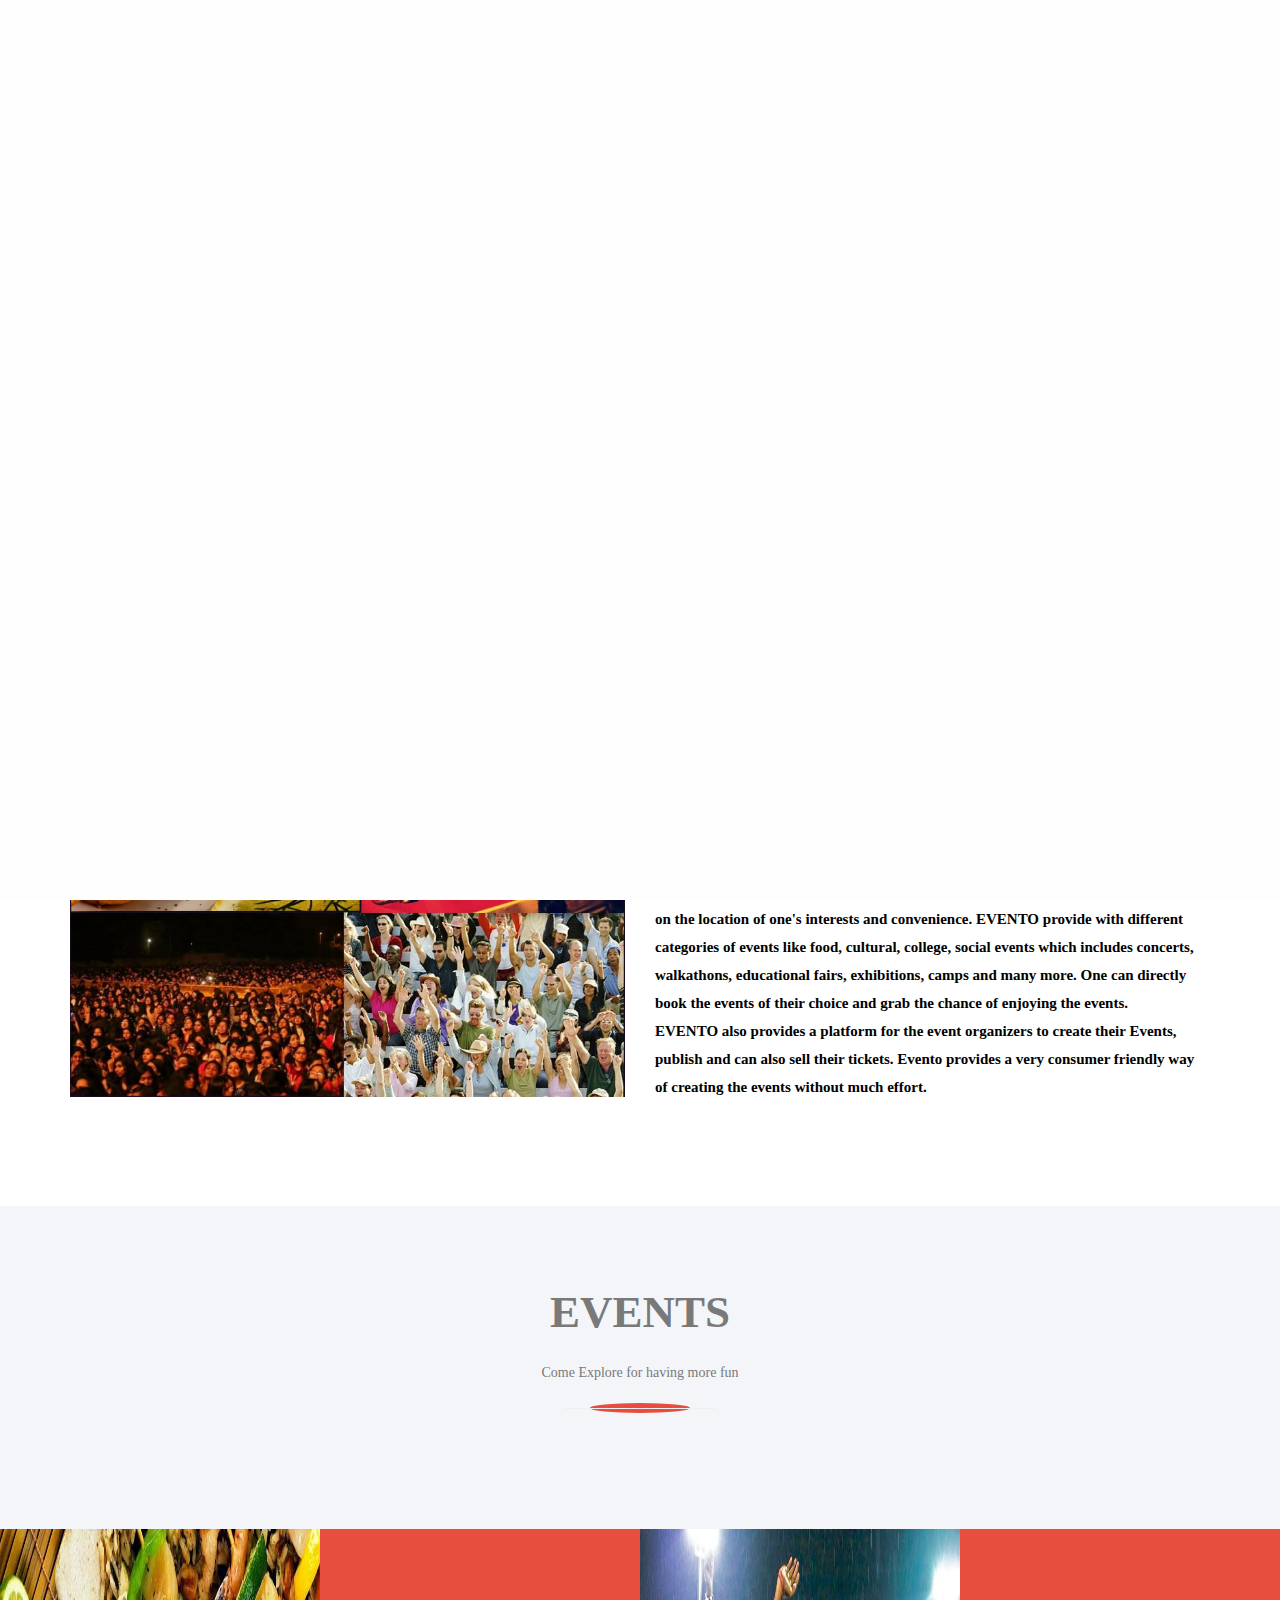
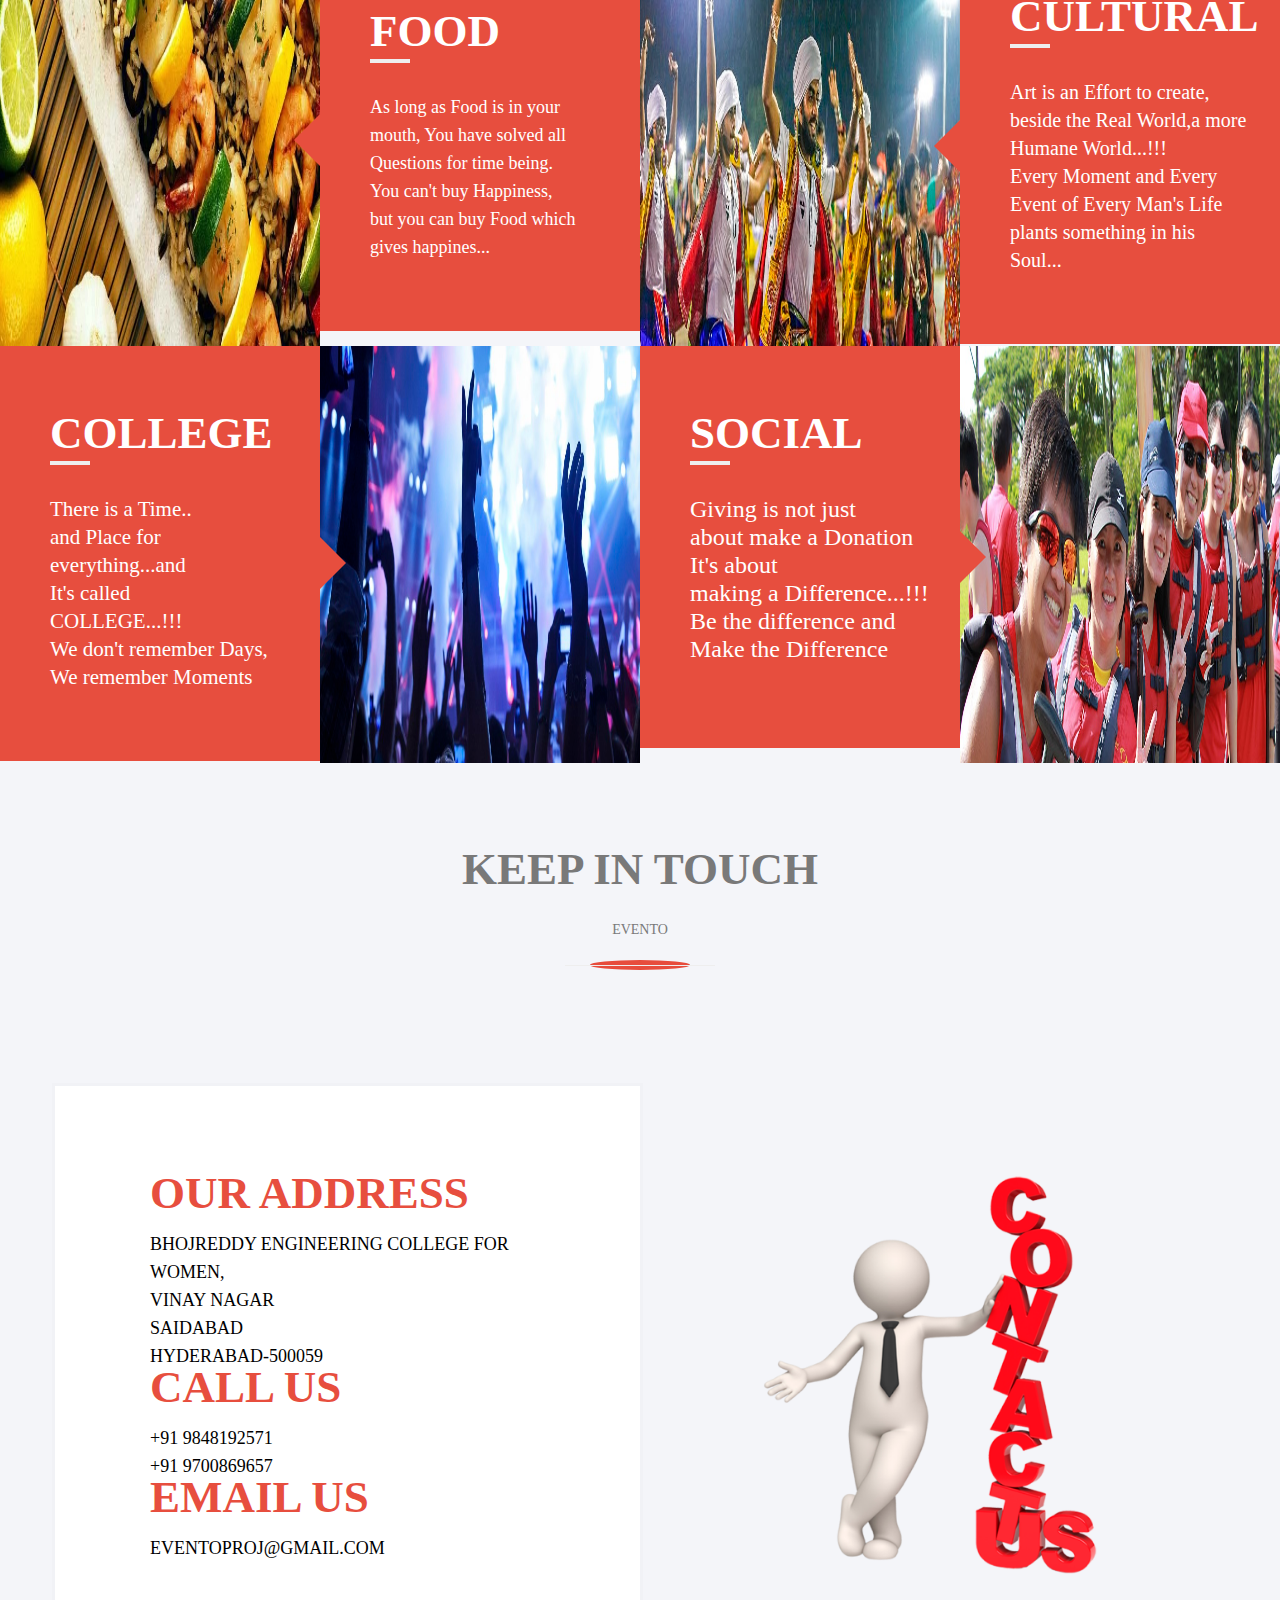
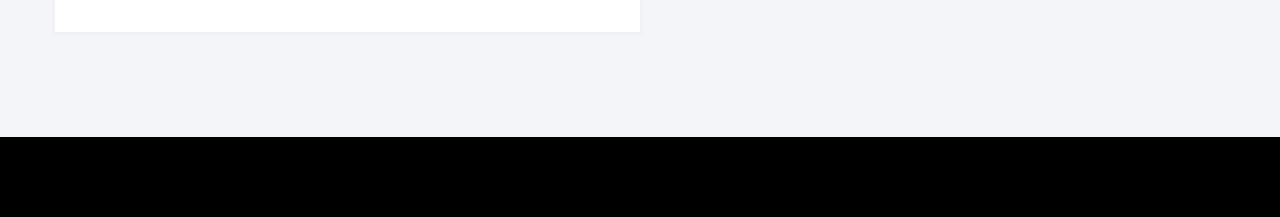
<file: SEProject/src/main/webapp/index.html>
<!doctype html>
<!--[if lt IE 7]>      <html class="no-js lt-ie9 lt-ie8 lt-ie7" lang=""> <![endif]-->
<!--[if IE 7]>         <html class="no-js lt-ie9 lt-ie8" lang=""> <![endif]-->
<!--[if IE 8]>         <html class="no-js lt-ie9" lang=""> <![endif]-->
<!--[if gt IE 8]><!--> <html class="no-js" lang=""> <!--<![endif]-->
    <head>
        <meta charset="utf-8">
        <meta http-equiv="X-UA-Compatible" content="IE=edge,chrome=1">
        <title>Evento</title>
        <meta name="description" content="">
        <meta name="viewport" content="width=device-width, initial-scale=1">
        <link rel="apple-touch-icon" href="apple-touch-icon.png">


        <link rel="stylesheet" href="assets/css/iconfont.css">
        <link rel="stylesheet" href="assets/css/slick/slick.css">
        <link rel="stylesheet" href="assets/css/slick/slick-theme.css">
        <link rel="stylesheet" href="assets/css/stylesheet.css">
        <link rel="stylesheet" href="assets/css/font-awesome.min.css">
        <link rel="stylesheet" href="assets/css/jquery.fancybox.css">
        <link rel="stylesheet" href="assets/css/bootstrap.css">
        <link rel="stylesheet" href="assets/css/bootstrap.min.css">
        <link rel="stylesheet" href="assets/css/magnific-popup.css">
        <!--        <link rel="stylesheet" href="assets/css/bootstrap-theme.min.css">-->


        <!--For Plugins external css-->
        <link rel="stylesheet" href="assets/css/plugins.css" />

        <!--Theme custom css -->
        <link rel="stylesheet" href="assets/css/style.css">

        <!--Theme Responsive css-->
        <link rel="stylesheet" href="assets/css/responsive.css" />

        <script src="assets/js/vendor/modernizr-2.8.3-respond-1.4.2.min.js"></script>
    </head>
    <body data-spy="scroll" data-target=".navbar-collapse">

        <div class='preloader'><div class='loaded'>&nbsp;</div></div>
        <div class="culmn">
            <header id="main_menu" class="header navbar-fixed-top">            
                <div class="main_menu_bg">
                    <div class="container">
                        <div class="row">
                            <div class="nave_menu">
                                <nav class="navbar navbar-default">
                                    <div class="container-fluid">
                                        <!-- Brand and toggle get grouped for better mobile display -->
                                        <div class="navbar-header">
                                            <button type="button" class="navbar-toggle collapsed" data-toggle="collapse" data-target="#bs-example-navbar-collapse-1" aria-expanded="false">
                                                <span class="sr-only">Toggle navigation</span>
                                                <span class="icon-bar"></span>
                                                <span class="icon-bar"></span>
                                                <span class="icon-bar"></span>
                                            </button>
                                            <a class="navbar-brand" href="index.html" style="font-size:60px;color:white; font-family:Bradley Hand ITC; font-weight:bold; margin-top:20px">
                                                EVENTO
													
                                            </a>
                                        </div>

                                        <!-- Collect the nav links, forms, and other content for toggling -->



                                        <div class="collapse navbar-collapse" id="bs-example-navbar-collapse-1">

                                            <ul class="nav navbar-nav navbar-right">
                                                <li><a href="#home" style="font-family:Bradley Hand ITC;font-size:19px;">HOME</a></li>
                                                <li><a href="#history" style="font-family:Bradley Hand ITC;font-size:19px;">ABOUT US</a></li>
                                                <li><a href="#blog"  style="font-family:Bradley Hand ITC;font-size:19px;">Events</a></li>
                                                <li><a href="#contact"  style="font-family:Bradley Hand ITC;font-size:19px;">Contact</a></li>
                                                <li><a href="admin.html"  style="font-family:Bradley Hand ITC;font-size:19px;">Admin</a></li>
                                                <li><a href="organizer.html"  style="font-family:Bradley Hand ITC;font-size:19px;">Organizer</a></li>
                                                <li><a href="user.html"  style="font-family:Bradley Hand ITC;font-size:19px;">User</a></li>
                                            </ul>


                                        </div>

                                    </div>
                                </nav>
                            </div>	
                        </div>

                    </div>

                </div>
            </header> <!--End of header -->




            <!--home Section -->
            <section id="home" class="home">
                <div class="overlay">
                    <div class="home_skew_border">
                        <div class="container">
                            <div class="row">
                                <div class="col-sm-12 ">
                                    <div class="main_home_slider text-center">
                                        <div class="single_home_slider">
                                            <div class="main_home wow fadeInUp" data-wow-duration="700ms">
                                                
                                                <h1 style="font-family:Bradley Hand ITC;font-size:100px;">WELCOME TO Evento</h1>
												<h3 style="font-family:Bradley Hand ITC;font-size:40px;">EXPLORE YOUR JOY.....</h3>
                                                
                                            </div>
                                        </div>
                                    </div>
                                </div>
                            </div>
                        </div>
                        
                    </div>
                </div>
            </section><!--End of home section -->




            <!-- History section -->
            <section id="history" class="history sections">
                <div class="container">
                    <div class="row">
                        <div class="main_history">
                            <div class="col-sm-6">
                                <div class="single_history_img">
                                    <img src="assets/images/stab1.jpg" alt="" />
                                </div>
                            </div>

                            <div class="col-sm-6">
                                <div class="single_history_content">
                                    <div class="head_title">
                                        <h2 style="font-family:Bradley Hand ITC;font-size:45px; font-weight:bold;color:black">About Us</h2>
                                    </div>
                                    <p style="font-family:Bradley Hand ITC;font-size:15px;color:black;font-weight:bold;">EVENTO is a company which offers its user to do various kinds of activities like create events, book tickets to the ongoing events in various cities, 
    search for the events based on the location of one's interests and convenience. EVENTO provide with different categories of events like food, cultural, 
    college, social events which includes concerts, walkathons, educational fairs, exhibitions, camps and many more. One can directly book the events of 
    their choice and grab the chance of enjoying the events.<br />
    EVENTO also provides a platform for the event organizers to create their Events, publish and can also sell their tickets. Evento provides a very 
    consumer friendly way of creating the events without much effort.   </p>

                                   
                                </div>
                            </div>
                        </div>
                    </div><!--End of row -->
                </div><!--End of container -->
            </section><!--End of history -->




            <!-- Blog Section -->
            <section id="blog" class="blog">
                <div class="container-fluid">
                    <div class="row">
                        <div class="main_blog sections">
                            <div class="head_title text-center">
                                <h2 style="font-family:Bradley Hand ITC;font-size:45px;font-weight:bold;"">EVENTS</h2>
                                <div class="subtitle" style="font-family:Bradley Hand ITC;">
                                    Come Explore for having more fun
                                </div>
                                <div class="separator"></div>
                            </div><!-- End off Head_title -->

                            <div class="main_blog_content">
                                <div class="col-sm-6">
                                    <div class="single_blog_area textwhite">
                                        <div class="row">
                                            <div class="col-sm-6 no-padding">
                                                <div class="single_blog_img">
                                                    <img src="assets/images/blog1.jpg" alt="" />
                                                </div>
                                            </div>
                                            <div class="col-sm-6 no-padding">
                                                <div class="single_blog_text s_b_left">
                                                    <p></p>
                                                    <h3 style="font-family:Bradley Hand ITC;font-size:45px; font-weight:bold;">FOOD</h3>
                                                    <div class="separator2"></div><br/>
                                                    <p style="font-family:Bradley Hand ITC;font-size:18px;">As long as Food is in your mouth, You have solved all Questions for time being.<br/>You can't buy Happiness,<br/>but you can buy Food which gives happines...</br>

                                                    
                                                </div>
                                            </div>
                                        </div>
                                    </div>
                                </div>

                                <div class="col-sm-6">
                                    <div class="single_blog_area textwhite">
                                        <div class="row">
                                            <div class="col-sm-6 no-padding">
                                                <div class="single_blog_img">
                                                    <img src="assets/images/blog2.jpg" alt="" />
                                                </div>
                                            </div>
                                            <div class="col-sm-6 no-padding">
                                                <div class="single_blog_text s_b_left">
                                                    
                                                    <h3 style="font-family:Bradley Hand ITC;font-size:45px; font-weight:bold;">CULTURAL</h3>
                                                    <div class="separator2"></div><br/>
                                                    <p style="font-family:Bradley Hand ITC;font-size:20px;">Art is an Effort to create,<br />beside the Real World,a more Humane World...!!!<br />Every Moment and Every Event of Every Man's Life<br />plants something in his Soul...</p>

                                                    
                                                </div>
                                            </div>
                                        </div>
                                    </div>
                                </div>
                                <div class="col-sm-6">
                                    <div class="single_blog_area textwhite">
                                        <div class="row">

                                            <div class="col-sm-6 col-sm-push-6 no-padding">
                                                <div class="single_blog_img">
                                                    <img src="assets/images/blog3.jpg" alt="" />
                                                </div>
                                            </div>

                                            <div class="col-sm-6 col-sm-pull-6 no-padding">
                                                <div class="single_blog_text s_b_right">
                                                    
                                                    <h3 style="font-family:Bradley Hand ITC;font-size:45px; font-weight:bold;">COLLEGE</h3>
                                                    <div class="separator2"></div><br/>
                                                    <p style="font-family:Bradley Hand ITC;font-size:21px;">There is a Time..<br/> and Place for everything...and</br /> It's called <br/> COLLEGE...!!!<br />We don't remember Days,<br/>We remember Moments</p>

                                                    
                                                </div>
                                            </div>

                                        </div>
                                    </div>
                                </div>

                                <div class="col-sm-6">
                                    <div class="single_blog_area textwhite">
                                        <div class="row">
                                            <div class="col-sm-6 col-sm-push-6 no-padding">
                                                <div class="single_blog_img">
                                                    <img src="assets/images/blog4.jpg" alt="" />
                                                </div>
                                            </div>
                                            <div class="col-sm-6 col-sm-pull-6 no-padding">
                                                <div class="single_blog_text s_b_right">
                                                    
                                                    <h3 style="font-family:Bradley Hand ITC;font-size:45px; font-weight:bold;">SOCIAL</h3>
                                                    <div class="separator2"></div><br/>
                                                    <p style="font-family:Bradley Hand ITC;font-size:24px;">Giving is not just<br/> about make a Donation<br />It's about<br/> making a Difference...!!!<br/>Be the difference and <br/> Make the Difference<br/></p></p>

                                                   
                                                </div>
                                            </div>

                                        </div>
                                    </div>
                                </div>

                            </div>

                        </div>
                    </div>
                </div><!-- End off container -->
            </section><!-- End off Blog Section -->


            <section id="contact" class="contact">
                <div class="container">
                    <div class="row">
                        <div class="col-sm-12">
                            <div class="contact_contant sections">
                                <div class="head_title text-center">
                                    <h2 style="font-family:Bradley Hand ITC;font-size:45px; font-weight:bold;">KEEP IN TOUCH</h2>
                                    <div class="subtitle" style="font-family:Bradley Hand ITC;">
                                        EVENTO  
                                    </div>
                                    <div class="separator"></div>
                                </div><!-- End off Head_title -->
                                <div class="row">
                                    <div class="col-sm-6">
                                        <div class="main_contact_info">
                                            <div class="row">
                                                <div class="contact_info_content padding-top-90 padding-bottom-60 p_l_r">
                                                    <div class="col-sm-12">
                                                        <div class="single_contact_info">
                                                            <div class="single_info_text">
                                                                <h3 style="font-family:Bradley Hand ITC;font-size:45px; font-weight:bold;">OUR ADDRESS</h3>
                                                                <h4 style="font-family:Bradley Hand ITC;color:black;">BhojReddy Engineering College For Women,<br/>
																Vinay Nagar<br/>
																Saidabad<br/>
																Hyderabad-500059
																</h4>
                                                            </div>
                                                        </div>
                                                    </div>
                                                    <div class="col-sm-12">
                                                        <div class="single_contact_info">
                                                            <div class="single_info_text">
                                                                <h3 style="font-family:Bradley Hand ITC;font-size:45px; font-weight:bold;">CALL US</h3>
                                                                <h4 style="font-family:Bradley Hand ITC;color:black;">+91 9848192571</h4>
                                                                <h4 style="font-family:Bradley Hand ITC;color:black;">+91 9700869657</h4>
                                                            </div>
                                                        </div>
                                                    </div>
                                                    <div class="col-sm-12">
                                                        <div class="single_contact_info">
                                                            <div class="single_info_text">
                                                                <h3 style="font-family:Bradley Hand ITC;font-size:45px; font-weight:bold;">EMAIL US</h3>
                                                                <h4 style="font-family:Bradley Hand ITC;color:black;">eventoproj@gmail.com</h4>
                                                            </div>
                                                        </div>
                                                    </div>
                                                </div>
                                            </div>
                                        </div>
                                    </div> 

                                   <div class="col-sm-6">
                                        <div class="single_contant_left padding-top-90 padding-bottom-90">
                                            <form action="#" id="formid" style="font-family:Bradley Hand ITC;">
                                                <div class="col-lg-8 col-md-8 col-sm-10 col-lg-offset-2 col-md-offset-2 col-sm-offset-1">

                                                    <div class="row">
                                                        <div class="col-sm-12">
                                                            <div class="form-group">
															<img src="assets/images/zoozoo1.png" alt=""width="100%" height="100%" />

                                                               <!-- <input type="text" class="form-control" name="name" placeholder="First Name" required="">-->
                                                            </div>
                                                        </div>
                                                    </div>


                                                  <!--  <div class="row">
                                                        <div class="col-sm-12">
                                                            <div class="form-group">
                                                                <input type="email" class="form-control" name="email" placeholder="Email" required="">
                                                            </div>
                                                        </div>
                                                        <div class="col-sm-12">
                                                            <div class="form-group">
                                                                <input type="text" class="form-control" name="subject" placeholder="Subject" required="">
                                                            </div>
                                                        </div>
                                                    </div>


                                                    <div class="form-group">
                                                        <textarea class="form-control" name="message" rows="7" placeholder="Message"></textarea>
                                                    </div>

                                                    <div class="">
                                                        <input type="submit" value="SEND MESSAGE" class="btn btn-lg" style="font-family:Bradley Hand ITC;font-size:15px; font-weight:bold;">
                                                    </div>
                                                </div> 
                                            </form>
                                        </div>
                                    </div>

                                </div>
                            </div>
                        </div>
                    </div>
                </div>-->
            </section><!-- End of contact section -->


            <!--Footer section-->
            <section class="footer">
                <div class="container">
                    <div class="row">
                        <div class="col-sm-12">
                            <div class="main_footer">
                                <div class="row">
                                    <div class="col-sm-6 col-xs-12">
                                        <div class="flowus">
                                            
                                        </div>
                                    </div>

                                    <div class="col-sm-6 col-xs-12">
                                        <div class="copyright_text">
                                            <p class=" wow fadeInRight" data-wow-duration="1s" style="font-family:Bradley Hand ITC;font-size:18px">Made with <i class="fa fa-heart"></i> All Rights Reserved</p>
                                        </div>
                                    </div>
                                </div>
                            </div>
                        </div>
                    </div>
                </div>
            </section><!-- End off footer Section-->











        </div>

        <!-- START SCROLL TO TOP  -->

        <div class="scrollup">
            <a href="#"><i class="fa fa-chevron-up"></i></a>
        </div>

        <script src="assets/js/vendor/jquery-1.11.2.min.js"></script>
        <script src="assets/js/vendor/bootstrap.min.js"></script>

        <script src="assets/js/jquery.magnific-popup.js"></script>
        <script src="assets/js/jquery.mixitup.min.js"></script>
        <script src="assets/js/jquery.easing.1.3.js"></script>
        <script src="assets/js/jquery.masonry.min.js"></script>

        <!--slick slide js -->
        <script src="assets/css/slick/slick.js"></script>
        <script src="assets/css/slick/slick.min.js"></script>


        <script src="assets/js/plugins.js"></script>
        <script src="assets/js/main.js"></script>

    </body>
</html>
</file>
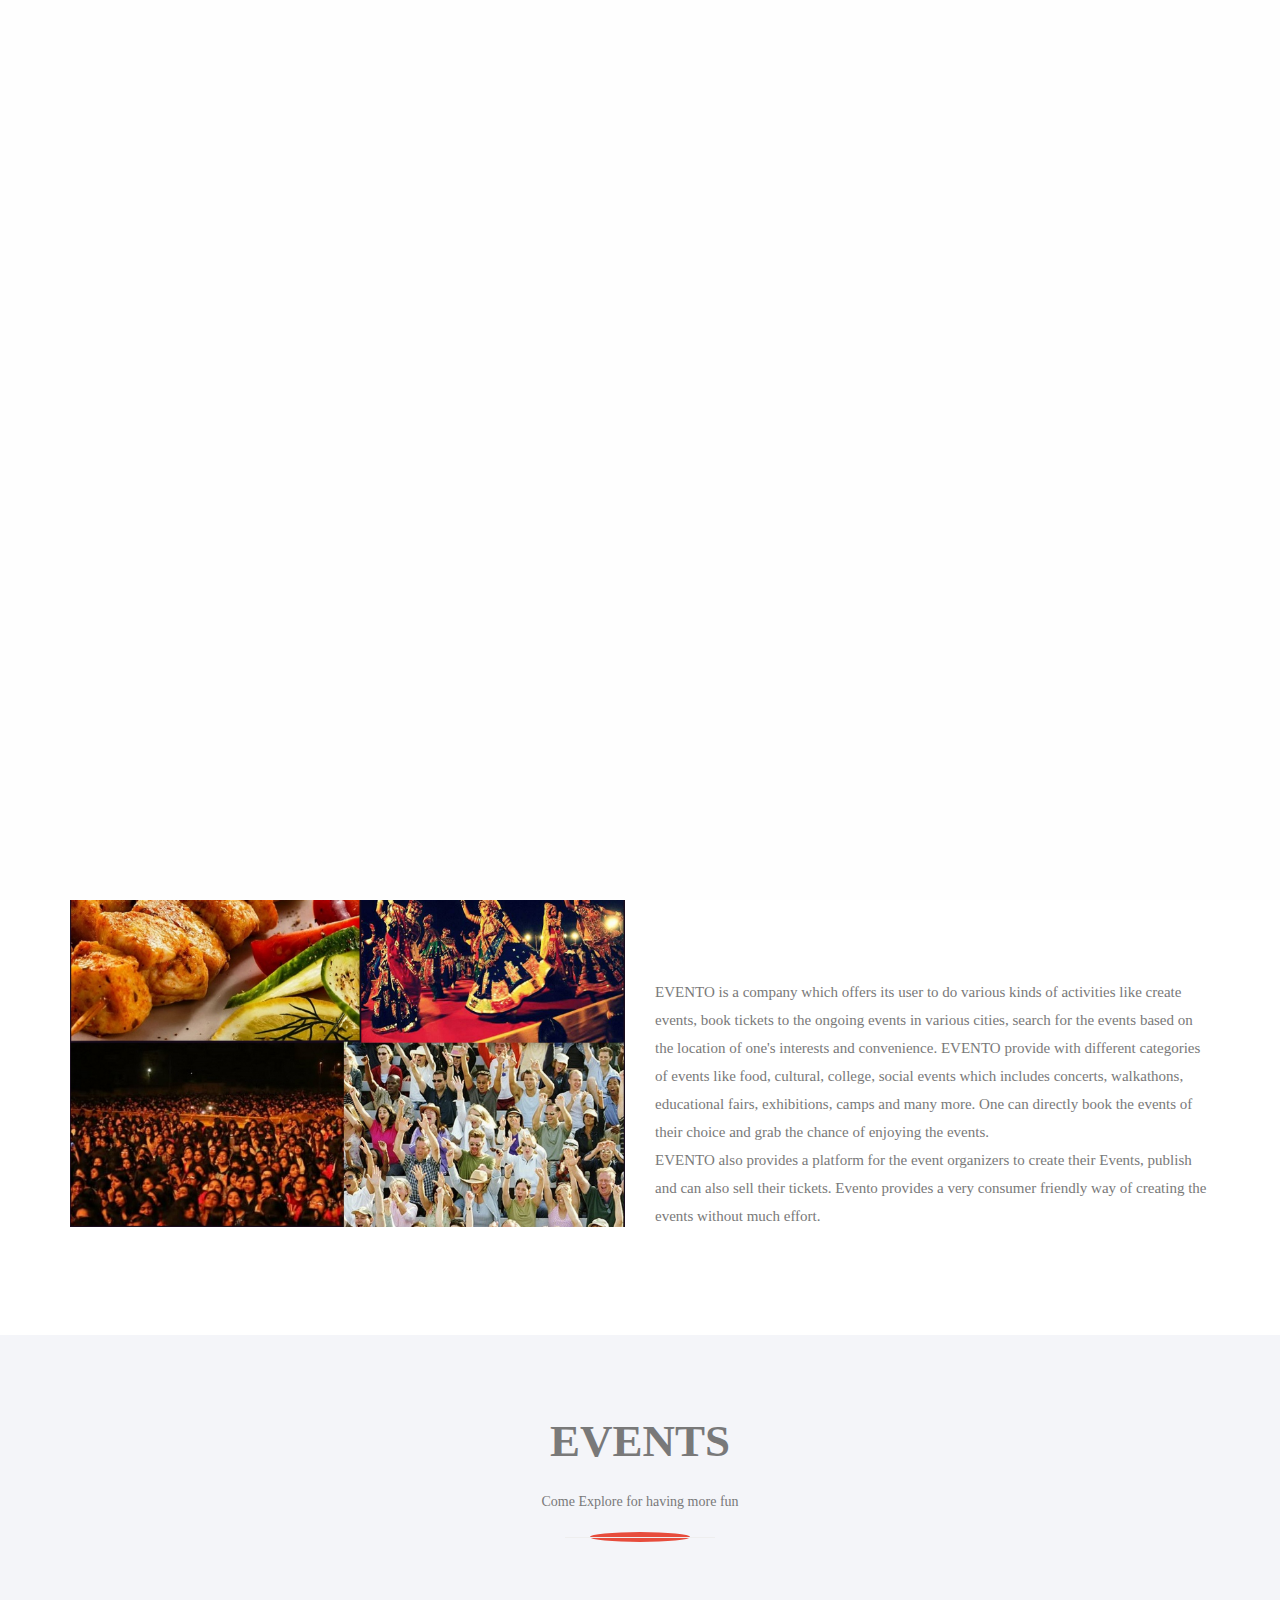
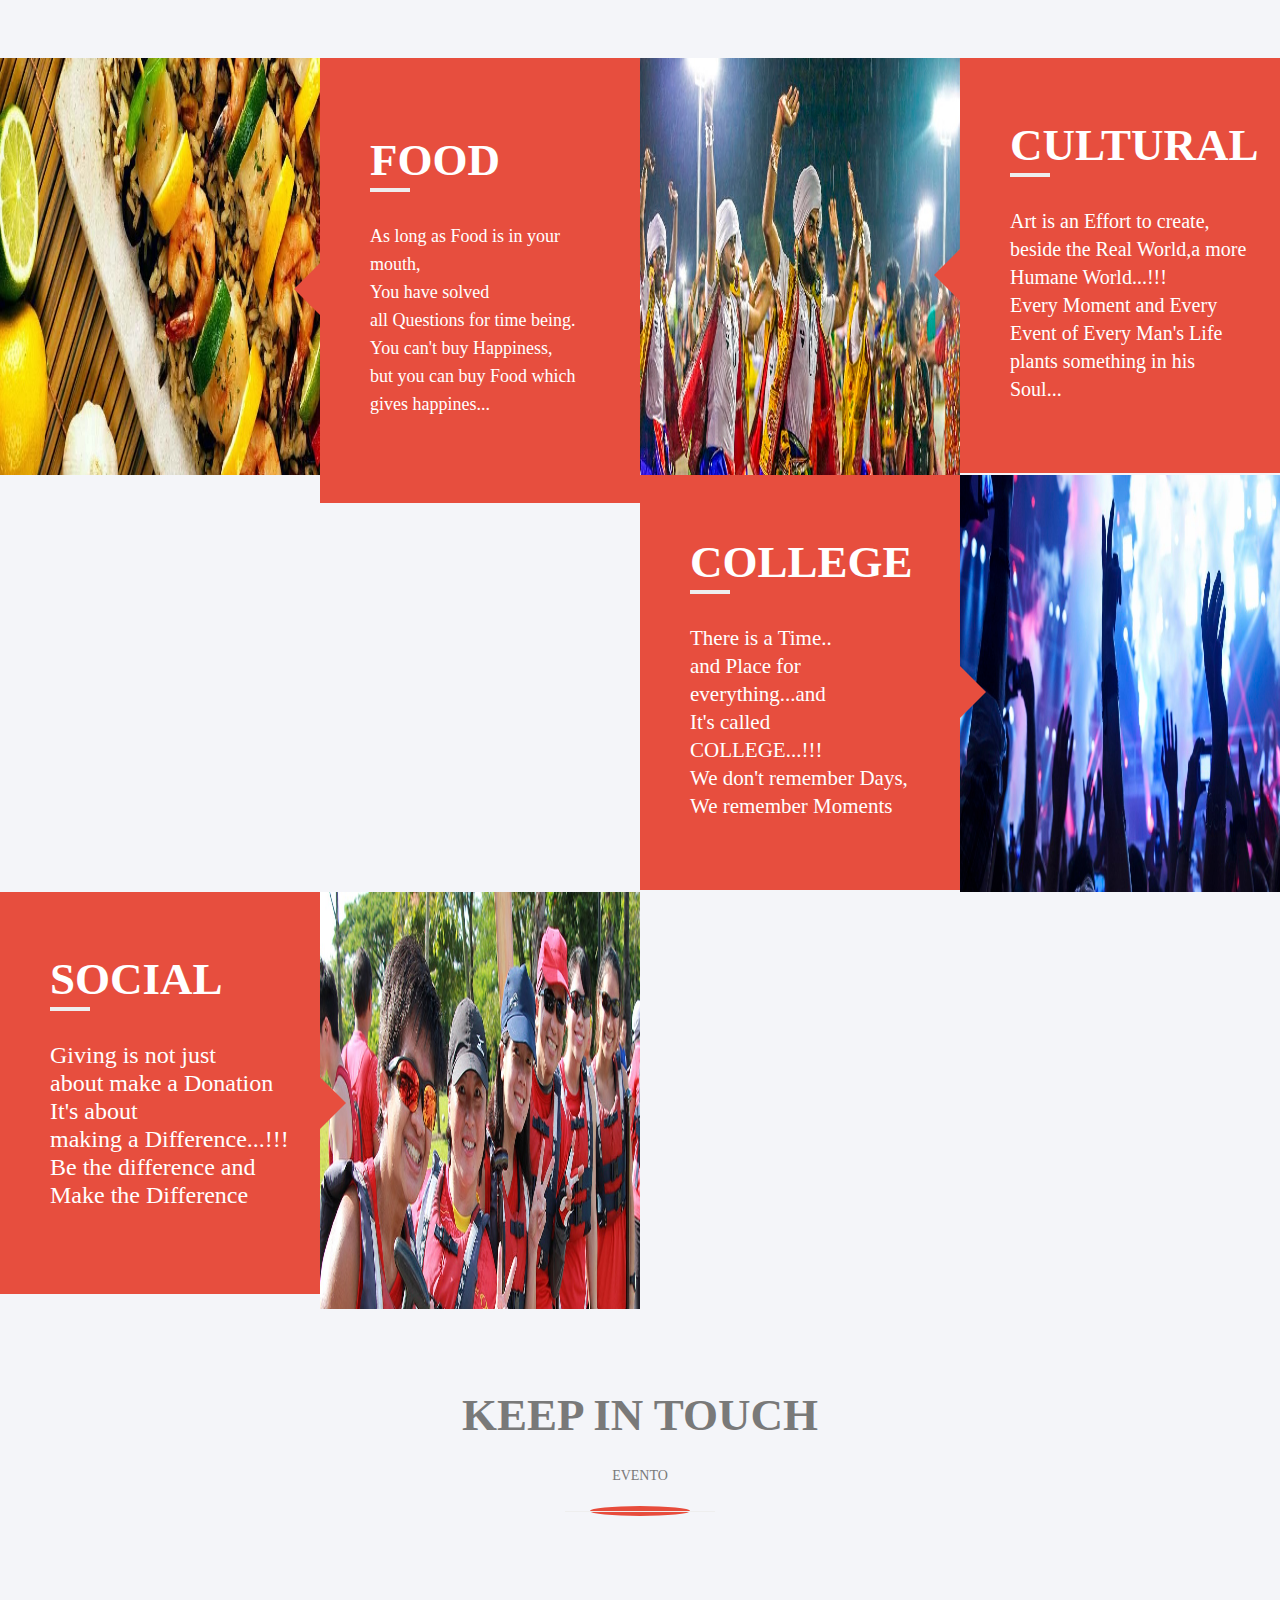
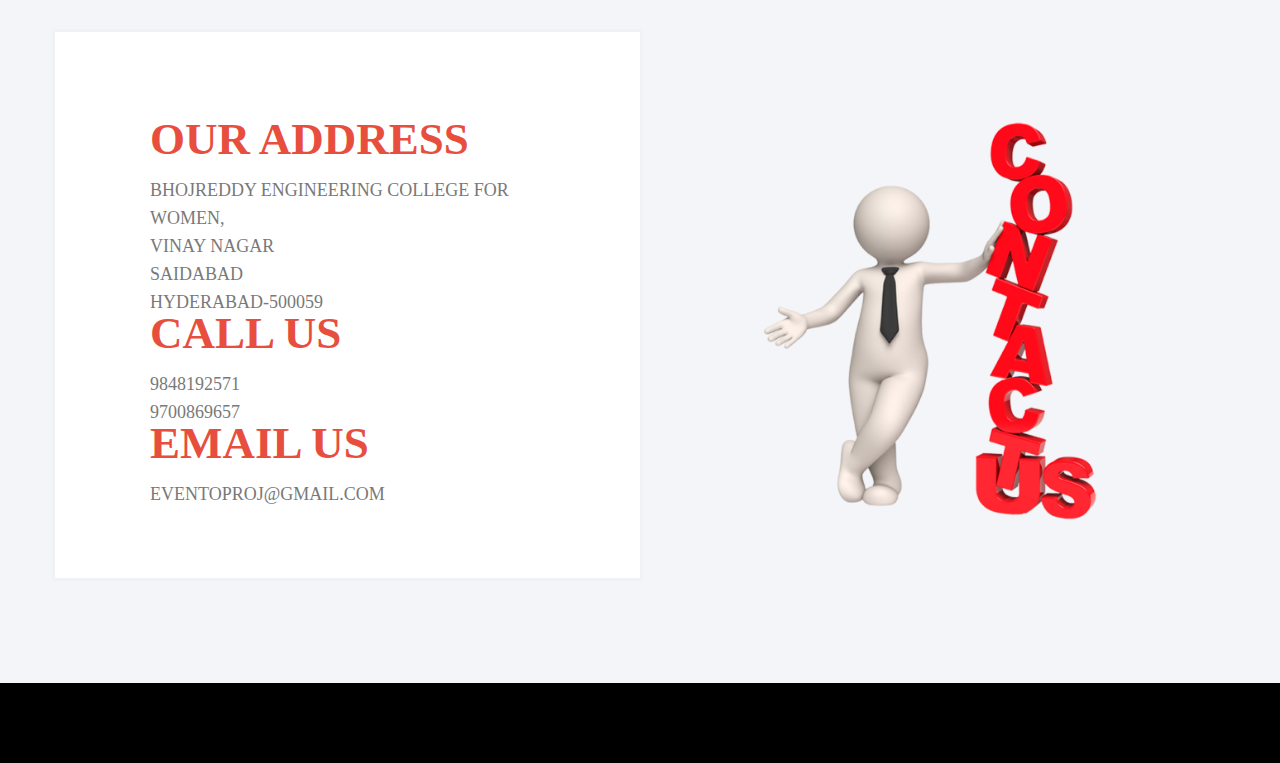
<file: SEProject/src/main/webapp/admin.html>
<!doctype html>
<!--[if lt IE 7]>      <html class="no-js lt-ie9 lt-ie8 lt-ie7" lang=""> <![endif]-->
<!--[if IE 7]>         <html class="no-js lt-ie9 lt-ie8" lang=""> <![endif]-->
<!--[if IE 8]>         <html class="no-js lt-ie9" lang=""> <![endif]-->
<!--[if gt IE 8]><!--> <html class="no-js" lang=""> <!--<![endif]-->
    <head>
        <meta charset="utf-8">
        <meta http-equiv="X-UA-Compatible" content="IE=edge,chrome=1">
        <title>Evento</title>
        <meta name="description" content="">
        <meta name="viewport" content="width=device-width, initial-scale=1">
        <link rel="apple-touch-icon" href="apple-touch-icon.png">


        <link rel="stylesheet" href="assets/css/iconfont.css">
        <link rel="stylesheet" href="assets/css/slick/slick.css">
        <link rel="stylesheet" href="assets/css/slick/slick-theme.css">
        <link rel="stylesheet" href="assets/css/stylesheet.css">
        <link rel="stylesheet" href="assets/css/font-awesome.min.css">
        <link rel="stylesheet" href="assets/css/jquery.fancybox.css">
        <link rel="stylesheet" href="assets/css/bootstrap.css">
        <link rel="stylesheet" href="assets/css/bootstrap.min.css">
        <link rel="stylesheet" href="assets/css/magnific-popup.css">
        <!--        <link rel="stylesheet" href="assets/css/bootstrap-theme.min.css">-->


        <!--For Plugins external css-->
        <link rel="stylesheet" href="assets/css/plugins.css" />

        <!--Theme custom css -->
        <link rel="stylesheet" href="assets/css/style.css">

        <!--Theme Responsive css-->
        <link rel="stylesheet" href="assets/css/responsive.css" />
<style type="text/css">
		table,tr,th {padding:10px;}
		</style>
        <script src="assets/js/vendor/modernizr-2.8.3-respond-1.4.2.min.js"></script>
    </head>
    <body data-spy="scroll" data-target=".navbar-collapse">

        <div class='preloader'><div class='loaded'>&nbsp;</div></div>
        <div class="culmn">
            <header id="main_menu" class="header navbar-fixed-top">            
                <div class="main_menu_bg">
                    <div class="container">
                        <div class="row">
                            <div class="nave_menu">
                                <nav class="navbar navbar-default">
                                    <div class="container-fluid">
                                        <!-- Brand and toggle get grouped for better mobile display -->
                                        <div class="navbar-header">
                                            <button type="button" class="navbar-toggle collapsed" data-toggle="collapse" data-target="#bs-example-navbar-collapse-1" aria-expanded="false">
                                                <span class="sr-only">Toggle navigation</span>
                                                <span class="icon-bar"></span>
                                                <span class="icon-bar"></span>
                                                <span class="icon-bar"></span>
                                            </button>
                                            <a class="navbar-brand" href="index.html" style="font-size:60px;color:white; font-family:Bradley Hand ITC; font-weight:bold; margin-top:20px">
                                                EVENTO
                                            </a>
                                        </div>

                                        <!-- Collect the nav links, forms, and other content for toggling -->



                                        <div class="collapse navbar-collapse" id="bs-example-navbar-collapse-1">

                                            <ul class="nav navbar-nav navbar-right">
                                                <li><a href="#home" style="font-family:Bradley Hand ITC;font-size:19px;">HOME</a></li>
                                                <li><a href="#history" style="font-family:Bradley Hand ITC;font-size:19px;">ABOUT US</a></li>
                                                <li><a href="#blog"  style="font-family:Bradley Hand ITC;font-size:19px;">Events</a></li>
                                                <li><a href="#contact"  style="font-family:Bradley Hand ITC;font-size:19px;">Contact</a></li>
                                                <li><a href="admin.html"  style="font-family:Bradley Hand ITC;font-size:19px;">Admin</a></li>
                                                <li><a href="organizer.html"  style="font-family:Bradley Hand ITC;font-size:19px;">Organizer</a></li>
                                                <li><a href="user.html"  style="font-family:Bradley Hand ITC;font-size:19px;">User</a></li>
                                            </ul>


                                        </div>

                                    </div>
                                </nav>
                            </div>	
                        </div>

                    </div>

                </div>
            </header> <!--End of header -->




            <!--home Section -->
            <section id="home" class="home">
                <div class="overlay">
                    <div class="home_skew_border">
                        <div class="container">
                            <div class="row">
                                <div class="col-sm-12 ">
                                    <div class="main_home_slider text-center">
                                        <div class="single_home_slider">
                                            <div class="main_home wow fadeInUp" data-wow-duration="700ms">
<h3 style="font-family:Bradley Hand ITC;font-size:40px;font-weight:bold;">Welcome to Admin</h3>
<form action="admin.jsp" method="post">
<table align="center" style="font-family:Bradley Hand ITC;font-size:22px;font-weight:bold;font-size=20px;">
<tr><th style="color:white;">UserName:</th><th><input type="text" name="user" placeholder="Enter User Name" required style="width: 100%;padding: 4px 12px;margin: 8px 0;display: inline-block;border: 1px solid #ccc;box-sizing: border-box;border-radius:10px;color:black"/></th></tr>
<tr><th style="color:white;">Password:</th><th><input type="password" name="pwd" placeholder="Enter Password" required style="width: 100%;padding: 4px 12px;margin: 8px 0;display: inline-block;border: 1px solid #ccc;box-sizing: border-box;border-radius:10px;color:black"/></th></tr>
<tr><th><input type="submit" value="submit" style="background-color: #008080;padding: 2px 8px;margin: 8px 0;border: none;cursor: pointer;width:100%;border-radius: 19px;color:white"/></th>
<th><input type="reset" value="reset" style="background-color: #008080;padding: 2px 8px;margin: 8px 0;border: none;cursor: pointer;width:30%;border-radius: 19px;color:white"/></th>
</table>
												
                                            </div>
                                        </div>
                                    </div>
                                </div>
                            </div>
                        </div>
                        
                    </div>
                </div>
            </section><!--End of home section -->




            <!-- History section -->
            <section id="history" class="history sections">
                <div class="container">
                    <div class="row">
                        <div class="main_history">
                            <div class="col-sm-6">
                                <div class="single_history_img">
                                    <img src="assets/images/stab1.jpg" alt="" />
                                </div>
                            </div>

                            <div class="col-sm-6">
                                <div class="single_history_content">
                                    <div class="head_title">
                                        <h2 style="font-family:Bradley Hand ITC;font-size:45px; font-weight:bold;">About Us</h2>
                                    </div>
                                    <p style="font-family:Bradley Hand ITC;font-size:15px;">EVENTO is a company which offers its user to do various kinds of activities like create events, book tickets to the ongoing events in various cities, 
    search for the events based on the location of one's interests and convenience. EVENTO provide with different categories of events like food, cultural, 
    college, social events which includes concerts, walkathons, educational fairs, exhibitions, camps and many more. One can directly book the events of 
    their choice and grab the chance of enjoying the events.<br />
    EVENTO also provides a platform for the event organizers to create their Events, publish and can also sell their tickets. Evento provides a very 
    consumer friendly way of creating the events without much effort.   </p>

                                   
                                </div>
                            </div>
                        </div>
                    </div><!--End of row -->
                </div><!--End of container -->
            </section><!--End of history -->




            <!-- Blog Section -->
            <section id="blog" class="blog">
                <div class="container-fluid">
                    <div class="row">
                        <div class="main_blog sections">
                            <div class="head_title text-center">
                                <h2 style="font-family:Bradley Hand ITC;font-size:45px;font-weight:bold;"">EVENTS</h2>
                                <div class="subtitle" style="font-family:Bradley Hand ITC;">
                                    Come Explore for having more fun
                                </div>
                                <div class="separator"></div>
                            </div><!-- End off Head_title -->

                            <div class="main_blog_content">
                                <div class="col-sm-6">
                                    <div class="single_blog_area textwhite">
                                        <div class="row">
                                            <div class="col-sm-6 no-padding">
                                                <div class="single_blog_img">
                                                    <img src="assets/images/blog1.jpg" alt="" />
                                                </div>
                                            </div>
                                            <div class="col-sm-6 no-padding">
                                                <div class="single_blog_text s_b_left">
                                                    <p></p>
                                                    <h3 style="font-family:Bradley Hand ITC;font-size:45px; font-weight:bold;">FOOD</h3>
                                                    <div class="separator2"></div><br/>
                                                    <p style="font-family:Bradley Hand ITC;font-size:18px;">As long as Food is in your mouth,<br />You have solved<br/> all Questions for time being.<br/>
You can't buy Happiness,<br/>but you can buy Food which gives happines...</p>
</p>

                                                    
                                                </div>
                                            </div>
                                        </div>
                                    </div>
                                </div>

                                <div class="col-sm-6">
                                    <div class="single_blog_area textwhite">
                                        <div class="row">
                                            <div class="col-sm-6 no-padding">
                                                <div class="single_blog_img">
                                                    <img src="assets/images/blog2.jpg" alt="" />
                                                </div>
                                            </div>
                                            <div class="col-sm-6 no-padding">
                                                <div class="single_blog_text s_b_left">
                                                    
                                                    <h3 style="font-family:Bradley Hand ITC;font-size:45px; font-weight:bold;">CULTURAL</h3>
                                                    <div class="separator2"></div><br/>
                                                    <p style="font-family:Bradley Hand ITC;font-size:20px;">Art is an Effort to create,<br />beside the Real World,a more Humane World...!!!<br />Every Moment and Every Event of Every Man's Life<br />plants something in his Soul...</p>

                                                    
                                                </div>
                                            </div>
                                        </div>
                                    </div>
                                </div>
                                <div class="col-sm-6">
                                    <div class="single_blog_area textwhite">
                                        <div class="row">

                                            <div class="col-sm-6 col-sm-push-6 no-padding">
                                                <div class="single_blog_img">
                                                    <img src="assets/images/blog3.jpg" alt="" />
                                                </div>
                                            </div>

                                            <div class="col-sm-6 col-sm-pull-6 no-padding">
                                                <div class="single_blog_text s_b_right">
                                                    
                                                    <h3 style="font-family:Bradley Hand ITC;font-size:45px; font-weight:bold;">COLLEGE</h3>
                                                    <div class="separator2"></div><br/>
                                                    <p style="font-family:Bradley Hand ITC;font-size:21px;">There is a Time..<br/> and Place for everything...and</br /> It's called <br/> COLLEGE...!!!<br />We don't remember Days,<br/>We remember Moments</p>

                                                    
                                                </div>
                                            </div>

                                        </div>
                                    </div>
                                </div>

                                <div class="col-sm-6">
                                    <div class="single_blog_area textwhite">
                                        <div class="row">
                                            <div class="col-sm-6 col-sm-push-6 no-padding">
                                                <div class="single_blog_img">
                                                    <img src="assets/images/blog4.jpg" alt="" />
                                                </div>
                                            </div>
                                            <div class="col-sm-6 col-sm-pull-6 no-padding">
                                                <div class="single_blog_text s_b_right">
                                                    
                                                    <h3 style="font-family:Bradley Hand ITC;font-size:45px; font-weight:bold;">SOCIAL</h3>
                                                    <div class="separator2"></div><br/>
                                                    <p style="font-family:Bradley Hand ITC;font-size:24px;">Giving is not just<br/> about make a Donation<br />It's about<br/> making a Difference...!!!<br/>Be the difference and <br/> Make the Difference<br/></p></p>

                                                   
                                                </div>
                                            </div>

                                        </div>
                                    </div>
                                </div>

                            </div>

                        </div>
                    </div>
                </div><!-- End off container -->
            </section><!-- End off Blog Section -->


            <section id="contact" class="contact">
                <div class="container">
                    <div class="row">
                        <div class="col-sm-12">
                            <div class="contact_contant sections">
                                <div class="head_title text-center">
                                    <h2 style="font-family:Bradley Hand ITC;font-size:45px; font-weight:bold;">KEEP IN TOUCH</h2>
                                    <div class="subtitle" style="font-family:Bradley Hand ITC;">
                                        EVENTO  
                                    </div>
                                    <div class="separator"></div>
                                </div><!-- End off Head_title -->
                                <div class="row">
                                    <div class="col-sm-6">
                                        <div class="main_contact_info">
                                            <div class="row">
                                                <div class="contact_info_content padding-top-90 padding-bottom-60 p_l_r">
                                                    <div class="col-sm-12">
                                                        <div class="single_contact_info">
                                                            <div class="single_info_text">
                                                                <h3 style="font-family:Bradley Hand ITC;font-size:45px; font-weight:bold;">OUR ADDRESS</h3>
                                                                <h4 style="font-family:Bradley Hand ITC;">BhojReddy Engineering College For Women,<br/>
																Vinay Nagar<br/>
																Saidabad<br/>
																Hyderabad-500059
																</h4>
                                                            </div>
                                                        </div>
                                                    </div>
                                                    <div class="col-sm-12">
                                                        <div class="single_contact_info">
                                                            <div class="single_info_text">
                                                                <h3 style="font-family:Bradley Hand ITC;font-size:45px; font-weight:bold;">CALL US</h3>
                                                                <h4 style="font-family:Bradley Hand ITC;">9848192571</h4>
                                                                <h4 style="font-family:Bradley Hand ITC;">9700869657</h4>
                                                            </div>
                                                        </div>
                                                    </div>
                                                    <div class="col-sm-12">
                                                        <div class="single_contact_info">
                                                            <div class="single_info_text">
                                                                <h3 style="font-family:Bradley Hand ITC;font-size:45px; font-weight:bold;">EMAIL US</h3>
                                                                <h4 style="font-family:Bradley Hand ITC;">eventoproj@gmail.com</h4>
                                                            </div>
                                                        </div>
                                                    </div>
                                                </div>
                                            </div>
                                        </div>
                                    </div> 

                                    <div class="col-sm-6">
                                        <div class="single_contant_left padding-top-90 padding-bottom-90">
                                            <form action="#" id="formid" style="font-family:Bradley Hand ITC;">
                                                <div class="col-lg-8 col-md-8 col-sm-10 col-lg-offset-2 col-md-offset-2 col-sm-offset-1">

                                                    <div class="row">
                                                        <div class="col-sm-12">
                                                            <div class="form-group">
															<img src="assets/images/zoozoo1.png" alt=""width="100%" height="100%" />

                                                               <!-- <input type="text" class="form-control" name="name" placeholder="First Name" required="">-->
                                                            </div>
                                                        </div>
                                                    </div>


                                                  <!--  <div class="row">
                                                        <div class="col-sm-12">
                                                            <div class="form-group">
                                                                <input type="email" class="form-control" name="email" placeholder="Email" required="">
                                                            </div>
                                                        </div>
                                                        <div class="col-sm-12">
                                                            <div class="form-group">
                                                                <input type="text" class="form-control" name="subject" placeholder="Subject" required="">
                                                            </div>
                                                        </div>
                                                    </div>


                                                    <div class="form-group">
                                                        <textarea class="form-control" name="message" rows="7" placeholder="Message"></textarea>
                                                    </div>

                                                    <div class="">
                                                        <input type="submit" value="SEND MESSAGE" class="btn btn-lg" style="font-family:Bradley Hand ITC;font-size:15px; font-weight:bold;">
                                                    </div>
                                                </div> 
                                            </form>
                                        </div>
                                    </div>

                                </div>
                            </div>
                        </div>
                    </div>
                </div>-->
            </section><!-- End of contact section -->



            <!--Footer section-->
            <section class="footer">
                <div class="container">
                    <div class="row">
                        <div class="col-sm-12">
                            <div class="main_footer">
                                <div class="row">
                                    <div class="col-sm-6 col-xs-12">
                                        <div class="flowus">
                                            
                                        </div>
                                    </div>

                                    <div class="col-sm-6 col-xs-12">
                                        <div class="copyright_text">
                                            <p class=" wow fadeInRight" data-wow-duration="1s" style="font-family:Bradley Hand ITC;font-size:18px">Made with <i class="fa fa-heart"></i> All Rights Reserved</p>
                                        </div>
                                    </div>
                                </div>
                            </div>
                        </div>
                    </div>
                </div>
            </section><!-- End off footer Section-->











        </div>

        <!-- START SCROLL TO TOP  -->

        <div class="scrollup">
            <a href="#"><i class="fa fa-chevron-up"></i></a>
        </div>

        <script src="assets/js/vendor/jquery-1.11.2.min.js"></script>
        <script src="assets/js/vendor/bootstrap.min.js"></script>

        <script src="assets/js/jquery.magnific-popup.js"></script>
        <script src="assets/js/jquery.mixitup.min.js"></script>
        <script src="assets/js/jquery.easing.1.3.js"></script>
        <script src="assets/js/jquery.masonry.min.js"></script>

        <!--slick slide js -->
        <script src="assets/css/slick/slick.js"></script>
        <script src="assets/css/slick/slick.min.js"></script>


        <script src="assets/js/plugins.js"></script>
        <script src="assets/js/main.js"></script>

    </body>
</html>
</file>
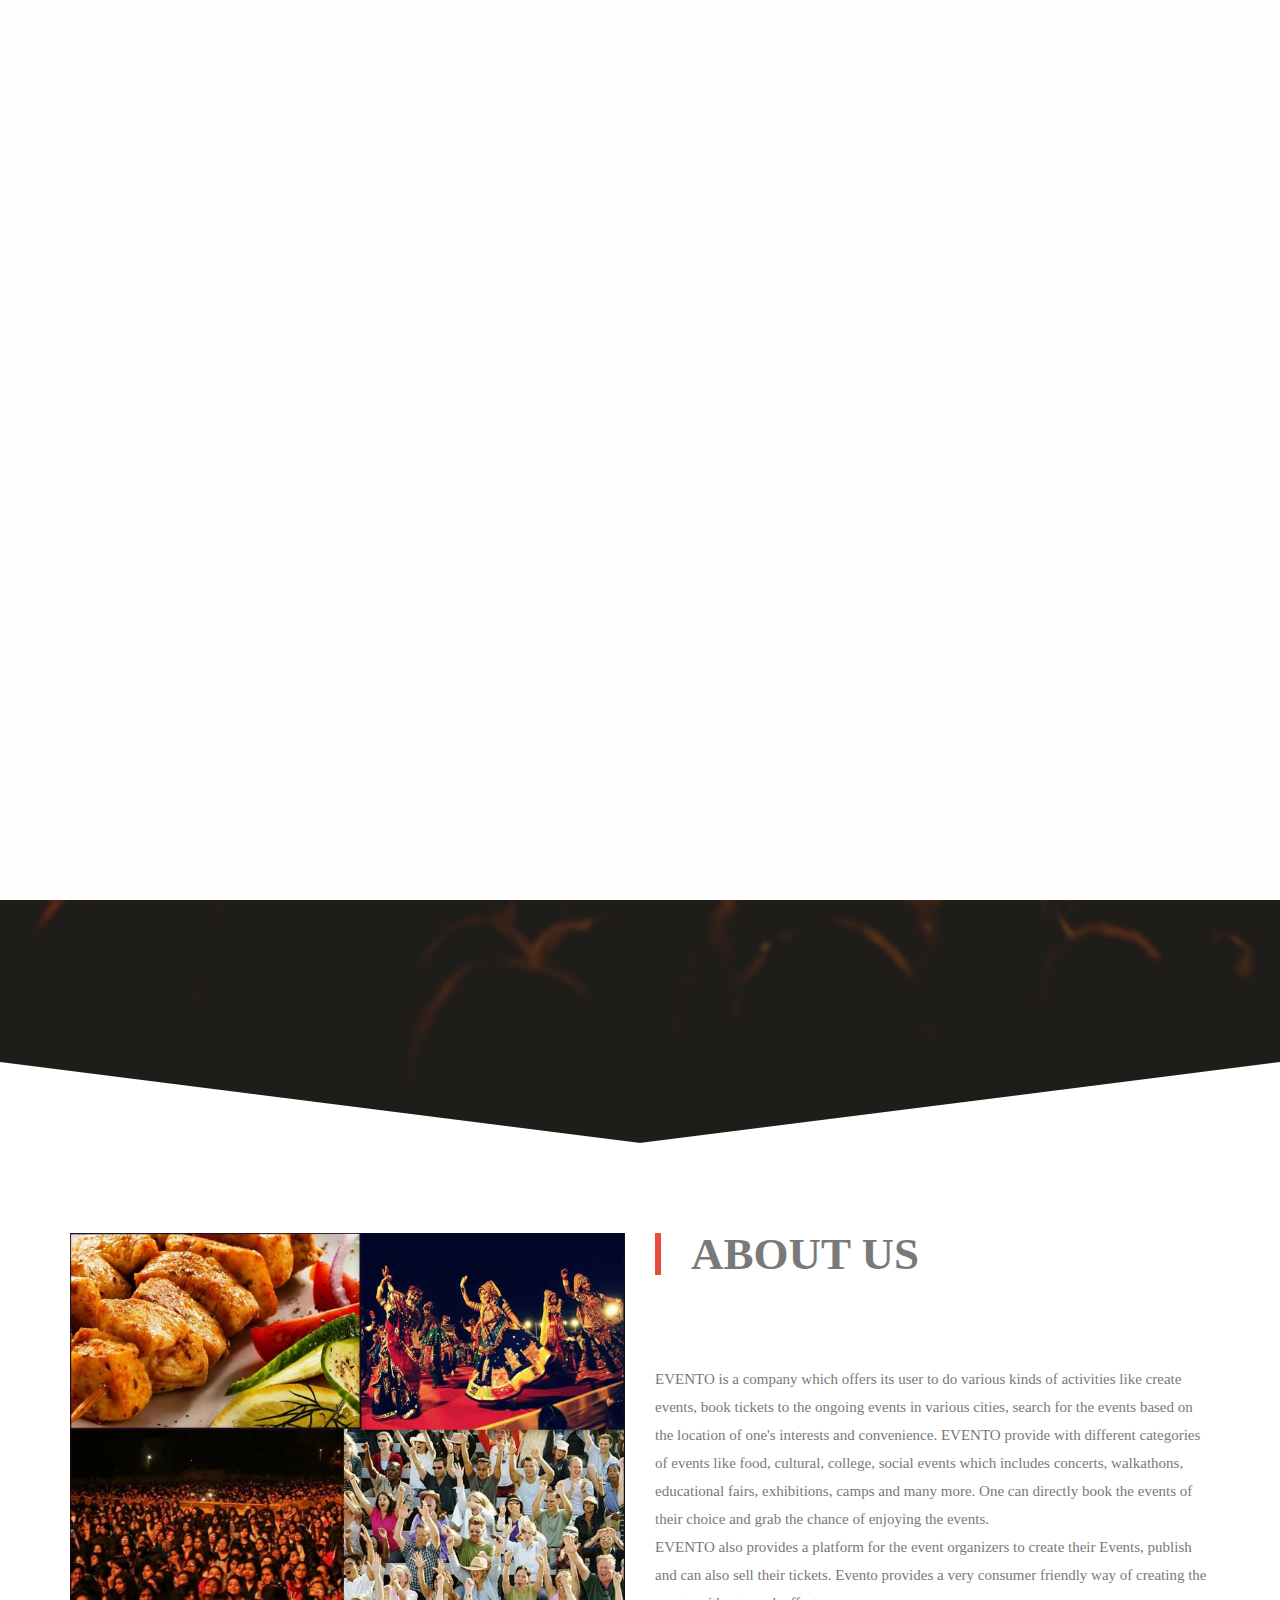
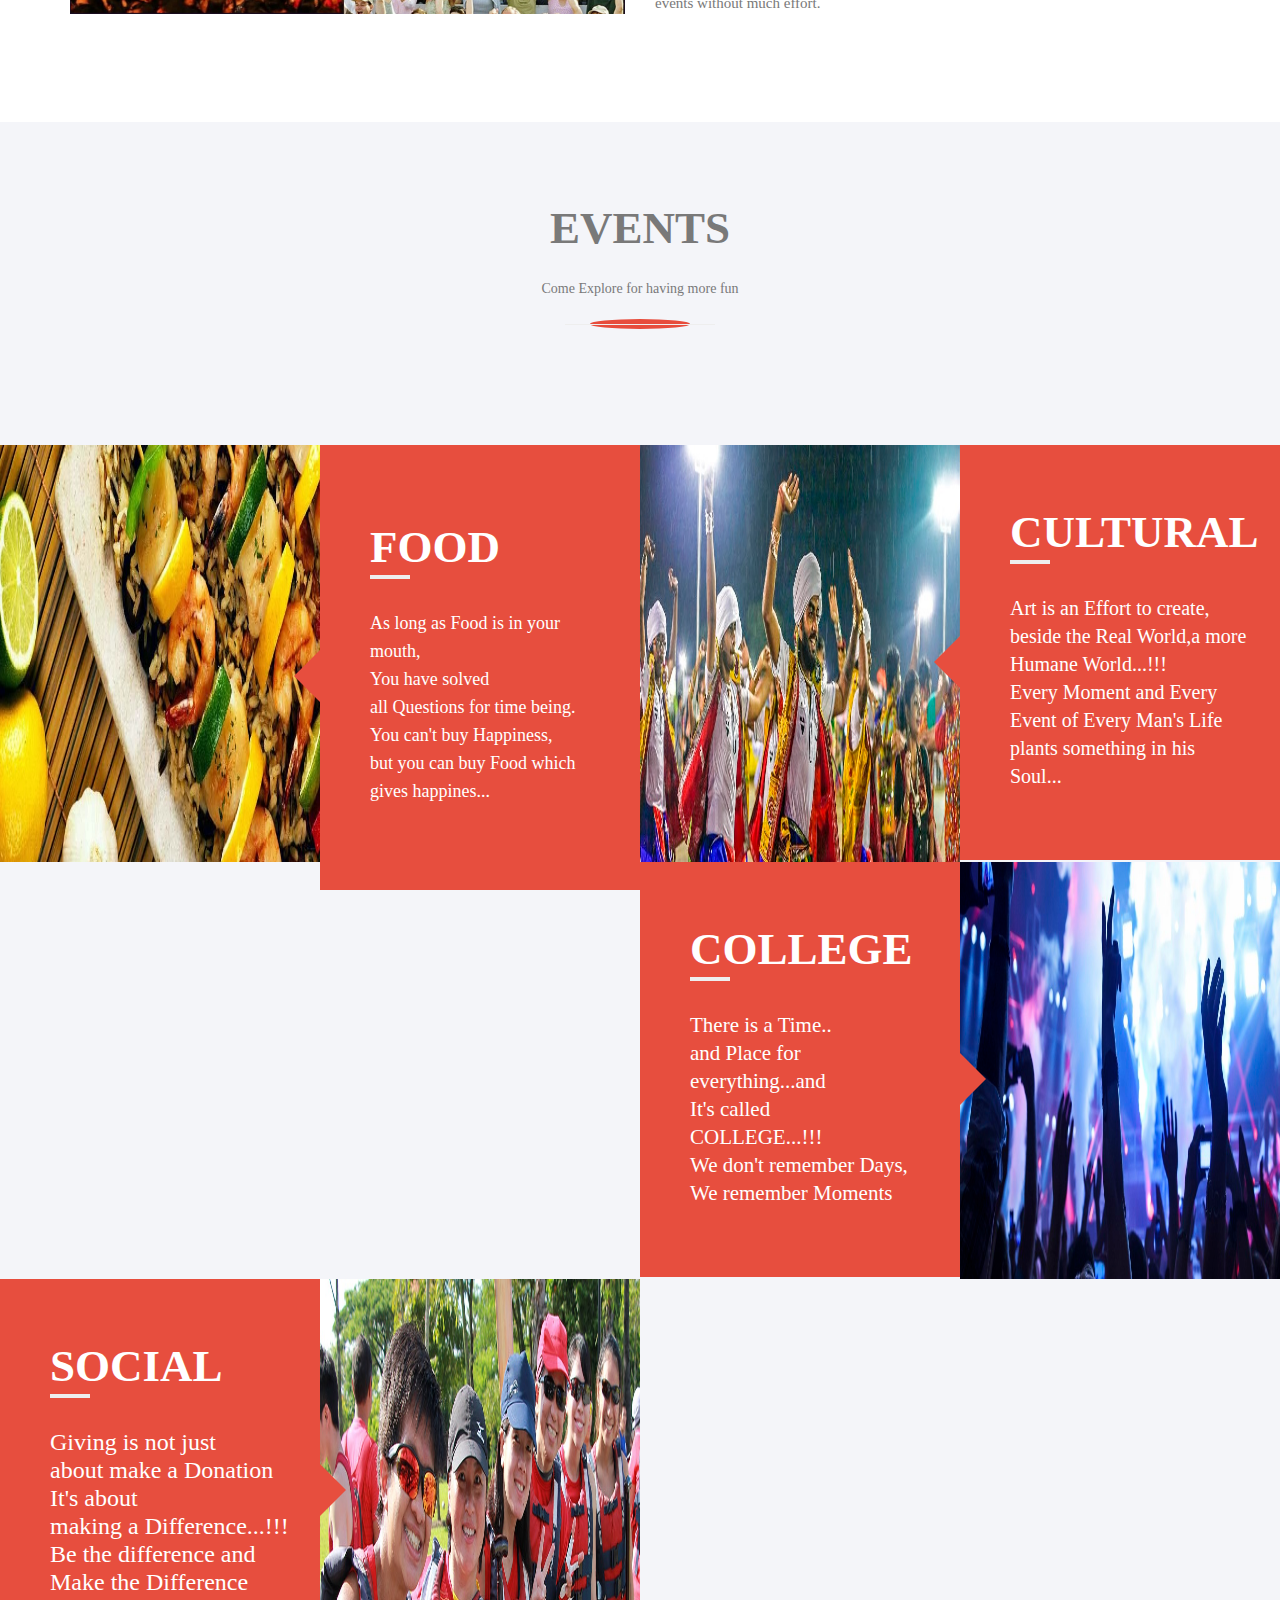
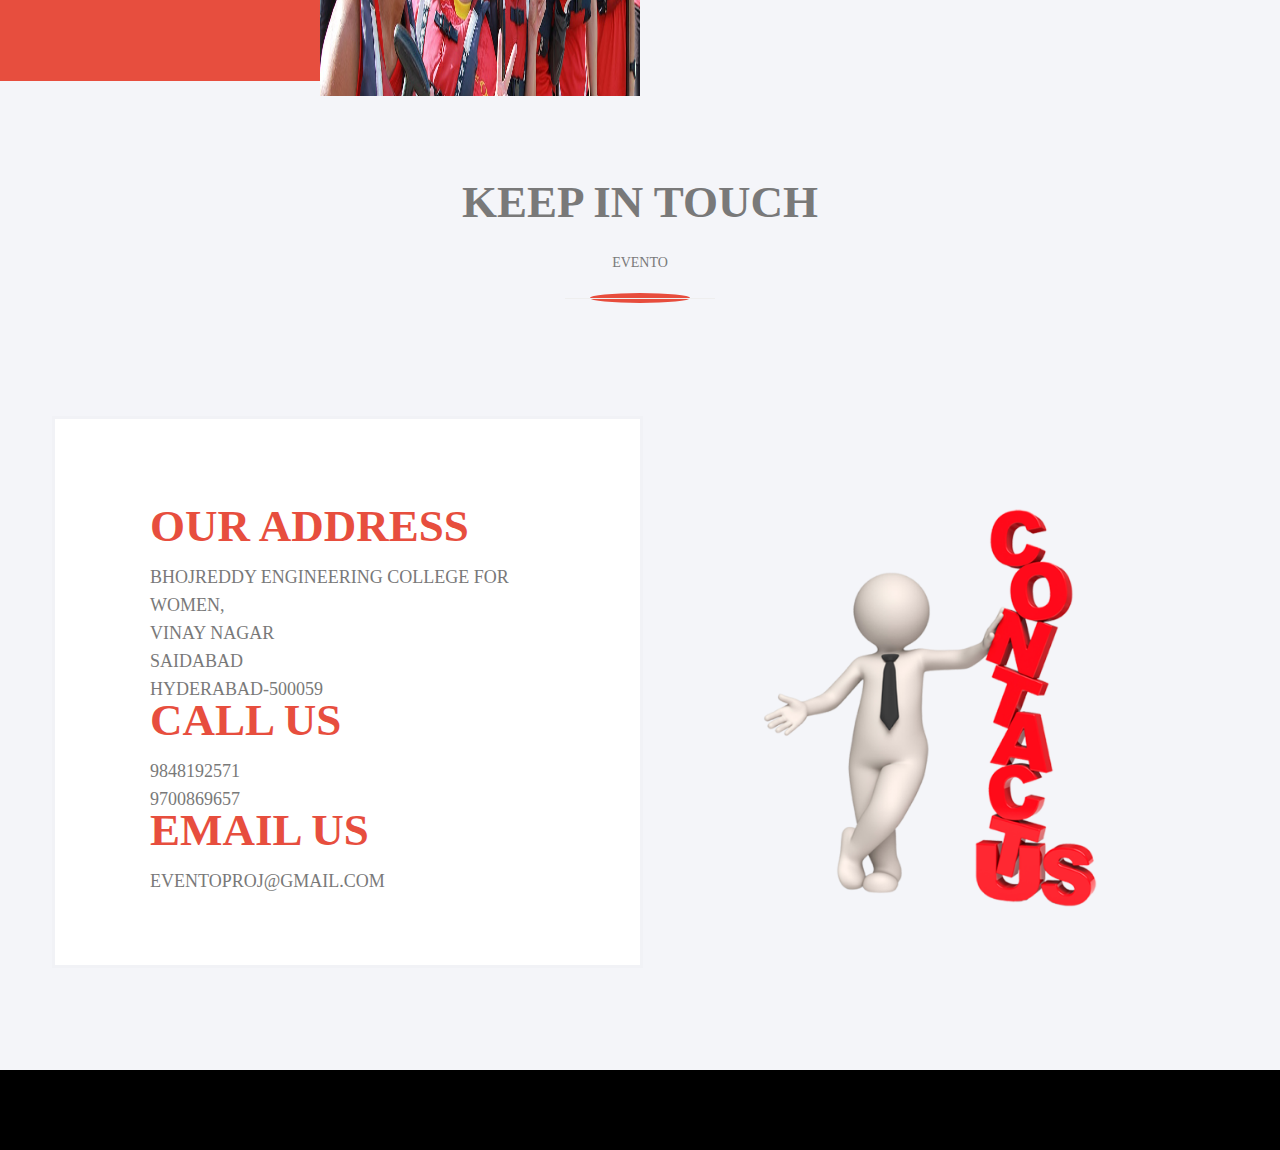
<file: SEProject/src/main/webapp/neworganizer.html>
<!doctype html>
<!--[if lt IE 7]>      <html class="no-js lt-ie9 lt-ie8 lt-ie7" lang=""> <![endif]-->
<!--[if IE 7]>         <html class="no-js lt-ie9 lt-ie8" lang=""> <![endif]-->
<!--[if IE 8]>         <html class="no-js lt-ie9" lang=""> <![endif]-->
<!--[if gt IE 8]><!--> <html class="no-js" lang=""> <!--<![endif]-->
    <head>
        <meta charset="utf-8">
        <meta http-equiv="X-UA-Compatible" content="IE=edge,chrome=1">
        <title>Evento</title>
        <meta name="description" content="">
        <meta name="viewport" content="width=device-width, initial-scale=1">
        <link rel="apple-touch-icon" href="apple-touch-icon.png">


        <link rel="stylesheet" href="assets/css/iconfont.css">
        <link rel="stylesheet" href="assets/css/slick/slick.css">
        <link rel="stylesheet" href="assets/css/slick/slick-theme.css">
        <link rel="stylesheet" href="assets/css/stylesheet.css">
        <link rel="stylesheet" href="assets/css/font-awesome.min.css">
        <link rel="stylesheet" href="assets/css/jquery.fancybox.css">
        <link rel="stylesheet" href="assets/css/bootstrap.css">
        <link rel="stylesheet" href="assets/css/bootstrap.min.css">
        <link rel="stylesheet" href="assets/css/magnific-popup.css">
        <!--        <link rel="stylesheet" href="assets/css/bootstrap-theme.min.css">-->


        <!--For Plugins external css-->
        <link rel="stylesheet" href="assets/css/plugins.css" />

        <!--Theme custom css -->
        <link rel="stylesheet" href="assets/css/style.css">

        <!--Theme Responsive css-->
        <link rel="stylesheet" href="assets/css/responsive.css" />
<style type="text/css">
		table,tr,th {padding:10px;}
		</style>

        <script src="assets/js/vendor/modernizr-2.8.3-respond-1.4.2.min.js"></script>
    </head>
    <body data-spy="scroll" data-target=".navbar-collapse">

        <div class='preloader'><div class='loaded'>&nbsp;</div></div>
        <div class="culmn">
            <header id="main_menu" class="header navbar-fixed-top">            
                <div class="main_menu_bg">
                    <div class="container">
                        <div class="row">
                            <div class="nave_menu">
                                <nav class="navbar navbar-default">
                                    <div class="container-fluid">
                                        <!-- Brand and toggle get grouped for better mobile display -->
                                        <div class="navbar-header">
                                            <button type="button" class="navbar-toggle collapsed" data-toggle="collapse" data-target="#bs-example-navbar-collapse-1" aria-expanded="false">
                                                <span class="sr-only">Toggle navigation</span>
                                                <span class="icon-bar"></span>
                                                <span class="icon-bar"></span>
                                                <span class="icon-bar"></span>
                                            </button>
                                            <a class="navbar-brand" href="index.html" style="font-size:60px;color:white; font-family:Bradley Hand ITC; font-weight:bold; margin-top:20px">
                                                EVENTO
                                            </a>
                                        </div>

                                        <!-- Collect the nav links, forms, and other content for toggling -->



                                        <div class="collapse navbar-collapse" id="bs-example-navbar-collapse-1">

                                            <ul class="nav navbar-nav navbar-right">
                                                <li><a href="#home" style="font-family:Bradley Hand ITC;font-size:19px;">HOME</a></li>
                                                <li><a href="#history" style="font-family:Bradley Hand ITC;font-size:19px;">ABOUT US</a></li>
                                                <li><a href="#blog"  style="font-family:Bradley Hand ITC;font-size:19px;">Events</a></li>
                                                <li><a href="#contact"  style="font-family:Bradley Hand ITC;font-size:19px;">Contact</a></li>
                                                <li><a href="admin.html"  style="font-family:Bradley Hand ITC;font-size:19px;">Admin</a></li>
                                                <li><a href="organizer.html"  style="font-family:Bradley Hand ITC;font-size:19px;">Organizer</a></li>
                                                <li><a href="user.html"  style="font-family:Bradley Hand ITC;font-size:19px;">User</a></li>
                                            </ul>


                                        </div>

                                    </div>
                                </nav>
                            </div>	
                        </div>

                    </div>

                </div>
            </header> <!--End of header -->




            <!--home Section -->
            <section id="home" class="home">
                <div class="overlay">
                    <div class="home_skew_border">
                        <div class="container">
                            <div class="row">
                                <div class="col-sm-12 ">
                                    <div class="main_home_slider text-center">
                                        <div class="single_home_slider">
                                            <div class="main_home wow fadeInUp" data-wow-duration="700ms">
<h3 style="font-family:Bradley Hand ITC;font-size:40px;font-weight:bold;">Welcome to Organizer</h3>
<table align="centeR" style="font-family:Bradley Hand ITC;font-size:22px;font-weight:bold;font-size=20px;">
	 <form  action="organizerdb.jsp">
      
<tr><th style="color:white;">
      <label for="oFname"><b>FirstName:</b></label></th>
<th>      <input type="text" placeholder="Enter firstname" name="ofname" required style="width: 100%;padding: 4px 12px;margin: 8px 0;display: inline-block;border: 1px solid #ccc;box-sizing: border-box;border-radius:10px;color:black"></th></tr>
<tr><th style="color:white;">
	  <label for="olname"><b>LastName:</b></label></th>
  <th>    <input type="text" placeholder="Enter lastname" name="olname" required style="width: 100%;padding: 4px 12px;margin: 8px 0;display: inline-block;border: 1px solid #ccc;box-sizing: border-box;border-radius:10px;color:black"><br></th></tr>
	  <tr><th style="color:white;">
	  <label fr="oemail"><b>Email:</b></label></th>
<th>      <input type="text" placeholder="Enter email" name="oemail" required style="width: 100%;padding: 4px 12px;margin: 8px 0;display: inline-block;border: 1px solid #ccc;box-sizing: border-box;border-radius:10px;color:black"><br></th></tr>
	  <tr><th style="color:white;">
	  <label for="oPhno"><b>Phone Number:</b></label></th>
<tH>      <input type="text" placeholder="Enter number" name="oPhno" required style="width: 100%;padding: 4px 12px;margin: 8px 0;display: inline-block;border: 1px solid #ccc;box-sizing: border-box;border-radius:10px;color:black"><br></th></tr>
      <tr><th style="color:white;">
      <label for="age"><b>Age:</b></label></th>
<th>      <input type="text" placeholder="Enter Age" name="age" required style="width: 100%;padding: 4px 12px;margin: 8px 0;display: inline-block;border: 1px solid #ccc;box-sizing: border-box;border-radius:10px;"><br></th></tr>
     <tr><th style="color:white;> 
	  
	   <label for="ouname" ><b>Username:</b></label></th>
<th>      <input type="text" placeholder="Enter Username" name="ouname" required style="width: 100%;padding: 4px 12px;margin: 8px 0;display: inline-block;border: 1px solid #ccc;box-sizing: border-box;border-radius:10px;color:black"><br></th></tr>
	  <tr><th style="color:white;">
      <label for="opsw"><b>Password:</b></label></th>
<tH>      <input type="password" placeholder="Enter Password" name="opsw" required style="width: 100%;padding: 4px 12px;margin: 8px 0;display: inline-block;border: 1px solid #ccc;box-sizing: border-box;border-radius:10px;color:black"></th></tr>
       
	  <tr><th style="color:white;">
      <input type="submit" value="SignIn" style="background-color: #008080;padding: 2px 8px;margin: 8px 0;border: none;cursor: pointer;width:100%;border-radius: 19px;color:white;"/>
      </th></tr>
  
  </form>
</table>												
                                            </div>
                                        </div>
                                    </div>
                                </div>
                            </div>
                        </div>
                        
                    </div>
                </div>
            </section><!--End of home section -->




            <!-- History section -->
            <section id="history" class="history sections">
                <div class="container">
                    <div class="row">
                        <div class="main_history">
                            <div class="col-sm-6">
                                <div class="single_history_img">
                                    <img src="assets/images/stab1.jpg" alt="" />
                                </div>
                            </div>

                            <div class="col-sm-6">
                                <div class="single_history_content">
                                    <div class="head_title">
                                        <h2 style="font-family:Bradley Hand ITC;font-size:45px; font-weight:bold;">About Us</h2>
                                    </div>
                                    <p style="font-family:Bradley Hand ITC;font-size:15px;">EVENTO is a company which offers its user to do various kinds of activities like create events, book tickets to the ongoing events in various cities, 
    search for the events based on the location of one's interests and convenience. EVENTO provide with different categories of events like food, cultural, 
    college, social events which includes concerts, walkathons, educational fairs, exhibitions, camps and many more. One can directly book the events of 
    their choice and grab the chance of enjoying the events.<br />
    EVENTO also provides a platform for the event organizers to create their Events, publish and can also sell their tickets. Evento provides a very 
    consumer friendly way of creating the events without much effort.   </p>

                                   
                                </div>
                            </div>
                        </div>
                    </div><!--End of row -->
                </div><!--End of container -->
            </section><!--End of history -->




            <!-- Blog Section -->
            <section id="blog" class="blog">
                <div class="container-fluid">
                    <div class="row">
                        <div class="main_blog sections">
                            <div class="head_title text-center">
                                <h2 style="font-family:Bradley Hand ITC;font-size:45px;font-weight:bold;"">EVENTS</h2>
                                <div class="subtitle" style="font-family:Bradley Hand ITC;">
                                    Come Explore for having more fun
                                </div>
                                <div class="separator"></div>
                            </div><!-- End off Head_title -->

                            <div class="main_blog_content">
                                <div class="col-sm-6">
                                    <div class="single_blog_area textwhite">
                                        <div class="row">
                                            <div class="col-sm-6 no-padding">
                                                <div class="single_blog_img">
                                                    <img src="assets/images/blog1.jpg" alt="" />
                                                </div>
                                            </div>
                                            <div class="col-sm-6 no-padding">
                                                <div class="single_blog_text s_b_left">
                                                    <p></p>
                                                    <h3 style="font-family:Bradley Hand ITC;font-size:45px; font-weight:bold;">FOOD</h3>
                                                    <div class="separator2"></div><br/>
                                                    <p style="font-family:Bradley Hand ITC;font-size:18px;">As long as Food is in your mouth,<br />You have solved<br/> all Questions for time being.<br/>
You can't buy Happiness,<br/>but you can buy Food which gives happines...</p>
</p>

                                                    
                                                </div>
                                            </div>
                                        </div>
                                    </div>
                                </div>

                                <div class="col-sm-6">
                                    <div class="single_blog_area textwhite">
                                        <div class="row">
                                            <div class="col-sm-6 no-padding">
                                                <div class="single_blog_img">
                                                    <img src="assets/images/blog2.jpg" alt="" />
                                                </div>
                                            </div>
                                            <div class="col-sm-6 no-padding">
                                                <div class="single_blog_text s_b_left">
                                                    
                                                    <h3 style="font-family:Bradley Hand ITC;font-size:45px; font-weight:bold;">CULTURAL</h3>
                                                    <div class="separator2"></div><br/>
                                                    <p style="font-family:Bradley Hand ITC;font-size:20px;">Art is an Effort to create,<br />beside the Real World,a more Humane World...!!!<br />Every Moment and Every Event of Every Man's Life<br />plants something in his Soul...</p>

                                                    
                                                </div>
                                            </div>
                                        </div>
                                    </div>
                                </div>
                                <div class="col-sm-6">
                                    <div class="single_blog_area textwhite">
                                        <div class="row">

                                            <div class="col-sm-6 col-sm-push-6 no-padding">
                                                <div class="single_blog_img">
                                                    <img src="assets/images/blog3.jpg" alt="" />
                                                </div>
                                            </div>

                                            <div class="col-sm-6 col-sm-pull-6 no-padding">
                                                <div class="single_blog_text s_b_right">
                                                    
                                                    <h3 style="font-family:Bradley Hand ITC;font-size:45px; font-weight:bold;">COLLEGE</h3>
                                                    <div class="separator2"></div><br/>
                                                    <p style="font-family:Bradley Hand ITC;font-size:21px;">There is a Time..<br/> and Place for everything...and</br /> It's called <br/> COLLEGE...!!!<br />We don't remember Days,<br/>We remember Moments</p>

                                                    
                                                </div>
                                            </div>

                                        </div>
                                    </div>
                                </div>

                                <div class="col-sm-6">
                                    <div class="single_blog_area textwhite">
                                        <div class="row">
                                            <div class="col-sm-6 col-sm-push-6 no-padding">
                                                <div class="single_blog_img">
                                                    <img src="assets/images/blog4.jpg" alt="" />
                                                </div>
                                            </div>
                                            <div class="col-sm-6 col-sm-pull-6 no-padding">
                                                <div class="single_blog_text s_b_right">
                                                    
                                                    <h3 style="font-family:Bradley Hand ITC;font-size:45px; font-weight:bold;">SOCIAL</h3>
                                                    <div class="separator2"></div><br/>
                                                    <p style="font-family:Bradley Hand ITC;font-size:24px;">Giving is not just<br/> about make a Donation<br />It's about<br/> making a Difference...!!!<br/>Be the difference and <br/> Make the Difference<br/></p></p>

                                                   
                                                </div>
                                            </div>

                                        </div>
                                    </div>
                                </div>

                            </div>

                        </div>
                    </div>
                </div><!-- End off container -->
            </section><!-- End off Blog Section -->


            <section id="contact" class="contact">
                <div class="container">
                    <div class="row">
                        <div class="col-sm-12">
                            <div class="contact_contant sections">
                                <div class="head_title text-center">
                                    <h2 style="font-family:Bradley Hand ITC;font-size:45px; font-weight:bold;">KEEP IN TOUCH</h2>
                                    <div class="subtitle" style="font-family:Bradley Hand ITC;">
                                        EVENTO  
                                    </div>
                                    <div class="separator"></div>
                                </div><!-- End off Head_title -->
                                <div class="row">
                                    <div class="col-sm-6">
                                        <div class="main_contact_info">
                                            <div class="row">
                                                <div class="contact_info_content padding-top-90 padding-bottom-60 p_l_r">
                                                    <div class="col-sm-12">
                                                        <div class="single_contact_info">
                                                            <div class="single_info_text">
                                                                <h3 style="font-family:Bradley Hand ITC;font-size:45px; font-weight:bold;">OUR ADDRESS</h3>
                                                                <h4 style="font-family:Bradley Hand ITC;">BhojReddy Engineering College For Women,<br/>
																Vinay Nagar<br/>
																Saidabad<br/>
																Hyderabad-500059
																</h4>
                                                            </div>
                                                        </div>
                                                    </div>
                                                    <div class="col-sm-12">
                                                        <div class="single_contact_info">
                                                            <div class="single_info_text">
                                                                <h3 style="font-family:Bradley Hand ITC;font-size:45px; font-weight:bold;">CALL US</h3>
                                                                <h4 style="font-family:Bradley Hand ITC;">9848192571</h4>
                                                                <h4 style="font-family:Bradley Hand ITC;">9700869657</h4>
                                                            </div>
                                                        </div>
                                                    </div>
                                                    <div class="col-sm-12">
                                                        <div class="single_contact_info">
                                                            <div class="single_info_text">
                                                                <h3 style="font-family:Bradley Hand ITC;font-size:45px; font-weight:bold;">EMAIL US</h3>
                                                                <h4 style="font-family:Bradley Hand ITC;">eventoproj@gmail.com</h4>
                                                            </div>
                                                        </div>
                                                    </div>
                                                </div>
                                            </div>
                                        </div>
                                    </div> 

                                    <div class="col-sm-6">
                                        <div class="single_contant_left padding-top-90 padding-bottom-90">
                                            <form action="#" id="formid" style="font-family:Bradley Hand ITC;">
                                                <div class="col-lg-8 col-md-8 col-sm-10 col-lg-offset-2 col-md-offset-2 col-sm-offset-1">

                                                    <div class="row">
                                                        <div class="col-sm-12">
                                                            <div class="form-group">
															<img src="assets/images/zoozoo1.png" alt=""width="100%" height="100%" />

                                                               <!-- <input type="text" class="form-control" name="name" placeholder="First Name" required="">-->
                                                            </div>
                                                        </div>
                                                    </div>


                                                  <!--  <div class="row">
                                                        <div class="col-sm-12">
                                                            <div class="form-group">
                                                                <input type="email" class="form-control" name="email" placeholder="Email" required="">
                                                            </div>
                                                        </div>
                                                        <div class="col-sm-12">
                                                            <div class="form-group">
                                                                <input type="text" class="form-control" name="subject" placeholder="Subject" required="">
                                                            </div>
                                                        </div>
                                                    </div>


                                                    <div class="form-group">
                                                        <textarea class="form-control" name="message" rows="7" placeholder="Message"></textarea>
                                                    </div>

                                                    <div class="">
                                                        <input type="submit" value="SEND MESSAGE" class="btn btn-lg" style="font-family:Bradley Hand ITC;font-size:15px; font-weight:bold;">
                                                    </div>
                                                </div> 
                                            </form>
                                        </div>
                                    </div>

                                </div>
                            </div>
                        </div>
                    </div>
                </div>-->
            </section><!-- End of contact section -->



            <!--Footer section-->
            <section class="footer">
                <div class="container">
                    <div class="row">
                        <div class="col-sm-12">
                            <div class="main_footer">
                                <div class="row">
                                    <div class="col-sm-6 col-xs-12">
                                        <div class="flowus">
                                            
                                        </div>
                                    </div>

                                    <div class="col-sm-6 col-xs-12">
                                        <div class="copyright_text">
                                            <p class=" wow fadeInRight" data-wow-duration="1s" style="font-family:Bradley Hand ITC;font-size:18px">Made with <i class="fa fa-heart"></i> All Rights Reserved</p>
                                        </div>
                                    </div>
                                </div>
                            </div>
                        </div>
                    </div>
                </div>
            </section><!-- End off footer Section-->











        </div>

        <!-- START SCROLL TO TOP  -->

        <div class="scrollup">
            <a href="#"><i class="fa fa-chevron-up"></i></a>
        </div>

        <script src="assets/js/vendor/jquery-1.11.2.min.js"></script>
        <script src="assets/js/vendor/bootstrap.min.js"></script>

        <script src="assets/js/jquery.magnific-popup.js"></script>
        <script src="assets/js/jquery.mixitup.min.js"></script>
        <script src="assets/js/jquery.easing.1.3.js"></script>
        <script src="assets/js/jquery.masonry.min.js"></script>

        <!--slick slide js -->
        <script src="assets/css/slick/slick.js"></script>
        <script src="assets/css/slick/slick.min.js"></script>


        <script src="assets/js/plugins.js"></script>
        <script src="assets/js/main.js"></script>

    </body>
</html>
</file>
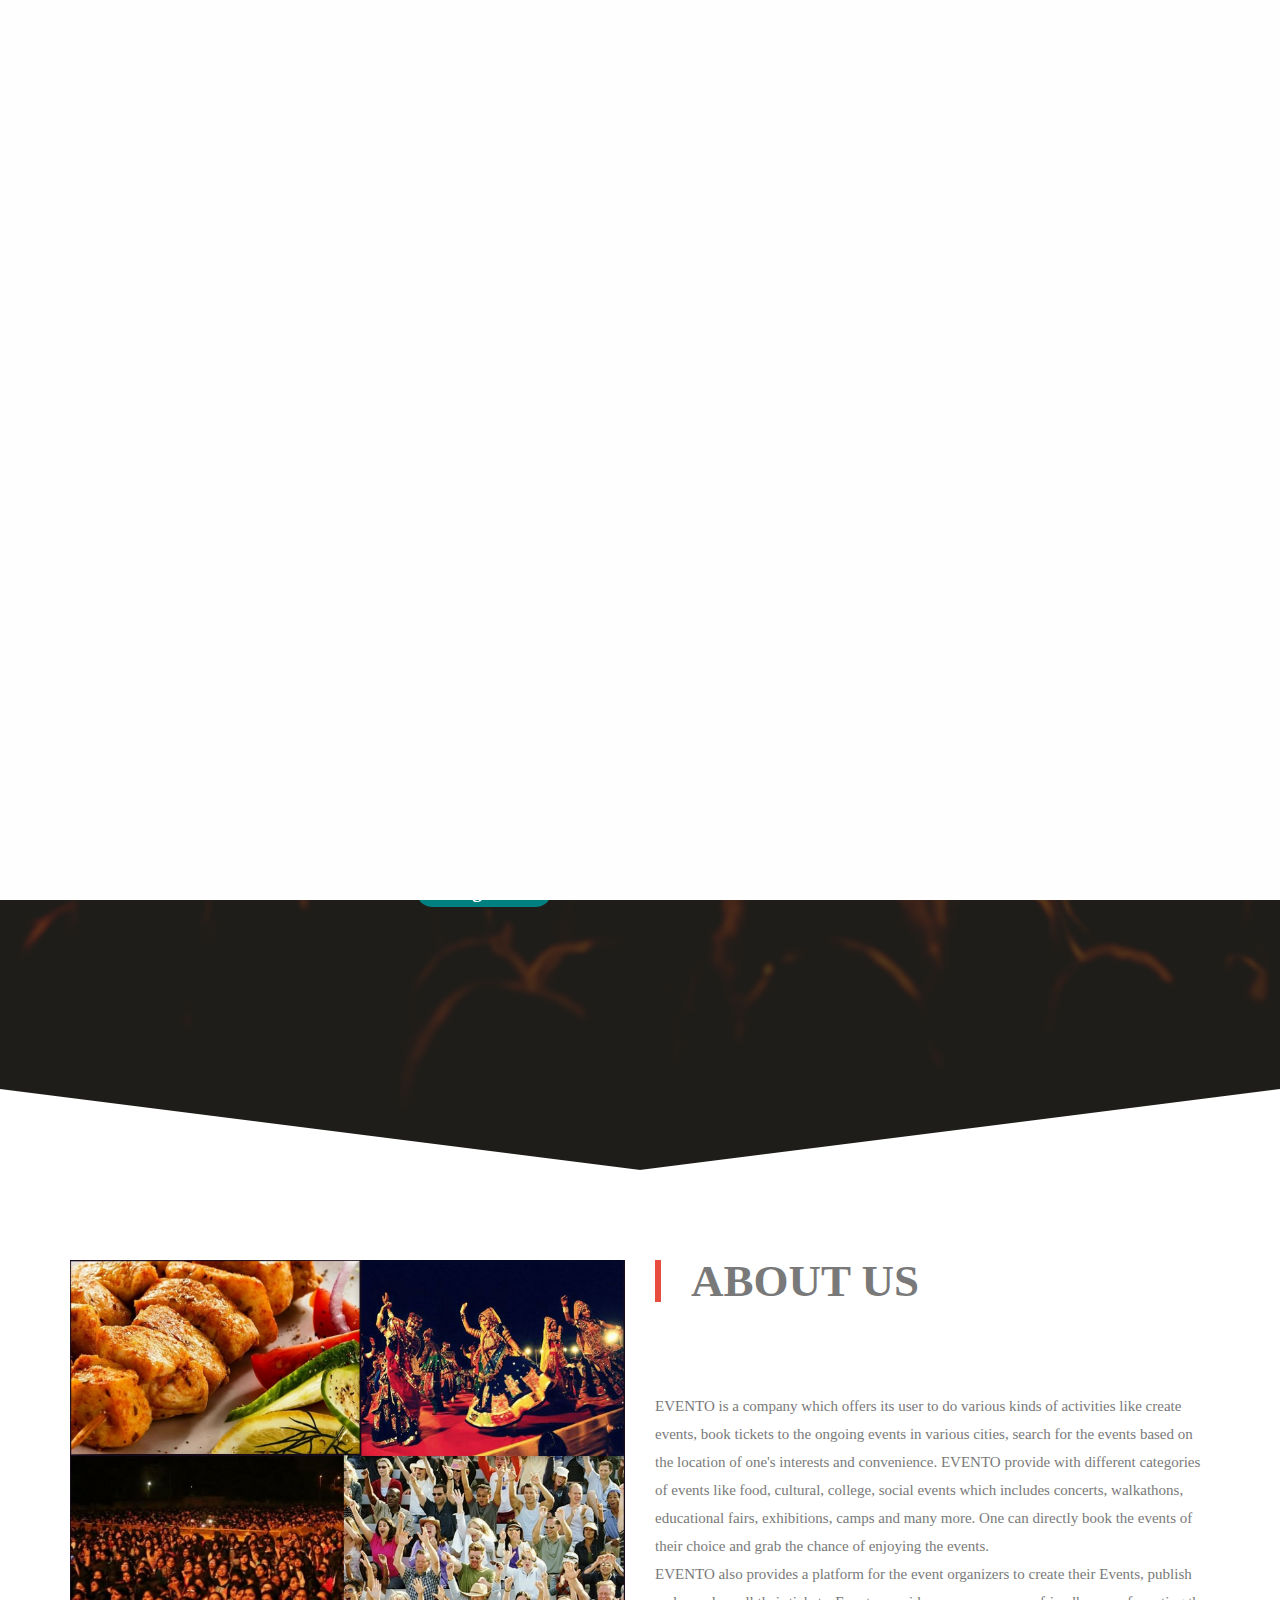
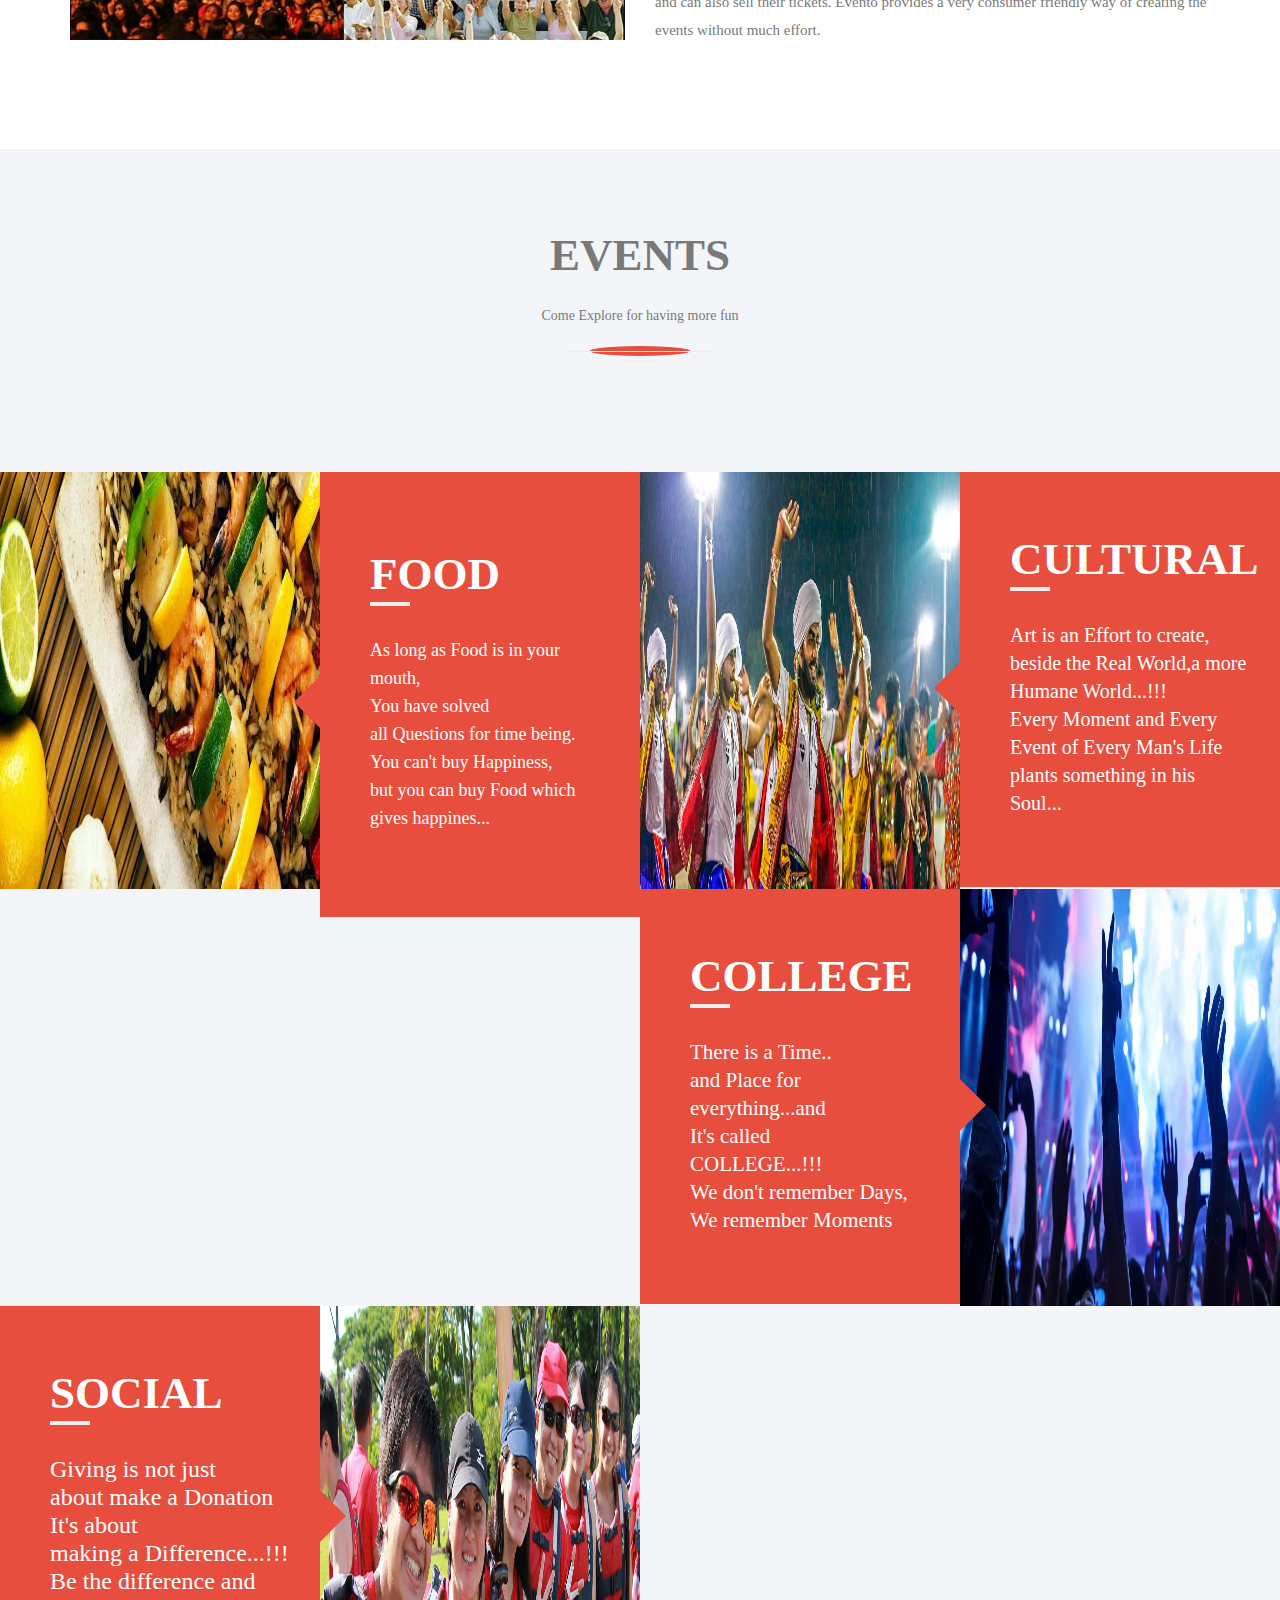
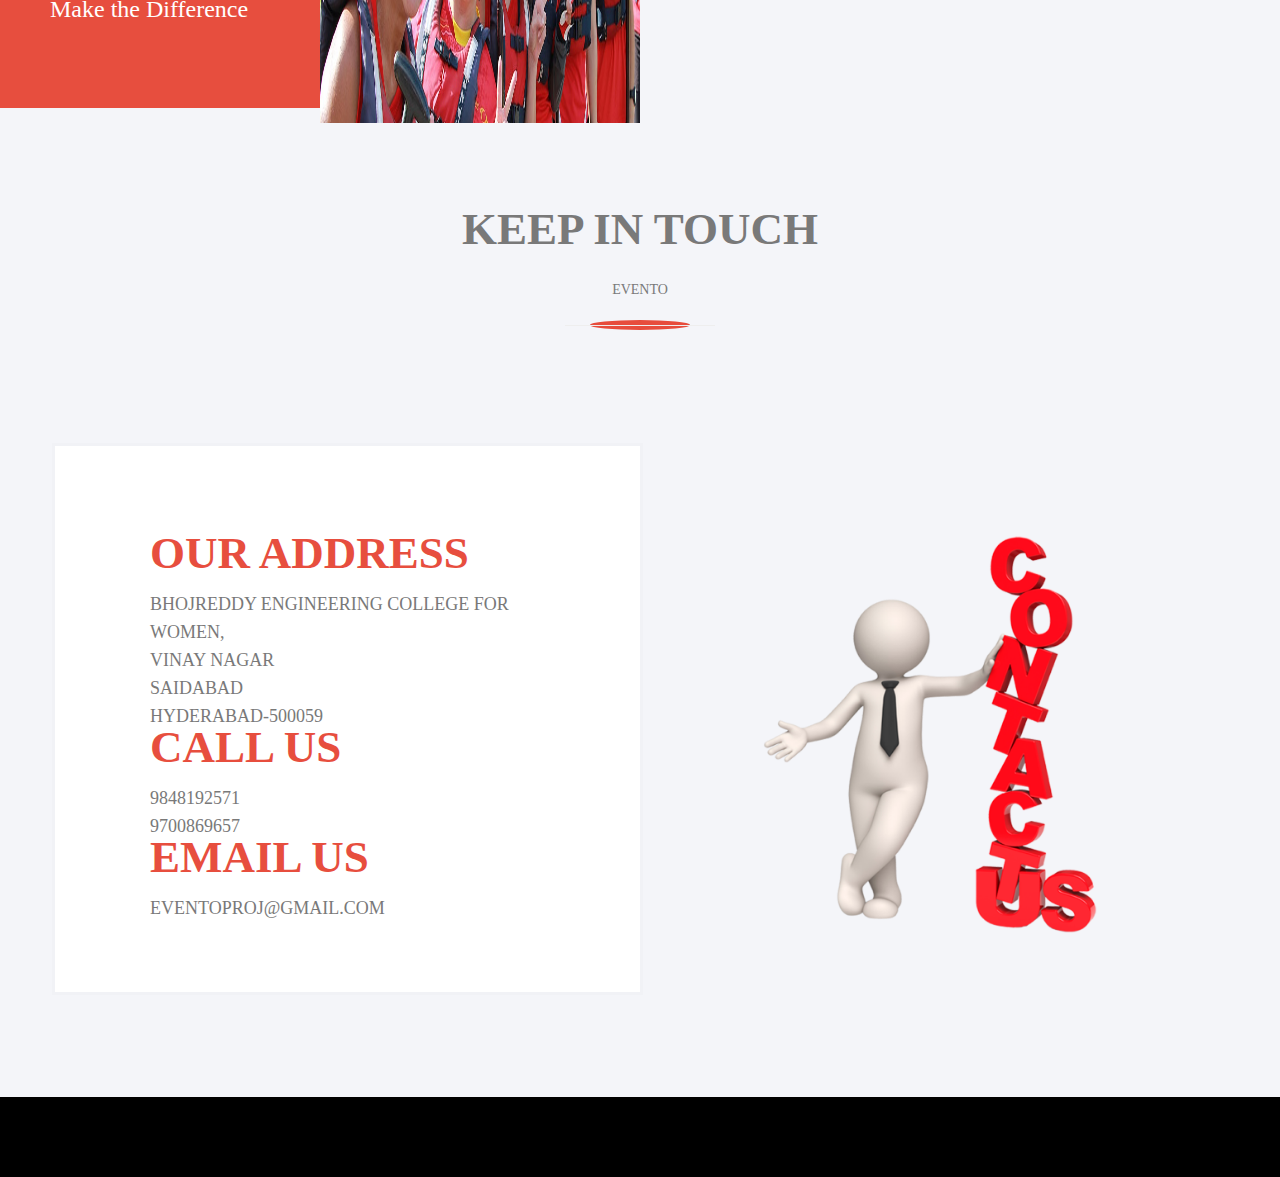
<file: SEProject/src/main/webapp/newuser.html>
<!doctype html>
<!--[if lt IE 7]>      <html class="no-js lt-ie9 lt-ie8 lt-ie7" lang=""> <![endif]-->
<!--[if IE 7]>         <html class="no-js lt-ie9 lt-ie8" lang=""> <![endif]-->
<!--[if IE 8]>         <html class="no-js lt-ie9" lang=""> <![endif]-->
<!--[if gt IE 8]><!--> <html class="no-js" lang=""> <!--<![endif]-->
    <head>
        <meta charset="utf-8">
        <meta http-equiv="X-UA-Compatible" content="IE=edge,chrome=1">
        <title>Evento</title>
        <meta name="description" content="">
        <meta name="viewport" content="width=device-width, initial-scale=1">
        <link rel="apple-touch-icon" href="apple-touch-icon.png">


        <link rel="stylesheet" href="assets/css/iconfont.css">
        <link rel="stylesheet" href="assets/css/slick/slick.css">
        <link rel="stylesheet" href="assets/css/slick/slick-theme.css">
        <link rel="stylesheet" href="assets/css/stylesheet.css">
        <link rel="stylesheet" href="assets/css/font-awesome.min.css">
        <link rel="stylesheet" href="assets/css/jquery.fancybox.css">
        <link rel="stylesheet" href="assets/css/bootstrap.css">
        <link rel="stylesheet" href="assets/css/bootstrap.min.css">
        <link rel="stylesheet" href="assets/css/magnific-popup.css">
        <!--        <link rel="stylesheet" href="assets/css/bootstrap-theme.min.css">-->


        <!--For Plugins external css-->
        <link rel="stylesheet" href="assets/css/plugins.css" />

        <!--Theme custom css -->
        <link rel="stylesheet" href="assets/css/style.css">

        <!--Theme Responsive css-->
        <link rel="stylesheet" href="assets/css/responsive.css" />
<style type="text/css">
		table,tr,th {padding:10px;}
		</style>

        <script src="assets/js/vendor/modernizr-2.8.3-respond-1.4.2.min.js"></script>
    </head>
    <body data-spy="scroll" data-target=".navbar-collapse">

        <div class='preloader'><div class='loaded'>&nbsp;</div></div>
        <div class="culmn">
            <header id="main_menu" class="header navbar-fixed-top">            
                <div class="main_menu_bg">
                    <div class="container">
                        <div class="row">
                            <div class="nave_menu">
                                <nav class="navbar navbar-default">
                                    <div class="container-fluid">
                                        <!-- Brand and toggle get grouped for better mobile display -->
                                        <div class="navbar-header">
                                            <button type="button" class="navbar-toggle collapsed" data-toggle="collapse" data-target="#bs-example-navbar-collapse-1" aria-expanded="false">
                                                <span class="sr-only">Toggle navigation</span>
                                                <span class="icon-bar"></span>
                                                <span class="icon-bar"></span>
                                                <span class="icon-bar"></span>
                                            </button>
                                            <a class="navbar-brand" href="index.html" style="font-size:60px;color:white; font-family:Bradley Hand ITC; font-weight:bold; margin-top:20px">
                                                EVENTO
                                            </a>
                                        </div>

                                        <!-- Collect the nav links, forms, and other content for toggling -->



                                        <div class="collapse navbar-collapse" id="bs-example-navbar-collapse-1">

                                            <ul class="nav navbar-nav navbar-right">
                                                <li><a href="#home" style="font-family:Bradley Hand ITC;font-size:19px;">HOME</a></li>
                                                <li><a href="#history" style="font-family:Bradley Hand ITC;font-size:19px;">ABOUT US</a></li>
                                                <li><a href="#blog"  style="font-family:Bradley Hand ITC;font-size:19px;">Events</a></li>
                                                <li><a href="#contact"  style="font-family:Bradley Hand ITC;font-size:19px;">Contact</a></li>
                                                <li><a href="admin.html"  style="font-family:Bradley Hand ITC;font-size:19px;">Admin</a></li>
                                                <li><a href="organizer.html"  style="font-family:Bradley Hand ITC;font-size:19px;">Organizer</a></li>
                                                <li><a href="user.html"  style="font-family:Bradley Hand ITC;font-size:19px;">User</a></li>
                                            </ul>


                                        </div>

                                    </div>
                                </nav>
                            </div>	
                        </div>

                    </div>

                </div>
            </header> <!--End of header -->




            <!--home Section -->
            <section id="home" class="home">
                <div class="overlay">
                    <div class="home_skew_border">
                        <div class="container">
                            <div class="row">
                                <div class="col-sm-12 ">
                                    <div class="main_home_slider text-center">
                                        <div class="single_home_slider">
                                            <div class="main_home wow fadeInUp" data-wow-duration="700ms">
<h3 style="font-family:Bradley Hand ITC;font-size:40px;font-weight:bold;">Welcome to User</h3>
<table align="centeR" style="font-family:Bradley Hand ITC;font-size:22px;font-weight:bold;font-size:20px;">
	 <form  action="userdb.jsp" >
      
<tr><th style="color:white;">
      <label for="ofname"><b>FirstName:</b></label></th>
<th>      <input type="text" placeholder="Enter firstname" name="fname" required style="width: 100%;padding: 4px 12px;margin: 8px 0;display: inline-block;border: 1px solid #ccc;box-sizing: border-box;border-radius:10px;color:black"/></th></tr>
<tr><th style="color:white;">
	  <label for="olname"><b>LastName:</b></label></th>
  <th>    <input type="text" placeholder="Enter lastname" name="lname" required style="width: 100%;padding: 4px 12px;margin: 8px 0;display: inline-block;border: 1px solid #ccc;box-sizing: border-box;border-radius:10px;color:black"/><br></th></tr>
	  <tr><th style="color:white;">
	  <label fr="oemail"><b>Email:</b></label></th>
<th>      <input type="text" placeholder="Enter email" name="email" required style="width: 100%;padding: 4px 12px;margin: 8px 0;display: inline-block;border: 1px solid #ccc;box-sizing: border-box;border-radius:10px;color:black"/><br></th></tr>
	  <tr><th style="color:white;">
	  <label for="oPhno"><b>Phone Number:</b></label></th>
<tH>      <input type="text" placeholder="Enter number" name="Phno" required style="width: 100%;padding: 4px 12px;margin: 8px 0;display: inline-block;border: 1px solid #ccc;box-sizing: border-box;border-radius:10px;color:black"/><br></th></tr>
      <tr><th style="color:white;">
      <label for="age"><b>Age:</b></label></th>
<th>      <input type="text" placeholder="Enter Age" name="age" required style="width: 100%;padding: 4px 12px;margin: 8px 0;display: inline-block;border: 1px solid #ccc;box-sizing: border-box;border-radius:10px;color:black"/><br></th></tr>
     <tr><th style="color:white;"> 
	  
	   <label for="ouname"><b>Username:</b></label></th>
<th>      <input type="text" placeholder="Enter Username" name="uname" required style="width: 100%;padding: 4px 12px;margin: 8px 0;display: inline-block;border: 1px solid #ccc;box-sizing: border-box;border-radius:10px;color:black"/><br></th></tr>
	  <tr><th style="color:white;">
      <label for="opsw"><b>Password:</b></label></th>
<tH>      <input type="password" placeholder="Enter Password" name="psw" required style="width: 100%;padding: 4px 12px;margin: 8px 0;display: inline-block;border: 1px solid #ccc;box-sizing: border-box;border-radius:10px;color:black"/></th></tr>

<tr><th style="color:white;">
    
	<input type="radio"  name="rem" style="width: 100%;padding: 4px 12px;margin: 8px 0;display: inline-block;border: 1px solid #ccc;box-sizing: border-box;border-radius:10px;"></th><th style="color:white;"title="select the radio button to get message alerts">Set Remainders
    </th> 
</tr>
      
       
	  <tr><th style="color:white;">
      <input type="submit" value="SignIn" style="background-color: #008080;padding: 2px 8px;margin: 8px 0;border: none;cursor: pointer;width:100%;border-radius: 19px;color:white;"/>
      </th></tr>
  
  </form>
</table>												
												
                                            </div>
                                        </div>
                                    </div>
                                </div>
                            </div>
                        </div>
                        
                    </div>
                </div>
            </section><!--End of home section -->




            <!-- History section -->
            <section id="history" class="history sections">
                <div class="container">
                    <div class="row">
                        <div class="main_history">
                            <div class="col-sm-6">
                                <div class="single_history_img">
                                    <img src="assets/images/stab1.jpg" alt="" />
                                </div>
                            </div>

                            <div class="col-sm-6">
                                <div class="single_history_content">
                                    <div class="head_title">
                                        <h2 style="font-family:Bradley Hand ITC;font-size:45px; font-weight:bold;">About Us</h2>
                                    </div>
                                    <p style="font-family:Bradley Hand ITC;font-size:15px;">EVENTO is a company which offers its user to do various kinds of activities like create events, book tickets to the ongoing events in various cities, 
    search for the events based on the location of one's interests and convenience. EVENTO provide with different categories of events like food, cultural, 
    college, social events which includes concerts, walkathons, educational fairs, exhibitions, camps and many more. One can directly book the events of 
    their choice and grab the chance of enjoying the events.<br />
    EVENTO also provides a platform for the event organizers to create their Events, publish and can also sell their tickets. Evento provides a very 
    consumer friendly way of creating the events without much effort.   </p>

                                   
                                </div>
                            </div>
                        </div>
                    </div><!--End of row -->
                </div><!--End of container -->
            </section><!--End of history -->




            <!-- Blog Section -->
            <section id="blog" class="blog">
                <div class="container-fluid">
                    <div class="row">
                        <div class="main_blog sections">
                            <div class="head_title text-center">
                                <h2 style="font-family:Bradley Hand ITC;font-size:45px;font-weight:bold;"">EVENTS</h2>
                                <div class="subtitle" style="font-family:Bradley Hand ITC;">
                                    Come Explore for having more fun
                                </div>
                                <div class="separator"></div>
                            </div><!-- End off Head_title -->

                            <div class="main_blog_content">
                                <div class="col-sm-6">
                                    <div class="single_blog_area textwhite">
                                        <div class="row">
                                            <div class="col-sm-6 no-padding">
                                                <div class="single_blog_img">
                                                    <img src="assets/images/blog1.jpg" alt="" />
                                                </div>
                                            </div>
                                            <div class="col-sm-6 no-padding">
                                                <div class="single_blog_text s_b_left">
                                                    <p></p>
                                                    <h3 style="font-family:Bradley Hand ITC;font-size:45px; font-weight:bold;">FOOD</h3>
                                                    <div class="separator2"></div><br/>
                                                    <p style="font-family:Bradley Hand ITC;font-size:18px;">As long as Food is in your mouth,<br />You have solved<br/> all Questions for time being.<br/>
You can't buy Happiness,<br/>but you can buy Food which gives happines...</p>
</p>

                                                    
                                                </div>
                                            </div>
                                        </div>
                                    </div>
                                </div>

                                <div class="col-sm-6">
                                    <div class="single_blog_area textwhite">
                                        <div class="row">
                                            <div class="col-sm-6 no-padding">
                                                <div class="single_blog_img">
                                                    <img src="assets/images/blog2.jpg" alt="" />
                                                </div>
                                            </div>
                                            <div class="col-sm-6 no-padding">
                                                <div class="single_blog_text s_b_left">
                                                    
                                                    <h3 style="font-family:Bradley Hand ITC;font-size:45px; font-weight:bold;">CULTURAL</h3>
                                                    <div class="separator2"></div><br/>
                                                    <p style="font-family:Bradley Hand ITC;font-size:20px;">Art is an Effort to create,<br />beside the Real World,a more Humane World...!!!<br />Every Moment and Every Event of Every Man's Life<br />plants something in his Soul...</p>

                                                    
                                                </div>
                                            </div>
                                        </div>
                                    </div>
                                </div>
                                <div class="col-sm-6">
                                    <div class="single_blog_area textwhite">
                                        <div class="row">

                                            <div class="col-sm-6 col-sm-push-6 no-padding">
                                                <div class="single_blog_img">
                                                    <img src="assets/images/blog3.jpg" alt="" />
                                                </div>
                                            </div>

                                            <div class="col-sm-6 col-sm-pull-6 no-padding">
                                                <div class="single_blog_text s_b_right">
                                                    
                                                    <h3 style="font-family:Bradley Hand ITC;font-size:45px; font-weight:bold;">COLLEGE</h3>
                                                    <div class="separator2"></div><br/>
                                                    <p style="font-family:Bradley Hand ITC;font-size:21px;">There is a Time..<br/> and Place for everything...and</br /> It's called <br/> COLLEGE...!!!<br />We don't remember Days,<br/>We remember Moments</p>

                                                    
                                                </div>
                                            </div>

                                        </div>
                                    </div>
                                </div>

                                <div class="col-sm-6">
                                    <div class="single_blog_area textwhite">
                                        <div class="row">
                                            <div class="col-sm-6 col-sm-push-6 no-padding">
                                                <div class="single_blog_img">
                                                    <img src="assets/images/blog4.jpg" alt="" />
                                                </div>
                                            </div>
                                            <div class="col-sm-6 col-sm-pull-6 no-padding">
                                                <div class="single_blog_text s_b_right">
                                                    
                                                    <h3 style="font-family:Bradley Hand ITC;font-size:45px; font-weight:bold;">SOCIAL</h3>
                                                    <div class="separator2"></div><br/>
                                                    <p style="font-family:Bradley Hand ITC;font-size:24px;">Giving is not just<br/> about make a Donation<br />It's about<br/> making a Difference...!!!<br/>Be the difference and <br/> Make the Difference<br/></p></p>

                                                   
                                                </div>
                                            </div>

                                        </div>
                                    </div>
                                </div>

                            </div>

                        </div>
                    </div>
                </div><!-- End off container -->
            </section><!-- End off Blog Section -->


            <section id="contact" class="contact">
                <div class="container">
                    <div class="row">
                        <div class="col-sm-12">
                            <div class="contact_contant sections">
                                <div class="head_title text-center">
                                    <h2 style="font-family:Bradley Hand ITC;font-size:45px; font-weight:bold;">KEEP IN TOUCH</h2>
                                    <div class="subtitle" style="font-family:Bradley Hand ITC;">
                                        EVENTO  
                                    </div>
                                    <div class="separator"></div>
                                </div><!-- End off Head_title -->
                                <div class="row">
                                    <div class="col-sm-6">
                                        <div class="main_contact_info">
                                            <div class="row">
                                                <div class="contact_info_content padding-top-90 padding-bottom-60 p_l_r">
                                                    <div class="col-sm-12">
                                                        <div class="single_contact_info">
                                                            <div class="single_info_text">
                                                                <h3 style="font-family:Bradley Hand ITC;font-size:45px; font-weight:bold;">OUR ADDRESS</h3>
                                                                <h4 style="font-family:Bradley Hand ITC;">BhojReddy Engineering College For Women,<br/>
																Vinay Nagar<br/>
																Saidabad<br/>
																Hyderabad-500059
																</h4>
                                                            </div>
                                                        </div>
                                                    </div>
                                                    <div class="col-sm-12">
                                                        <div class="single_contact_info">
                                                            <div class="single_info_text">
                                                                <h3 style="font-family:Bradley Hand ITC;font-size:45px; font-weight:bold;">CALL US</h3>
                                                                <h4 style="font-family:Bradley Hand ITC;">9848192571</h4>
                                                                <h4 style="font-family:Bradley Hand ITC;">9700869657</h4>
                                                            </div>
                                                        </div>
                                                    </div>
                                                    <div class="col-sm-12">
                                                        <div class="single_contact_info">
                                                            <div class="single_info_text">
                                                                <h3 style="font-family:Bradley Hand ITC;font-size:45px; font-weight:bold;">EMAIL US</h3>
                                                                <h4 style="font-family:Bradley Hand ITC;">eventoproj@gmail.com</h4>
                                                            </div>
                                                        </div>
                                                    </div>
                                                </div>
                                            </div>
                                        </div>
                                    </div> 

                                    <div class="col-sm-6">
                                        <div class="single_contant_left padding-top-90 padding-bottom-90">
                                            <form action="#" id="formid" style="font-family:Bradley Hand ITC;">
                                                <div class="col-lg-8 col-md-8 col-sm-10 col-lg-offset-2 col-md-offset-2 col-sm-offset-1">

                                                    <div class="row">
                                                        <div class="col-sm-12">
                                                            <div class="form-group">
															<img src="assets/images/zoozoo1.png" alt=""width="100%" height="100%" />

                                                               <!-- <input type="text" class="form-control" name="name" placeholder="First Name" required="">-->
                                                            </div>
                                                        </div>
                                                    </div>


                                                  <!--  <div class="row">
                                                        <div class="col-sm-12">
                                                            <div class="form-group">
                                                                <input type="email" class="form-control" name="email" placeholder="Email" required="">
                                                            </div>
                                                        </div>
                                                        <div class="col-sm-12">
                                                            <div class="form-group">
                                                                <input type="text" class="form-control" name="subject" placeholder="Subject" required="">
                                                            </div>
                                                        </div>
                                                    </div>


                                                    <div class="form-group">
                                                        <textarea class="form-control" name="message" rows="7" placeholder="Message"></textarea>
                                                    </div>

                                                    <div class="">
                                                        <input type="submit" value="SEND MESSAGE" class="btn btn-lg" style="font-family:Bradley Hand ITC;font-size:15px; font-weight:bold;">
                                                    </div>
                                                </div> 
                                            </form>
                                        </div>
                                    </div>

                                </div>
                            </div>
                        </div>
                    </div>
                </div>-->
            </section><!-- End of contact section -->



            <!--Footer section-->
            <section class="footer">
                <div class="container">
                    <div class="row">
                        <div class="col-sm-12">
                            <div class="main_footer">
                                <div class="row">
                                    <div class="col-sm-6 col-xs-12">
                                        <div class="flowus">
                                            
                                        </div>
                                    </div>

                                    <div class="col-sm-6 col-xs-12">
                                        <div class="copyright_text">
                                            <p class=" wow fadeInRight" data-wow-duration="1s" style="font-family:Bradley Hand ITC;font-size:18px">Made with <i class="fa fa-heart"></i> All Rights Reserved</p>
                                        </div>
                                    </div>
                                </div>
                            </div>
                        </div>
                    </div>
                </div>
            </section><!-- End off footer Section-->











        </div>

        <!-- START SCROLL TO TOP  -->

        <div class="scrollup">
            <a href="#"><i class="fa fa-chevron-up"></i></a>
        </div>

        <script src="assets/js/vendor/jquery-1.11.2.min.js"></script>
        <script src="assets/js/vendor/bootstrap.min.js"></script>

        <script src="assets/js/jquery.magnific-popup.js"></script>
        <script src="assets/js/jquery.mixitup.min.js"></script>
        <script src="assets/js/jquery.easing.1.3.js"></script>
        <script src="assets/js/jquery.masonry.min.js"></script>

        <!--slick slide js -->
        <script src="assets/css/slick/slick.js"></script>
        <script src="assets/css/slick/slick.min.js"></script>


        <script src="assets/js/plugins.js"></script>
        <script src="assets/js/main.js"></script>

    </body>
</html>
</file>
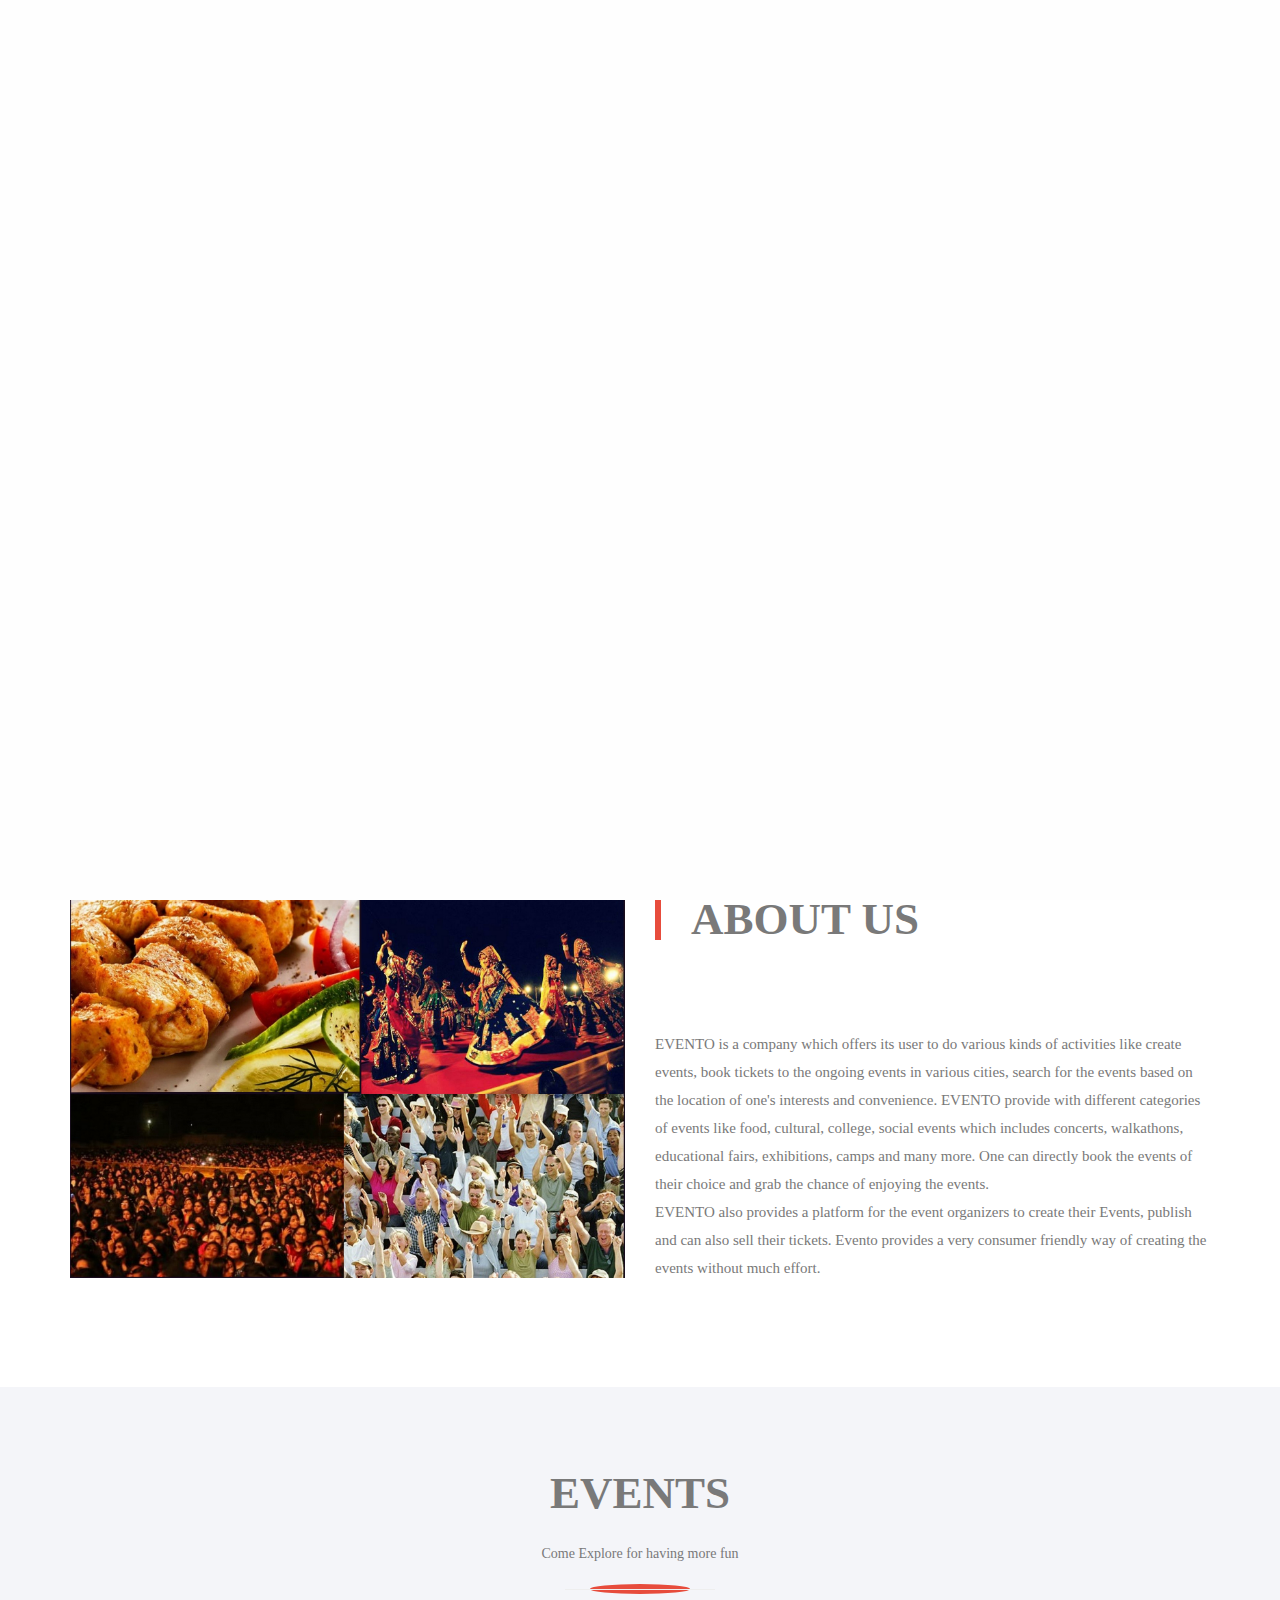
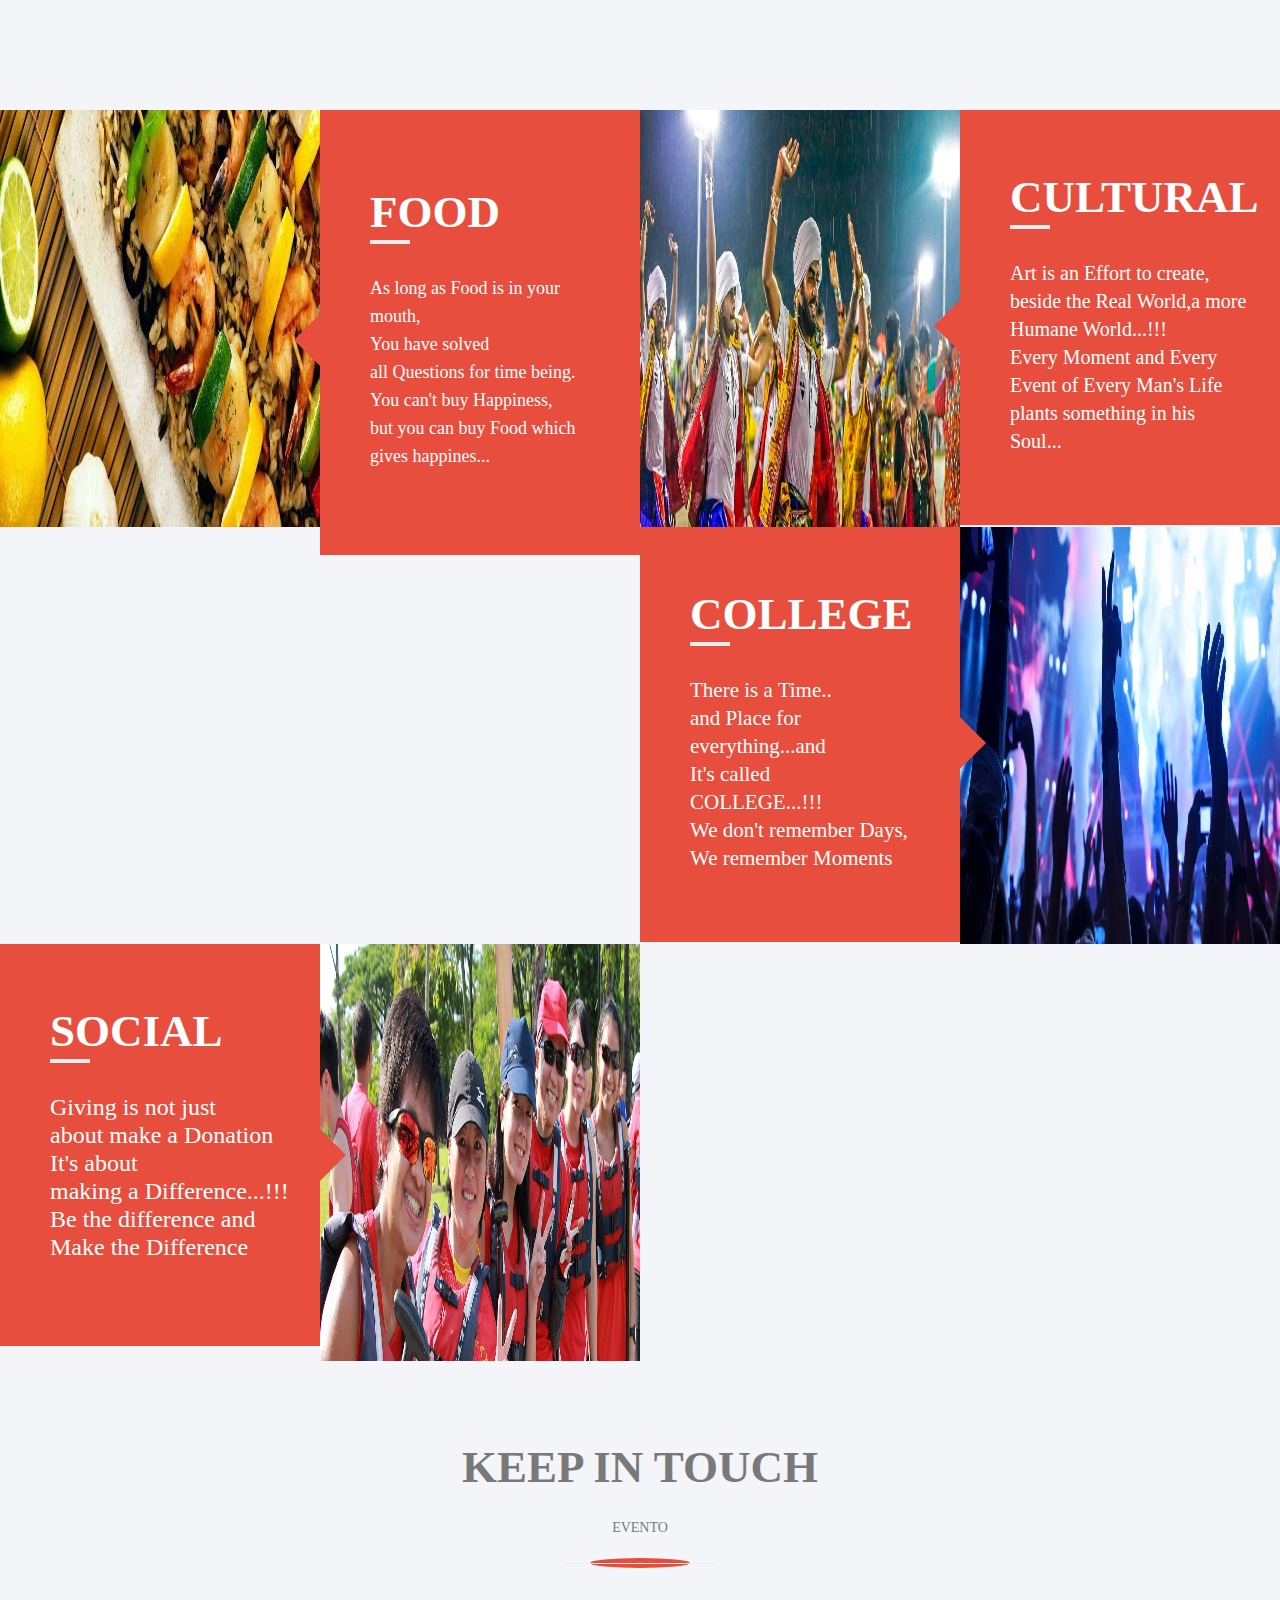
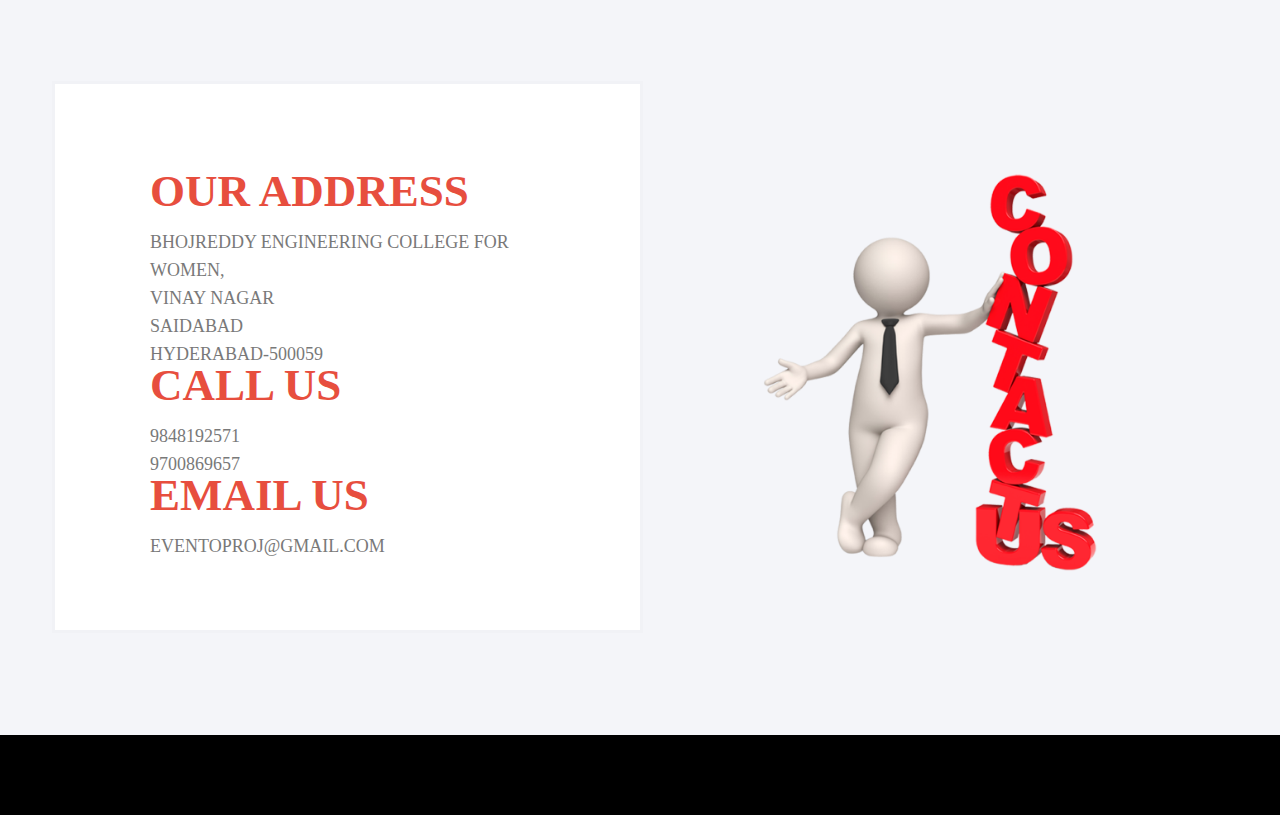
<file: SEProject/src/main/webapp/organizer.html>
<!doctype html>
<!--[if lt IE 7]>      <html class="no-js lt-ie9 lt-ie8 lt-ie7" lang=""> <![endif]-->
<!--[if IE 7]>         <html class="no-js lt-ie9 lt-ie8" lang=""> <![endif]-->
<!--[if IE 8]>         <html class="no-js lt-ie9" lang=""> <![endif]-->
<!--[if gt IE 8]><!--> <html class="no-js" lang=""> <!--<![endif]-->
    <head>
        <meta charset="utf-8">
        <meta http-equiv="X-UA-Compatible" content="IE=edge,chrome=1">
        <title>Evento</title>
        <meta name="description" content="">
        <meta name="viewport" content="width=device-width, initial-scale=1">
        <link rel="apple-touch-icon" href="apple-touch-icon.png">


        <link rel="stylesheet" href="assets/css/iconfont.css">
        <link rel="stylesheet" href="assets/css/slick/slick.css">
        <link rel="stylesheet" href="assets/css/slick/slick-theme.css">
        <link rel="stylesheet" href="assets/css/stylesheet.css">
        <link rel="stylesheet" href="assets/css/font-awesome.min.css">
        <link rel="stylesheet" href="assets/css/jquery.fancybox.css">
        <link rel="stylesheet" href="assets/css/bootstrap.css">
        <link rel="stylesheet" href="assets/css/bootstrap.min.css">
        <link rel="stylesheet" href="assets/css/magnific-popup.css">
        <!--        <link rel="stylesheet" href="assets/css/bootstrap-theme.min.css">-->


        <!--For Plugins external css-->
        <link rel="stylesheet" href="assets/css/plugins.css" />

        <!--Theme custom css -->
        <link rel="stylesheet" href="assets/css/style.css">

        <!--Theme Responsive css-->
        <link rel="stylesheet" href="assets/css/responsive.css" />

		
		<style type="text/css">
		table,tr,th {padding:10px;}
		</style>

        <script src="assets/js/vendor/modernizr-2.8.3-respond-1.4.2.min.js"></script>
    </head>
    <body data-spy="scroll" data-target=".navbar-collapse">

        <div class='preloader'><div class='loaded'>&nbsp;</div></div>
        <div class="culmn">
            <header id="main_menu" class="header navbar-fixed-top">            
                <div class="main_menu_bg">
                    <div class="container">
                        <div class="row">
                            <div class="nave_menu">
                                <nav class="navbar navbar-default">
                                    <div class="container-fluid">
                                        <!-- Brand and toggle get grouped for better mobile display -->
                                        <div class="navbar-header">
                                            <button type="button" class="navbar-toggle collapsed" data-toggle="collapse" data-target="#bs-example-navbar-collapse-1" aria-expanded="false">
                                                <span class="sr-only">Toggle navigation</span>
                                                <span class="icon-bar"></span>
                                                <span class="icon-bar"></span>
                                                <span class="icon-bar"></span>
                                            </button>
                                            <a class="navbar-brand" href="index.html" style="font-size:60px;color:white; font-family:Bradley Hand ITC; font-weight:bold; margin-top:20px">
                                                EVENTO
                                            </a>
                                        </div>

                                        <!-- Collect the nav links, forms, and other content for toggling -->



                                        <div class="collapse navbar-collapse" id="bs-example-navbar-collapse-1">

                                            <ul class="nav navbar-nav navbar-right">
                                                <li><a href="#home" style="font-family:Bradley Hand ITC;font-size:19px;">HOME</a></li>
                                                <li><a href="#history" style="font-family:Bradley Hand ITC;font-size:19px;">ABOUT US</a></li>
                                                <li><a href="#blog"  style="font-family:Bradley Hand ITC;font-size:19px;">Events</a></li>
                                                <li><a href="#contact"  style="font-family:Bradley Hand ITC;font-size:19px;">Contact</a></li>
                                                <li><a href="admin.html"  style="font-family:Bradley Hand ITC;font-size:19px;">Admin</a></li>
                                                <li><a href="organizer.html"  style="font-family:Bradley Hand ITC;font-size:19px;">Organizer</a></li>
                                                <li><a href="user.html"  style="font-family:Bradley Hand ITC;font-size:19px;">User</a></li>
                                            </ul>


                                        </div>

                                    </div>
                                </nav>
                            </div>	
                        </div>

                    </div>

                </div>
            </header> <!--End of header -->




            <!--home Section -->
            <section id="home" class="home">
                <div class="overlay">
                    <div class="home_skew_border">
                        <div class="container">
                            <div class="row">
                                <div class="col-sm-12 ">
                                    <div class="main_home_slider text-center">
                                        <div class="single_home_slider">
                                            <div class="main_home wow fadeInUp" data-wow-duration="700ms">
<h3 style="font-family:Bradley Hand ITC;font-size:40px;font-weight:bold;">Welcome to Organizer</h3>
<form action="orglogin.jsp" method="post">
<table align="center" style="font-family:Bradley Hand ITC;font-size:22px;font-weight:bold;font-size=20px;">
<tr><th style="color:white;">UserName:</th><tH><input type="text" name="user" placeholder="Enter User Name" required style="width: 100%;padding: 4px 12px;margin: 8px 0;display: inline-block;border: 1px solid #ccc;box-sizing: border-box;border-radius:10px;color:black"/></th></tr>
<tr><th style="color:white;">Password:</th><th><input type="password" name="pwd" placeholder="Enter Password" required style="width: 100%;padding: 4px 12px;margin: 8px 0;display: inline-block;border: 1px solid #ccc;box-sizing: border-box;border-radius:10px;color:black"/></th></tr>
<tr><th><input type="submit" value="submit" style="background-color: #008080;padding: 2px 8px;margin: 8px 0;border: none;cursor: pointer;width:100%;border-radius: 19px;color:white;" /></th>
<th ><input type="reset" value="reset"  style="background-color: #008080;padding: 2px 8px;margin: 8px 0;border: none;cursor: pointer;width:30%;border-radius: 19px;color:white"/></th></tr>
<tr><td align="center" colspan=3><button style="background-color: #008080;padding: 2px 8px;margin: 8px 0;border: none;cursor: pointer;width:80%;border-radius: 19px;"><a href="neworganizer.html" style="color:white;">New Organizer Signup..!</a></button></td></tr>
</table>
												
                                            </div>
                                        </div>
                                    </div>
                                </div>
                            </div>
                        </div>
                        
                    </div>
                </div>
            </section><!--End of home section -->




            <!-- History section -->
            <section id="history" class="history sections">
                <div class="container">
                    <div class="row">
                        <div class="main_history">
                            <div class="col-sm-6">
                                <div class="single_history_img">
                                    <img src="assets/images/stab1.jpg" alt="" />
                                </div>
                            </div>

                            <div class="col-sm-6">
                                <div class="single_history_content">
                                    <div class="head_title">
                                        <h2 style="font-family:Bradley Hand ITC;font-size:45px; font-weight:bold;">About Us</h2>
                                    </div>
                                    <p style="font-family:Bradley Hand ITC;font-size:15px;">EVENTO is a company which offers its user to do various kinds of activities like create events, book tickets to the ongoing events in various cities, 
    search for the events based on the location of one's interests and convenience. EVENTO provide with different categories of events like food, cultural, 
    college, social events which includes concerts, walkathons, educational fairs, exhibitions, camps and many more. One can directly book the events of 
    their choice and grab the chance of enjoying the events.<br />
    EVENTO also provides a platform for the event organizers to create their Events, publish and can also sell their tickets. Evento provides a very 
    consumer friendly way of creating the events without much effort.   </p>

                                   
                                </div>
                            </div>
                        </div>
                    </div><!--End of row -->
                </div><!--End of container -->
            </section><!--End of history -->




            <!-- Blog Section -->
            <section id="blog" class="blog">
                <div class="container-fluid">
                    <div class="row">
                        <div class="main_blog sections">
                            <div class="head_title text-center">
                                <h2 style="font-family:Bradley Hand ITC;font-size:45px;font-weight:bold;"">EVENTS</h2>
                                <div class="subtitle" style="font-family:Bradley Hand ITC;">
                                    Come Explore for having more fun
                                </div>
                                <div class="separator"></div>
                            </div><!-- End off Head_title -->

                            <div class="main_blog_content">
                                <div class="col-sm-6">
                                    <div class="single_blog_area textwhite">
                                        <div class="row">
                                            <div class="col-sm-6 no-padding">
                                                <div class="single_blog_img">
                                                    <img src="assets/images/blog1.jpg" alt="" />
                                                </div>
                                            </div>
                                            <div class="col-sm-6 no-padding">
                                                <div class="single_blog_text s_b_left">
                                                    <p></p>
                                                    <h3 style="font-family:Bradley Hand ITC;font-size:45px; font-weight:bold;">FOOD</h3>
                                                    <div class="separator2"></div><br/>
                                                    <p style="font-family:Bradley Hand ITC;font-size:18px;">As long as Food is in your mouth,<br />You have solved<br/> all Questions for time being.<br/>
You can't buy Happiness,<br/>but you can buy Food which gives happines...</p>
</p>

                                                    
                                                </div>
                                            </div>
                                        </div>
                                    </div>
                                </div>

                                <div class="col-sm-6">
                                    <div class="single_blog_area textwhite">
                                        <div class="row">
                                            <div class="col-sm-6 no-padding">
                                                <div class="single_blog_img">
                                                    <img src="assets/images/blog2.jpg" alt="" />
                                                </div>
                                            </div>
                                            <div class="col-sm-6 no-padding">
                                                <div class="single_blog_text s_b_left">
                                                    
                                                    <h3 style="font-family:Bradley Hand ITC;font-size:45px; font-weight:bold;">CULTURAL</h3>
                                                    <div class="separator2"></div><br/>
                                                    <p style="font-family:Bradley Hand ITC;font-size:20px;">Art is an Effort to create,<br />beside the Real World,a more Humane World...!!!<br />Every Moment and Every Event of Every Man's Life<br />plants something in his Soul...</p>

                                                    
                                                </div>
                                            </div>
                                        </div>
                                    </div>
                                </div>
                                <div class="col-sm-6">
                                    <div class="single_blog_area textwhite">
                                        <div class="row">

                                            <div class="col-sm-6 col-sm-push-6 no-padding">
                                                <div class="single_blog_img">
                                                    <img src="assets/images/blog3.jpg" alt="" />
                                                </div>
                                            </div>

                                            <div class="col-sm-6 col-sm-pull-6 no-padding">
                                                <div class="single_blog_text s_b_right">
                                                    
                                                    <h3 style="font-family:Bradley Hand ITC;font-size:45px; font-weight:bold;">COLLEGE</h3>
                                                    <div class="separator2"></div><br/>
                                                    <p style="font-family:Bradley Hand ITC;font-size:21px;">There is a Time..<br/> and Place for everything...and</br /> It's called <br/> COLLEGE...!!!<br />We don't remember Days,<br/>We remember Moments</p>

                                                    
                                                </div>
                                            </div>

                                        </div>
                                    </div>
                                </div>

                                <div class="col-sm-6">
                                    <div class="single_blog_area textwhite">
                                        <div class="row">
                                            <div class="col-sm-6 col-sm-push-6 no-padding">
                                                <div class="single_blog_img">
                                                    <img src="assets/images/blog4.jpg" alt="" />
                                                </div>
                                            </div>
                                            <div class="col-sm-6 col-sm-pull-6 no-padding">
                                                <div class="single_blog_text s_b_right">
                                                    
                                                    <h3 style="font-family:Bradley Hand ITC;font-size:45px; font-weight:bold;">SOCIAL</h3>
                                                    <div class="separator2"></div><br/>
                                                    <p style="font-family:Bradley Hand ITC;font-size:24px;">Giving is not just<br/> about make a Donation<br />It's about<br/> making a Difference...!!!<br/>Be the difference and <br/> Make the Difference<br/></p></p>

                                                   
                                                </div>
                                            </div>

                                        </div>
                                    </div>
                                </div>

                            </div>

                        </div>
                    </div>
                </div><!-- End off container -->
            </section><!-- End off Blog Section -->


            <section id="contact" class="contact">
                <div class="container">
                    <div class="row">
                        <div class="col-sm-12">
                            <div class="contact_contant sections">
                                <div class="head_title text-center">
                                    <h2 style="font-family:Bradley Hand ITC;font-size:45px; font-weight:bold;">KEEP IN TOUCH</h2>
                                    <div class="subtitle" style="font-family:Bradley Hand ITC;">
                                        EVENTO  
                                    </div>
                                    <div class="separator"></div>
                                </div><!-- End off Head_title -->
                                <div class="row">
                                    <div class="col-sm-6">
                                        <div class="main_contact_info">
                                            <div class="row">
                                                <div class="contact_info_content padding-top-90 padding-bottom-60 p_l_r">
                                                    <div class="col-sm-12">
                                                        <div class="single_contact_info">
                                                            <div class="single_info_text">
                                                                <h3 style="font-family:Bradley Hand ITC;font-size:45px; font-weight:bold;">OUR ADDRESS</h3>
                                                                <h4 style="font-family:Bradley Hand ITC;">BhojReddy Engineering College For Women,<br/>
																Vinay Nagar<br/>
																Saidabad<br/>
																Hyderabad-500059
																</h4>
                                                            </div>
                                                        </div>
                                                    </div>
                                                    <div class="col-sm-12">
                                                        <div class="single_contact_info">
                                                            <div class="single_info_text">
                                                                <h3 style="font-family:Bradley Hand ITC;font-size:45px; font-weight:bold;">CALL US</h3>
                                                                <h4 style="font-family:Bradley Hand ITC;">9848192571</h4>
                                                                <h4 style="font-family:Bradley Hand ITC;">9700869657</h4>
                                                            </div>
                                                        </div>
                                                    </div>
                                                    <div class="col-sm-12">
                                                        <div class="single_contact_info">
                                                            <div class="single_info_text">
                                                                <h3 style="font-family:Bradley Hand ITC;font-size:45px; font-weight:bold;">EMAIL US</h3>
                                                                <h4 style="font-family:Bradley Hand ITC;">eventoproj@gmail.com</h4>
                                                            </div>
                                                        </div>
                                                    </div>
                                                </div>
                                            </div>
                                        </div>
                                    </div> 

                                    <div class="col-sm-6">
                                        <div class="single_contant_left padding-top-90 padding-bottom-90">
                                            <form action="#" id="formid" style="font-family:Bradley Hand ITC;">
                                                <div class="col-lg-8 col-md-8 col-sm-10 col-lg-offset-2 col-md-offset-2 col-sm-offset-1">

                                                    <div class="row">
                                                        <div class="col-sm-12">
                                                            <div class="form-group">
															<img src="assets/images/zoozoo1.png" alt=""width="100%" height="100%" />

                                                               <!-- <input type="text" class="form-control" name="name" placeholder="First Name" required="">-->
                                                            </div>
                                                        </div>
                                                    </div>


                                                  <!--  <div class="row">
                                                        <div class="col-sm-12">
                                                            <div class="form-group">
                                                                <input type="email" class="form-control" name="email" placeholder="Email" required="">
                                                            </div>
                                                        </div>
                                                        <div class="col-sm-12">
                                                            <div class="form-group">
                                                                <input type="text" class="form-control" name="subject" placeholder="Subject" required="">
                                                            </div>
                                                        </div>
                                                    </div>


                                                    <div class="form-group">
                                                        <textarea class="form-control" name="message" rows="7" placeholder="Message"></textarea>
                                                    </div>

                                                    <div class="">
                                                        <input type="submit" value="SEND MESSAGE" class="btn btn-lg" style="font-family:Bradley Hand ITC;font-size:15px; font-weight:bold;">
                                                    </div>
                                                </div> 
                                            </form>
                                        </div>
                                    </div>

                                </div>
                            </div>
                        </div>
                    </div>
                </div>-->
            </section><!-- End of contact section -->



            <!--Footer section-->
            <section class="footer">
                <div class="container">
                    <div class="row">
                        <div class="col-sm-12">
                            <div class="main_footer">
                                <div class="row">
                                    <div class="col-sm-6 col-xs-12">
                                        <div class="flowus">
                                            
                                        </div>
                                    </div>

                                    <div class="col-sm-6 col-xs-12">
                                        <div class="copyright_text">
                                            <p class=" wow fadeInRight" data-wow-duration="1s" style="font-family:Bradley Hand ITC;font-size:18px">Made with <i class="fa fa-heart"></i> All Rights Reserved</p>
                                        </div>
                                    </div>
                                </div>
                            </div>
                        </div>
                    </div>
                </div>
            </section><!-- End off footer Section-->











        </div>

        <!-- START SCROLL TO TOP  -->

        <div class="scrollup">
            <a href="#"><i class="fa fa-chevron-up"></i></a>
        </div>

        <script src="assets/js/vendor/jquery-1.11.2.min.js"></script>
        <script src="assets/js/vendor/bootstrap.min.js"></script>

        <script src="assets/js/jquery.magnific-popup.js"></script>
        <script src="assets/js/jquery.mixitup.min.js"></script>
        <script src="assets/js/jquery.easing.1.3.js"></script>
        <script src="assets/js/jquery.masonry.min.js"></script>

        <!--slick slide js -->
        <script src="assets/css/slick/slick.js"></script>
        <script src="assets/css/slick/slick.min.js"></script>


        <script src="assets/js/plugins.js"></script>
        <script src="assets/js/main.js"></script>

    </body>
</html>
</file>
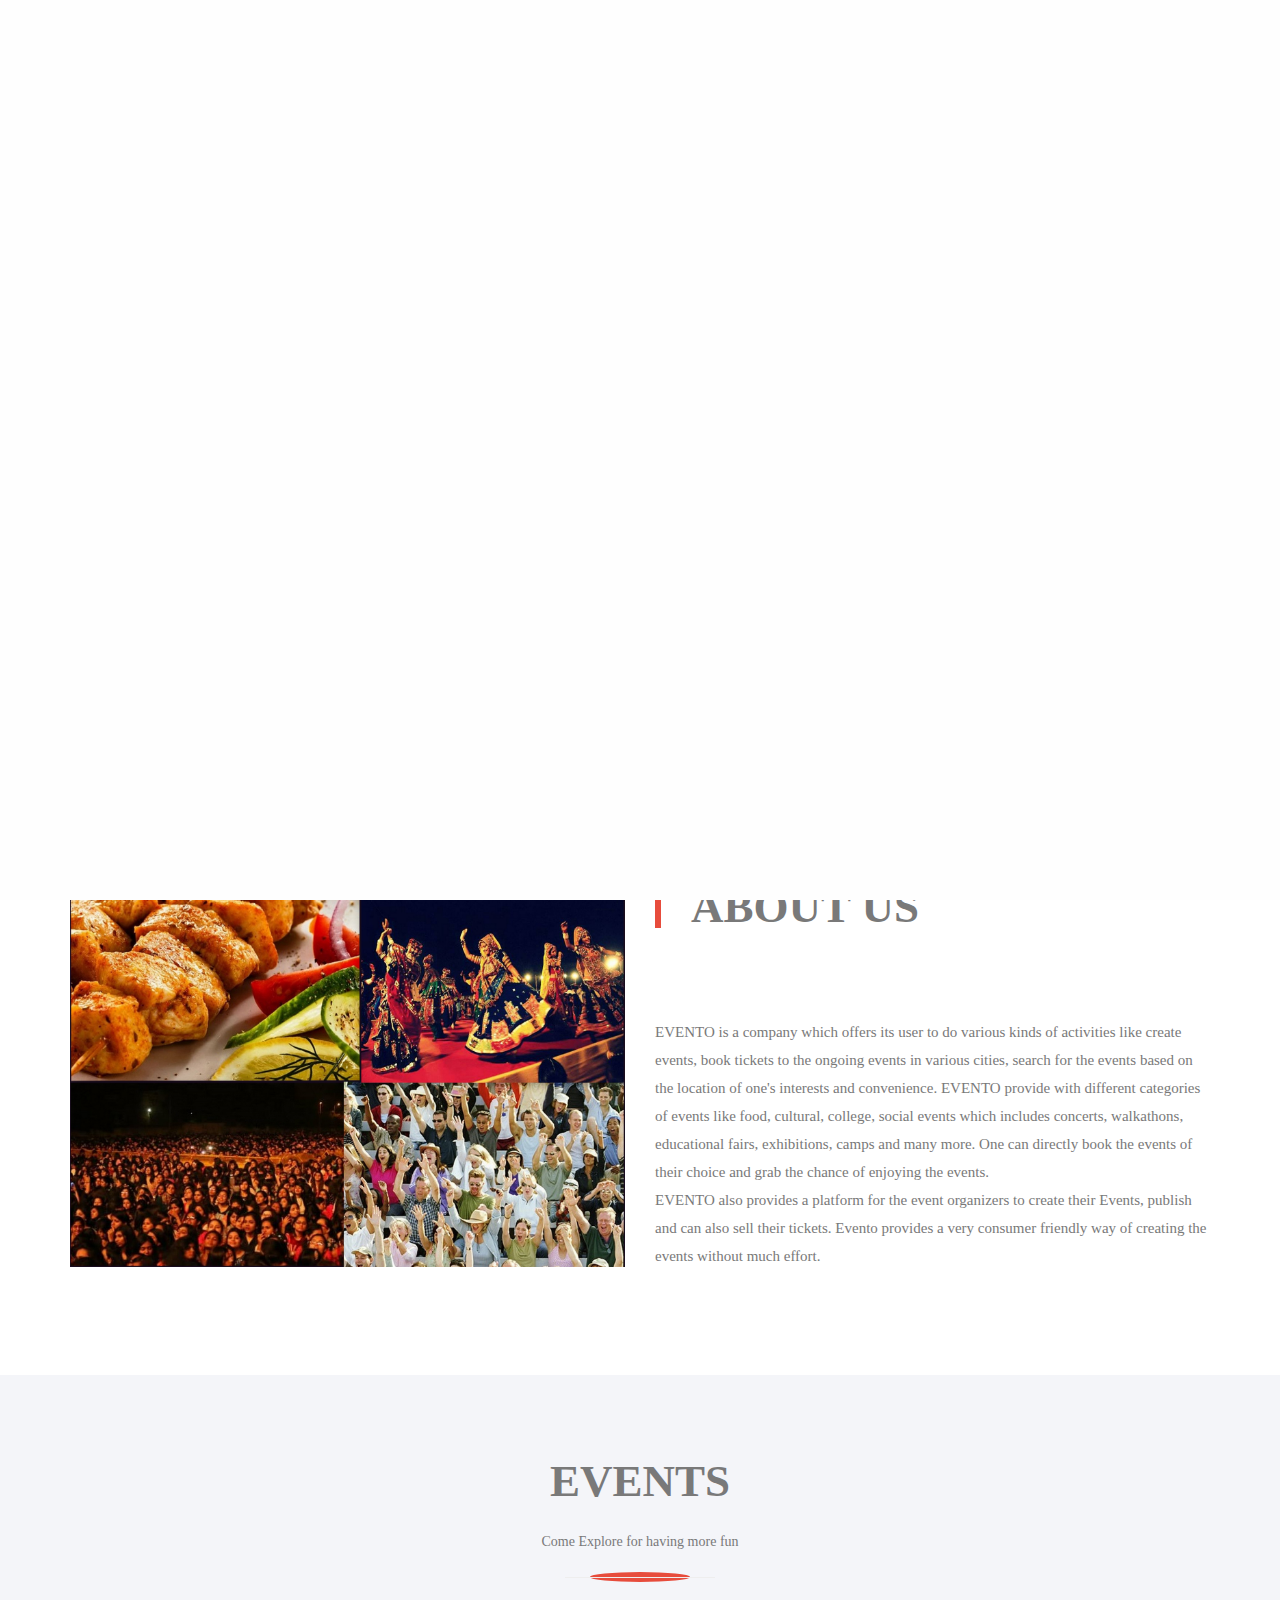
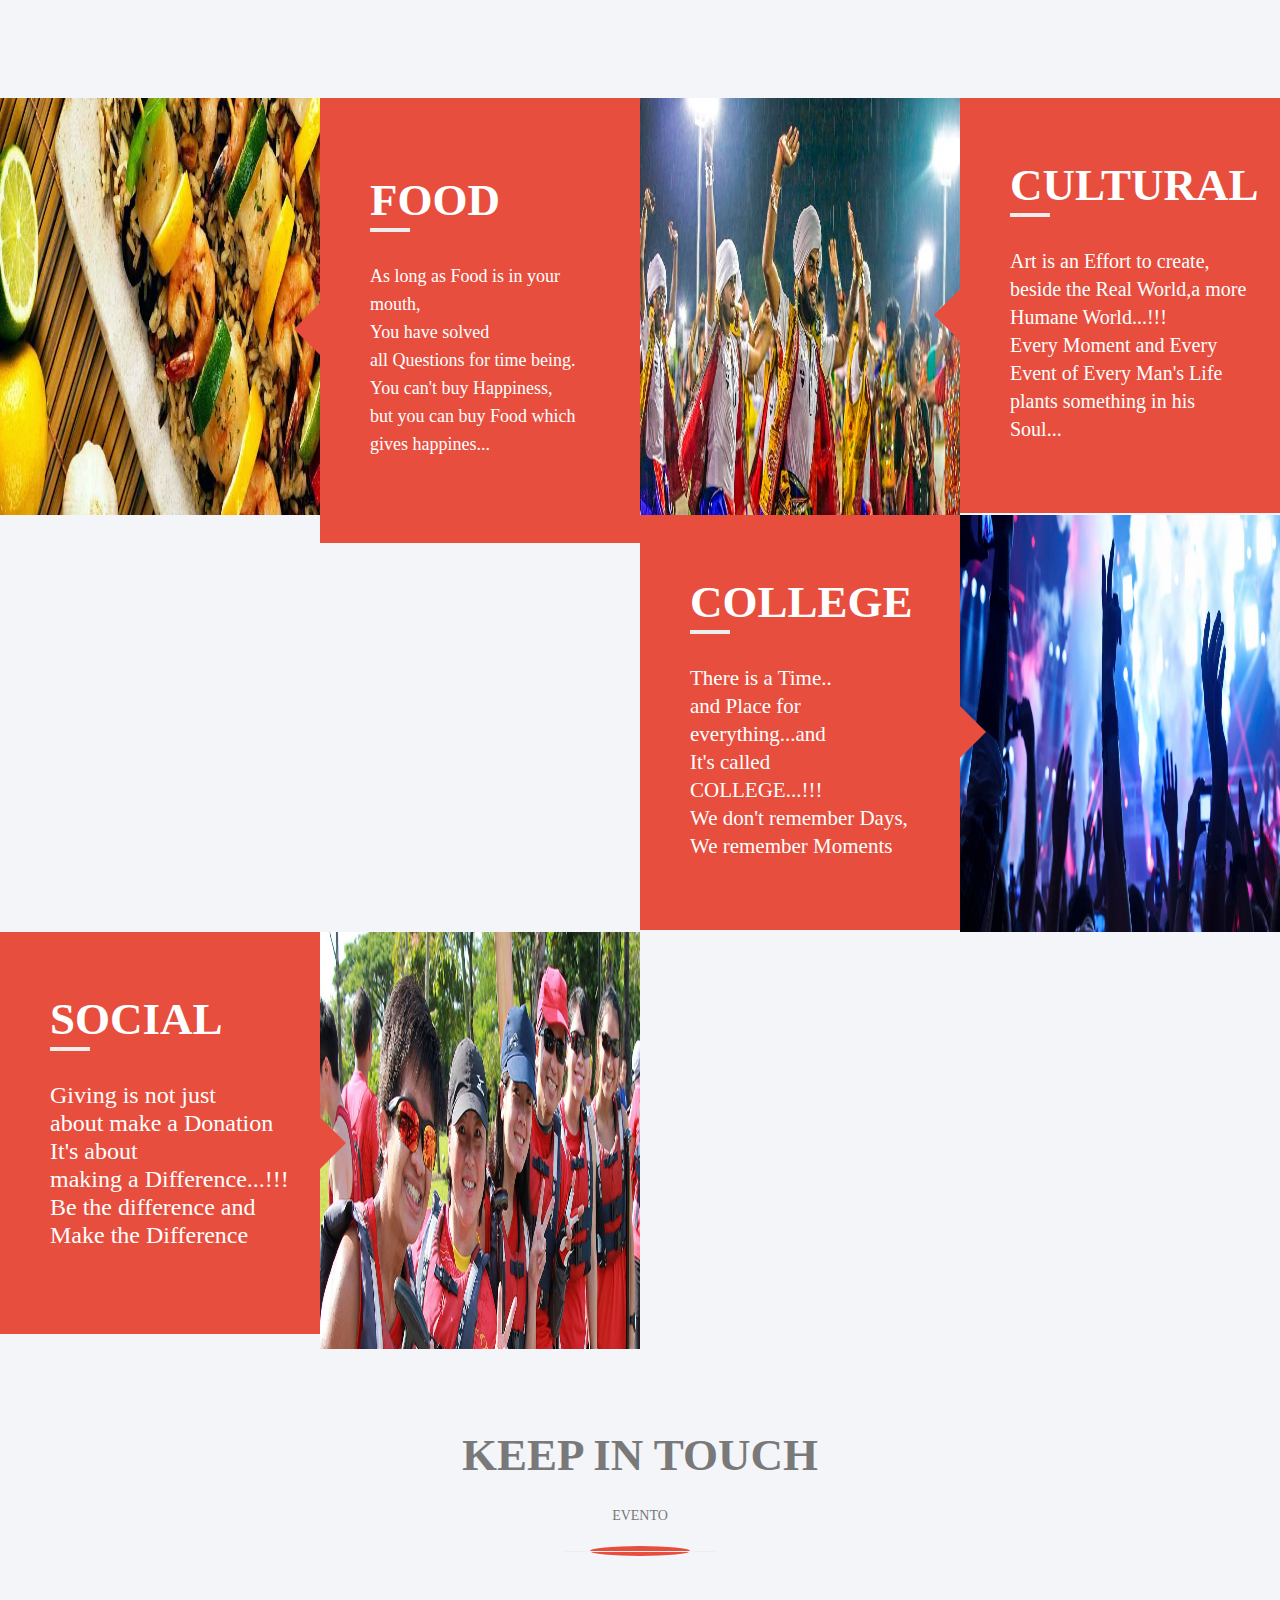
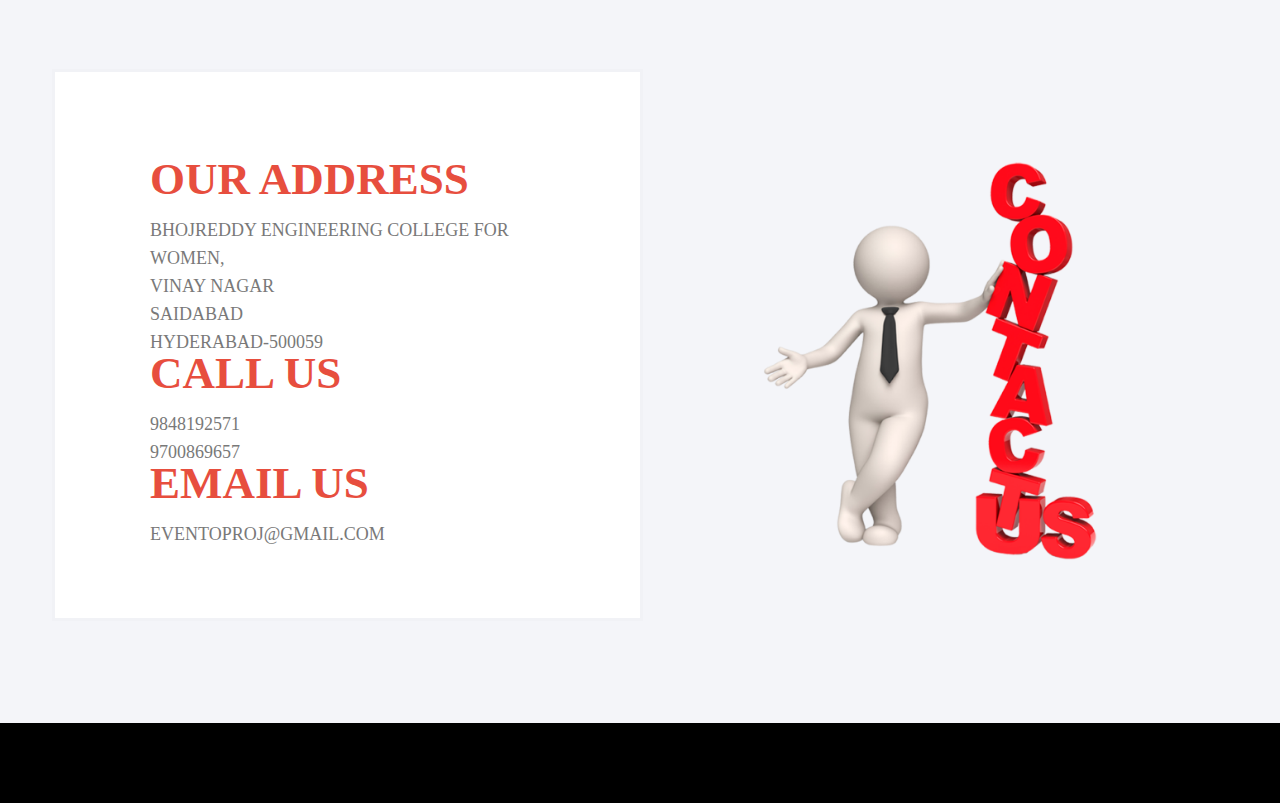
<file: SEProject/src/main/webapp/user.html>
<!doctype html>
<!--[if lt IE 7]>      <html class="no-js lt-ie9 lt-ie8 lt-ie7" lang=""> <![endif]-->
<!--[if IE 7]>         <html class="no-js lt-ie9 lt-ie8" lang=""> <![endif]-->
<!--[if IE 8]>         <html class="no-js lt-ie9" lang=""> <![endif]-->
<!--[if gt IE 8]><!--> <html class="no-js" lang=""> <!--<![endif]-->
    <head>
        <meta charset="utf-8">
        <meta http-equiv="X-UA-Compatible" content="IE=edge,chrome=1">
        <title>Evento</title>
        <meta name="description" content="">
        <meta name="viewport" content="width=device-width, initial-scale=1">
        <link rel="apple-touch-icon" href="apple-touch-icon.png">


        <link rel="stylesheet" href="assets/css/iconfont.css">
        <link rel="stylesheet" href="assets/css/slick/slick.css">
        <link rel="stylesheet" href="assets/css/slick/slick-theme.css">
        <link rel="stylesheet" href="assets/css/stylesheet.css">
        <link rel="stylesheet" href="assets/css/font-awesome.min.css">
        <link rel="stylesheet" href="assets/css/jquery.fancybox.css">
        <link rel="stylesheet" href="assets/css/bootstrap.css">
        <link rel="stylesheet" href="assets/css/bootstrap.min.css">
        <link rel="stylesheet" href="assets/css/magnific-popup.css">
        <!--        <link rel="stylesheet" href="assets/css/bootstrap-theme.min.css">-->


        <!--For Plugins external css-->
        <link rel="stylesheet" href="assets/css/plugins.css" />

        <!--Theme custom css -->
        <link rel="stylesheet" href="assets/css/style.css">

        <!--Theme Responsive css-->
        <link rel="stylesheet" href="assets/css/responsive.css" />
<style type="text/css">
		table,tr,th {padding:10px;}
		</style>

        <script src="assets/js/vendor/modernizr-2.8.3-respond-1.4.2.min.js"></script>
    </head>
    <body data-spy="scroll" data-target=".navbar-collapse">

        <div class='preloader'><div class='loaded'>&nbsp;</div></div>
        <div class="culmn">
            <header id="main_menu" class="header navbar-fixed-top">            
                <div class="main_menu_bg">
                    <div class="container">
                        <div class="row">
                            <div class="nave_menu">
                                <nav class="navbar navbar-default">
                                    <div class="container-fluid">
                                        <!-- Brand and toggle get grouped for better mobile display -->
                                        <div class="navbar-header">
                                            <button type="button" class="navbar-toggle collapsed" data-toggle="collapse" data-target="#bs-example-navbar-collapse-1" aria-expanded="false">
                                                <span class="sr-only">Toggle navigation</span>
                                                <span class="icon-bar"></span>
                                                <span class="icon-bar"></span>
                                                <span class="icon-bar"></span>
                                            </button>
                                            <a class="navbar-brand" href="index.html" style="font-size:60px;color:white; font-family:Bradley Hand ITC; font-weight:bold; margin-top:20px">
                                                EVENTO
                                            </a>
                                        </div>

                                        <!-- Collect the nav links, forms, and other content for toggling -->



                                        <div class="collapse navbar-collapse" id="bs-example-navbar-collapse-1">

                                            <ul class="nav navbar-nav navbar-right">
                                                <li><a href="#home" style="font-family:Bradley Hand ITC;font-size:19px;">HOME</a></li>
                                                <li><a href="#history" style="font-family:Bradley Hand ITC;font-size:19px;">ABOUT US</a></li>
                                                <li><a href="#blog"  style="font-family:Bradley Hand ITC;font-size:19px;">Events</a></li>
                                                <li><a href="#contact"  style="font-family:Bradley Hand ITC;font-size:19px;">Contact</a></li>
                                                <li><a href="admin.html"  style="font-family:Bradley Hand ITC;font-size:19px;">Admin</a></li>
                                                <li><a href="organizer.html"  style="font-family:Bradley Hand ITC;font-size:19px;">Organizer</a></li>
                                                <li><a href="user.html"  style="font-family:Bradley Hand ITC;font-size:19px;">User</a></li>
                                            </ul>


                                        </div>

                                    </div>
                                </nav>
                            </div>	
                        </div>

                    </div>

                </div>
            </header> <!--End of header -->




            <!--home Section -->
            <section id="home" class="home">
                <div class="overlay">
                    <div class="home_skew_border">
                        <div class="container">
                            <div class="row">
                                <div class="col-sm-12 ">
                                    <div class="main_home_slider text-center">
                                        <div class="single_home_slider">
                                            <div class="main_home wow fadeInUp" data-wow-duration="700ms">
<h3 style="font-family:Bradley Hand ITC;font-size:40px;font-weight:bold;">Welcome to User</h3>
<form action="userlogin.jsp" method="post">
<table align="center" style="font-family:Bradley Hand ITC;font-size:22px;font-weight:bold;font-size:20px;">
<tr><th style="color:white;">UserName:</th><tH><input type="text" name="user" placeholder="Enter User Name" required style="width: 100%;padding: 4px 12px;margin: 8px 0;display: inline-block;border: 1px solid #ccc;box-sizing: border-box;border-radius:10px;color:black"/></th></tr>
<tr><th style="color:white;">Password:</th><th><input type="password" name="pwd" placeholder="Enter Password" required style="width: 100%;padding: 4px 12px;margin: 8px 0;display: inline-block;border: 1px solid #ccc;box-sizing: border-box;border-radius:10px;color:black"/></th></tr>
<tr><th><input type="submit" value="submit" style="background-color: #008080;padding: 2px 8px;margin: 8px 0;border: none;cursor: pointer;width:100%;border-radius: 19px;color:white;"/></th>
<th><input type="reset" value="reset" style="background-color: #008080;padding: 2px 8px;margin: 8px 0;border: none;cursor: pointer;width:30%;border-radius: 19px;color:white"/></th><tr>

<tr><td align="center" colspan=3><button style="background-color: #008080;padding: 2px 8px;margin: 8px 0;border: none;cursor: pointer;width:80%;border-radius: 19px;"><a href="newuser.html" style="color:white;">New User Signup..!</a></button></td></tr>
</table>
												
                                            </div>
                                        </div>
                                    </div>
                                </div>
                            </div>
                        </div>
                        
                    </div>
                </div>
            </section><!--End of home section -->




            <!-- History section -->
            <section id="history" class="history sections">
                <div class="container">
                    <div class="row">
                        <div class="main_history">
                            <div class="col-sm-6">
                                <div class="single_history_img">
                                    <img src="assets/images/stab1.jpg" alt="" />
                                </div>
                            </div>

                            <div class="col-sm-6">
                                <div class="single_history_content">
                                    <div class="head_title">
                                        <h2 style="font-family:Bradley Hand ITC;font-size:45px; font-weight:bold;">About Us</h2>
                                    </div>
                                    <p style="font-family:Bradley Hand ITC;font-size:15px;">EVENTO is a company which offers its user to do various kinds of activities like create events, book tickets to the ongoing events in various cities, 
    search for the events based on the location of one's interests and convenience. EVENTO provide with different categories of events like food, cultural, 
    college, social events which includes concerts, walkathons, educational fairs, exhibitions, camps and many more. One can directly book the events of 
    their choice and grab the chance of enjoying the events.<br />
    EVENTO also provides a platform for the event organizers to create their Events, publish and can also sell their tickets. Evento provides a very 
    consumer friendly way of creating the events without much effort.   </p>

                                   
                                </div>
                            </div>
                        </div>
                    </div><!--End of row -->
                </div><!--End of container -->
            </section><!--End of history -->




            <!-- Blog Section -->
            <section id="blog" class="blog">
                <div class="container-fluid">
                    <div class="row">
                        <div class="main_blog sections">
                            <div class="head_title text-center">
                                <h2 style="font-family:Bradley Hand ITC;font-size:45px;font-weight:bold;"">EVENTS</h2>
                                <div class="subtitle" style="font-family:Bradley Hand ITC;">
                                    Come Explore for having more fun
                                </div>
                                <div class="separator"></div>
                            </div><!-- End off Head_title -->

                            <div class="main_blog_content">
                                <div class="col-sm-6">
                                    <div class="single_blog_area textwhite">
                                        <div class="row">
                                            <div class="col-sm-6 no-padding">
                                                <div class="single_blog_img">
                                                    <img src="assets/images/blog1.jpg" alt="" />
                                                </div>
                                            </div>
                                            <div class="col-sm-6 no-padding">
                                                <div class="single_blog_text s_b_left">
                                                    <p></p>
                                                    <h3 style="font-family:Bradley Hand ITC;font-size:45px; font-weight:bold;">FOOD</h3>
                                                    <div class="separator2"></div><br/>
                                                    <p style="font-family:Bradley Hand ITC;font-size:18px;">As long as Food is in your mouth,<br />You have solved<br/> all Questions for time being.<br/>
You can't buy Happiness,<br/>but you can buy Food which gives happines...</p>
</p>

                                                    
                                                </div>
                                            </div>
                                        </div>
                                    </div>
                                </div>

                                <div class="col-sm-6">
                                    <div class="single_blog_area textwhite">
                                        <div class="row">
                                            <div class="col-sm-6 no-padding">
                                                <div class="single_blog_img">
                                                    <img src="assets/images/blog2.jpg" alt="" />
                                                </div>
                                            </div>
                                            <div class="col-sm-6 no-padding">
                                                <div class="single_blog_text s_b_left">
                                                    
                                                    <h3 style="font-family:Bradley Hand ITC;font-size:45px; font-weight:bold;">CULTURAL</h3>
                                                    <div class="separator2"></div><br/>
                                                    <p style="font-family:Bradley Hand ITC;font-size:20px;">Art is an Effort to create,<br />beside the Real World,a more Humane World...!!!<br />Every Moment and Every Event of Every Man's Life<br />plants something in his Soul...</p>

                                                    
                                                </div>
                                            </div>
                                        </div>
                                    </div>
                                </div>
                                <div class="col-sm-6">
                                    <div class="single_blog_area textwhite">
                                        <div class="row">

                                            <div class="col-sm-6 col-sm-push-6 no-padding">
                                                <div class="single_blog_img">
                                                    <img src="assets/images/blog3.jpg" alt="" />
                                                </div>
                                            </div>

                                            <div class="col-sm-6 col-sm-pull-6 no-padding">
                                                <div class="single_blog_text s_b_right">
                                                    
                                                    <h3 style="font-family:Bradley Hand ITC;font-size:45px; font-weight:bold;">COLLEGE</h3>
                                                    <div class="separator2"></div><br/>
                                                    <p style="font-family:Bradley Hand ITC;font-size:21px;">There is a Time..<br/> and Place for everything...and</br /> It's called <br/> COLLEGE...!!!<br />We don't remember Days,<br/>We remember Moments</p>

                                                    
                                                </div>
                                            </div>

                                        </div>
                                    </div>
                                </div>

                                <div class="col-sm-6">
                                    <div class="single_blog_area textwhite">
                                        <div class="row">
                                            <div class="col-sm-6 col-sm-push-6 no-padding">
                                                <div class="single_blog_img">
                                                    <img src="assets/images/blog4.jpg" alt="" />
                                                </div>
                                            </div>
                                            <div class="col-sm-6 col-sm-pull-6 no-padding">
                                                <div class="single_blog_text s_b_right">
                                                    
                                                    <h3 style="font-family:Bradley Hand ITC;font-size:45px; font-weight:bold;">SOCIAL</h3>
                                                    <div class="separator2"></div><br/>
                                                    <p style="font-family:Bradley Hand ITC;font-size:24px;">Giving is not just<br/> about make a Donation<br />It's about<br/> making a Difference...!!!<br/>Be the difference and <br/> Make the Difference<br/></p></p>

                                                   
                                                </div>
                                            </div>

                                        </div>
                                    </div>
                                </div>

                            </div>

                        </div>
                    </div>
                </div><!-- End off container -->
            </section><!-- End off Blog Section -->


            <section id="contact" class="contact">
                <div class="container">
                    <div class="row">
                        <div class="col-sm-12">
                            <div class="contact_contant sections">
                                <div class="head_title text-center">
                                    <h2 style="font-family:Bradley Hand ITC;font-size:45px; font-weight:bold;">KEEP IN TOUCH</h2>
                                    <div class="subtitle" style="font-family:Bradley Hand ITC;">
                                        EVENTO  
                                    </div>
                                    <div class="separator"></div>
                                </div><!-- End off Head_title -->
                                <div class="row">
                                    <div class="col-sm-6">
                                        <div class="main_contact_info">
                                            <div class="row">
                                                <div class="contact_info_content padding-top-90 padding-bottom-60 p_l_r">
                                                    <div class="col-sm-12">
                                                        <div class="single_contact_info">
                                                            <div class="single_info_text">
                                                                <h3 style="font-family:Bradley Hand ITC;font-size:45px; font-weight:bold;">OUR ADDRESS</h3>
                                                                <h4 style="font-family:Bradley Hand ITC;">BhojReddy Engineering College For Women,<br/>
																Vinay Nagar<br/>
																Saidabad<br/>
																Hyderabad-500059
																</h4>
                                                            </div>
                                                        </div>
                                                    </div>
                                                    <div class="col-sm-12">
                                                        <div class="single_contact_info">
                                                            <div class="single_info_text">
                                                                <h3 style="font-family:Bradley Hand ITC;font-size:45px; font-weight:bold;">CALL US</h3>
                                                                <h4 style="font-family:Bradley Hand ITC;">9848192571</h4>
                                                                <h4 style="font-family:Bradley Hand ITC;">9700869657</h4>
                                                            </div>
                                                        </div>
                                                    </div>
                                                    <div class="col-sm-12">
                                                        <div class="single_contact_info">
                                                            <div class="single_info_text">
                                                                <h3 style="font-family:Bradley Hand ITC;font-size:45px; font-weight:bold;">EMAIL US</h3>
                                                                <h4 style="font-family:Bradley Hand ITC;">eventoproj@gmail.com</h4>
                                                            </div>
                                                        </div>
                                                    </div>
                                                </div>
                                            </div>
                                        </div>
                                    </div> 

                                    <div class="col-sm-6">
                                        <div class="single_contant_left padding-top-90 padding-bottom-90">
                                            <form action="#" id="formid" style="font-family:Bradley Hand ITC;">
                                                <div class="col-lg-8 col-md-8 col-sm-10 col-lg-offset-2 col-md-offset-2 col-sm-offset-1">

                                                    <div class="row">
                                                        <div class="col-sm-12">
                                                            <div class="form-group">
															<img src="assets/images/zoozoo1.png" alt=""width="100%" height="100%" />

                                                               <!-- <input type="text" class="form-control" name="name" placeholder="First Name" required="">-->
                                                            </div>
                                                        </div>
                                                    </div>


                                                  <!--  <div class="row">
                                                        <div class="col-sm-12">
                                                            <div class="form-group">
                                                                <input type="email" class="form-control" name="email" placeholder="Email" required="">
                                                            </div>
                                                        </div>
                                                        <div class="col-sm-12">
                                                            <div class="form-group">
                                                                <input type="text" class="form-control" name="subject" placeholder="Subject" required="">
                                                            </div>
                                                        </div>
                                                    </div>


                                                    <div class="form-group">
                                                        <textarea class="form-control" name="message" rows="7" placeholder="Message"></textarea>
                                                    </div>

                                                    <div class="">
                                                        <input type="submit" value="SEND MESSAGE" class="btn btn-lg" style="font-family:Bradley Hand ITC;font-size:15px; font-weight:bold;">
                                                    </div>
                                                </div> 
                                            </form>
                                        </div>
                                    </div>

                                </div>
                            </div>
                        </div>
                    </div>
                </div>-->
            </section><!-- End of contact section -->



            <!--Footer section-->
            <section class="footer">
                <div class="container">
                    <div class="row">
                        <div class="col-sm-12">
                            <div class="main_footer">
                                <div class="row">
                                    <div class="col-sm-6 col-xs-12">
                                        <div class="flowus">
                                            
                                        </div>
                                    </div>

                                    <div class="col-sm-6 col-xs-12">
                                        <div class="copyright_text">
                                            <p class=" wow fadeInRight" data-wow-duration="1s" style="font-family:Bradley Hand ITC;font-size:18px">Made with <i class="fa fa-heart"></i> All Rights Reserved</p>
                                        </div>
                                    </div>
                                </div>
                            </div>
                        </div>
                    </div>
                </div>
            </section><!-- End off footer Section-->











        </div>

        <!-- START SCROLL TO TOP  -->

        <div class="scrollup">
            <a href="#"><i class="fa fa-chevron-up"></i></a>
        </div>

        <script src="assets/js/vendor/jquery-1.11.2.min.js"></script>
        <script src="assets/js/vendor/bootstrap.min.js"></script>

        <script src="assets/js/jquery.magnific-popup.js"></script>
        <script src="assets/js/jquery.mixitup.min.js"></script>
        <script src="assets/js/jquery.easing.1.3.js"></script>
        <script src="assets/js/jquery.masonry.min.js"></script>

        <!--slick slide js -->
        <script src="assets/css/slick/slick.js"></script>
        <script src="assets/css/slick/slick.min.js"></script>


        <script src="assets/js/plugins.js"></script>
        <script src="assets/js/main.js"></script>

    </body>
</html>
</file>
<file: SEProject/src/main/webapp/assets/css/stylesheet.css>
/* Generated by Font Squirrel (https://www.fontsquirrel.com) on June 1, 2016 */


/*
@font-face {
    font-family: 'source_sans_problack';
    src: url('sourcesanspro-black.woff2') format('woff2'),
         url('sourcesanspro-black.woff') format('woff');
    font-weight: normal;
    font-style: normal;

}




@font-face {
    font-family: 'source_sans_problack_italic';
    src: url('sourcesanspro-blackit.woff2') format('woff2'),
         url('sourcesanspro-blackit.woff') format('woff');
    font-weight: normal;
    font-style: normal;

}*/




@font-face {
    font-family: 'source_sans_probold';
    src: url('../fonts/sourcesanspro-bold.woff2') format('woff2'),
         url('../fonts/sourcesanspro-bold.woff') format('woff');
    font-weight: normal;
    font-style: normal;

}


@font-face {
    font-family: 'source_sans_proextralight';
    src: url('../fonts/sourcesanspro-extralight.woff2') format('woff2'),
         url('../fonts/sourcesanspro-extralight.woff') format('woff');
    font-weight: normal;
    font-style: normal;

}

@font-face {
    font-family: 'source_sans_proregular';
    src: url('../fonts/sourcesanspro-regular.woff2') format('woff2'),
         url('../fonts/sourcesanspro-regular.woff') format('woff');
    font-weight: normal;
    font-style: normal;

}

@font-face {
    font-family: 'source_sans_prosemibold';
    src: url('../fonts/sourcesanspro-semibold.woff2') format('woff2'),
         url('../fonts/sourcesanspro-semibold.woff') format('woff');
    font-weight: normal;
    font-style: normal;

}

@font-face {
    font-family: 'open_sansbold';
    src: url('../fonts/opensans-bold.woff2') format('woff2'),
         url('../fonts/opensans-bold.woff') format('woff');
    font-weight: normal;
    font-style: normal;

}

@font-face {
    font-family: 'open_sansregular';
    src: url('../fonts/opensans-regular.woff2') format('woff2'),
         url('../fonts/opensans-regular.woff') format('woff');
    font-weight: normal;
    font-style: normal;

}




@font-face {
    font-family: 'open_sanssemibold';
    src: url('../fonts/opensans-semibold.woff2') format('woff2'),
         url('../fonts/opensans-semibold.woff') format('woff');
    font-weight: normal;
    font-style: normal;

}


/*

@font-face {
    font-family: 'source_sans_probold_italic';
    src: url('../fonts/sourcesanspro-boldit.woff2') format('woff2'),
         url('sourcesanspro-boldit.woff') format('woff');
    font-weight: normal;
    font-style: normal;

}






@font-face {
    font-family: 'source_sans_proXLtIt';
    src: url('../fonts/sourcesanspro-extralightit.woff2') format('woff2'),
         url('../fonts/sourcesanspro-extralightit.woff') format('woff');
    font-weight: normal;
    font-style: normal;

}




@font-face {
    font-family: 'source_sans_proitalic';
    src: url('sourcesanspro-it.woff2') format('woff2'),
         url('sourcesanspro-it.woff') format('woff');
    font-weight: normal;
    font-style: normal;

}




@font-face {
    font-family: 'source_sans_prolight';
    src: url('sourcesanspro-light.woff2') format('woff2'),
         url('sourcesanspro-light.woff') format('woff');
    font-weight: normal;
    font-style: normal;

}




@font-face {
    font-family: 'source_sans_prolight_italic';
    src: url('sourcesanspro-lightit.woff2') format('woff2'),
         url('sourcesanspro-lightit.woff') format('woff');
    font-weight: normal;
    font-style: normal;

}









@font-face {
    font-family: 'source_sans_proSBdIt';
    src: url('sourcesanspro-semiboldit.woff2') format('woff2'),
         url('sourcesanspro-semiboldit.woff') format('woff');
    font-weight: normal;
    font-style: normal;

}*/
</file>
<file: SEProject/src/main/webapp/assets/css/iconfont.css>
/*********************************************************************

*  Icon pack: bootstrapThemesCo-icon
*  This Icon pack created by: http://bootstrapthemes.co
*
*  Please keep this disclaimer with my code if you use it. Thanks. :-)
*  Got feedback or questions, ask here:
*  https://github.com/bootstrapthemesco/bootstrapthemes.co/issues

*********************************************************************/

@font-face {
    font-family: 'bootstrapThemesCo-icon';
    src:    url('../fonts/bootstrapThemesCo-icon.eot?dcpptv');
    src:    url('../fonts/bootstrapThemesCo-icon.eot?dcpptv#iefix') format('embedded-opentype'),
        url('../fonts/bootstrapThemesCo-icon.ttf?dcpptv') format('truetype'),
        url('../fonts/bootstrapThemesCo-icon.woff?dcpptv') format('woff'),
        url('../fonts/bootstrapThemesCo-icon.svg?dcpptv#bootstrapThemesCo-icon') format('svg');
    font-weight: normal;
    font-style: normal;
}

.icon {
    /* use !important to prevent issues with browser extensions that change fonts */
    font-family: 'bootstrapThemesCo-icon' !important;
    speak: none;
    font-style: normal;
    font-weight: normal;
    font-variant: normal;
    text-transform: none;
    line-height: 1;

    /* Better Font Rendering =========== */
    -webkit-font-smoothing: antialiased;
    -moz-osx-font-smoothing: grayscale;
}

.icon-agenda:before {
    content: "\eaca";
}
.icon-art:before {
    content: "\eacb";
}
.icon-picture2:before {
    content: "\e827";
}
.icon-bag:before {
    content: "\eacc";
}
.icon-eccommerce:before {
    content: "\eacf";
}
.icon-clock3:before {
    content: "\ead0";
}
.icon-clothes:before {
    content: "\ead1";
}
.icon-commerce-1:before {
    content: "\ead2";
}
.icon-commerce2:before {
    content: "\ead3";
}
.icon-computer2:before {
    content: "\ead4";
}
.icon-crown:before {
    content: "\ead5";
}
.icon-cup:before {
    content: "\ead6";
}
.icon-resturent:before {
    content: "\ead7";
}
.icon-birthday:before {
    content: "\ead8";
}
.icon-drinks:before {
    content: "\ead9";
}
.icon-drinks1:before {
    content: "\eada";
}
.icon-cup1:before {
    content: "\eadb";
}
.icon-pizza1:before {
    content: "\eadc";
}
.icon-bear1:before {
    content: "\eadd";
}
.icon-burger:before {
    content: "\eade";
}
.icon-food-9:before {
    content: "\eadf";
}
.icon-food-10:before {
    content: "\eae0";
}
.icon-food-11:before {
    content: "\eae1";
}
.icon-food-12:before {
    content: "\eae2";
}
.icon-food:before {
    content: "\eae3";
}
.icon-home2:before {
    content: "\eae4";
}
.icon-justice:before {
    content: "\eae5";
}
.icon-light-1:before {
    content: "\eae6";
}
.icon-light:before {
    content: "\eae7";
}
.icon-medical-12:before {
    content: "\eae8";
}
.icon-medical-22:before {
    content: "\eae9";
}
.icon-medical2:before {
    content: "\eaea";
}
.icon-money2:before {
    content: "\eaeb";
}
.icon-mountain:before {
    content: "\eaec";
}
.icon-multimedia-12:before {
    content: "\eaed";
}
.icon-multimedia2:before {
    content: "\eaee";
}
.icon-music-1:before {
    content: "\eaef";
}
.icon-music-2:before {
    content: "\eaf0";
}
.icon-music:before {
    content: "\eaf1";
}
.icon-party-1:before {
    content: "\eaf2";
}
.icon-party:before {
    content: "\eaf3";
}
.icon-people-14:before {
    content: "\eaf4";
}
.icon-people-22:before {
    content: "\eaf5";
}
.icon-people-32:before {
    content: "\eaf6";
}
.icon-people-42:before {
    content: "\eaf7";
}
.icon-people:before {
    content: "\eaf8";
}
.icon-planet:before {
    content: "\eaf9";
}
.icon-present:before {
    content: "\eafa";
}
.icon-restaurant-1:before {
    content: "\eafb";
}
.icon-restaurant2:before {
    content: "\eafc";
}
.icon-science-1:before {
    content: "\eafd";
}
.icon-science:before {
    content: "\eafe";
}
.icon-shapes:before {
    content: "\eaff";
}
.icon-size:before {
    content: "\eb00";
}
.icon-technology-12:before {
    content: "\eb02";
}
.icon-technology-22:before {
    content: "\eb03";
}
.icon-technology:before {
    content: "\eb04";
}
.icon-tool-12:before {
    content: "\eb05";
}
.icon-tool-22:before {
    content: "\eb06";
}
.icon-tool-32:before {
    content: "\eb07";
}
.icon-tool:before {
    content: "\eb08";
}
.icon-typography:before {
    content: "\eb09";
}
.icon-vintage-1:before {
    content: "\eb0a";
}
.icon-vintage-2:before {
    content: "\eb0b";
}
.icon-vintage2:before {
    content: "\eb0c";
}
.icon-wrench:before {
    content: "\eb0d";
}
.icon-bank31:before {
    content: "\e902";
}
.icon-bank45:before {
    content: "\e903";
}
.icon-bank53:before {
    content: "\e904";
}
.icon-bank110:before {
    content: "\e905";
}
.icon-bank111:before {
    content: "\e906";
}
.icon-cards3:before {
    content: "\e907";
}
.icon-bank48:before {
    content: "\e908";
}
.icon-money-6:before {
    content: "\e909";
}
.icon-id19:before {
    content: "\e90a";
}
.icon-cellphone:before {
    content: "\e90b";
}
.icon-money-7:before {
    content: "\e90c";
}
.icon-id-card42:before {
    content: "\e90d";
}
.icon-business-20:before {
    content: "\e90e";
}
.icon-business-17:before {
    content: "\e90f";
}
.icon-money385:before {
    content: "\e910";
}
.icon-debit-card15:before {
    content: "\e911";
}
.icon-credit-card31:before {
    content: "\e912";
}
.icon-business-18:before {
    content: "\e913";
}
.icon-payment-method9:before {
    content: "\e914";
}
.icon-money383:before {
    content: "\e9a3";
}
.icon-cash3:before {
    content: "\e915";
}
.icon-currency43:before {
    content: "\e916";
}
.icon-money-14:before {
    content: "\e917";
}
.icon-money-1:before {
    content: "\e91a";
}
.icon-money389:before {
    content: "\e9a5";
}
.icon-currency31:before {
    content: "\e967";
}
.icon-currency33:before {
    content: "\e968";
}
.icon-dollar-symbol10:before {
    content: "\e972";
}
.icon-business-210:before {
    content: "\eace";
}
.icon-dollar-symbol17:before {
    content: "\e973";
}
.icon-archives:before {
    content: "\e91b";
}
.icon-light-bulb53:before {
    content: "\e991";
}
.icon-money:before {
    content: "\ea64";
}
.icon-paper:before {
    content: "\e91c";
}
.icon-id-card9:before {
    content: "\e91d";
}
.icon-business-5:before {
    content: "\e91e";
}
.icon-business-22:before {
    content: "\e91f";
}
.icon-license:before {
    content: "\e822";
}
.icon-beach:before {
    content: "\e920";
}
.icon-baggage29:before {
    content: "\e921";
}
.icon-bag73:before {
    content: "\e922";
}
.icon-bank24:before {
    content: "\e923";
}
.icon-bank106:before {
    content: "\e925";
}
.icon-business-110:before {
    content: "\eacd";
}
.icon-graphs4:before {
    content: "\e926";
}
.icon-graphic78:before {
    content: "\e929";
}
.icon-line-graphic9:before {
    content: "\e92a";
}
.icon-business-30:before {
    content: "\e92b";
}
.icon-graphic:before {
    content: "\e92c";
}
.icon-business-9:before {
    content: "\e92e";
}
.icon-business-26:before {
    content: "\e931";
}
.icon-stats47:before {
    content: "\e933";
}
.icon-stats42:before {
    content: "\e934";
}
.icon-data56:before {
    content: "\e935";
}
.icon-line-graphic8:before {
    content: "\e936";
}
.icon-business72:before {
    content: "\e937";
}
.icon-monitor:before {
    content: "\e938";
}
.icon-arrow-1:before {
    content: "\e939";
}
.icon-computer:before {
    content: "\e93a";
}
.icon-business-8:before {
    content: "\e93b";
}
.icon-basket36:before {
    content: "\e93f";
}
.icon-bill10:before {
    content: "\e940";
}
.icon-bill13:before {
    content: "\e941";
}
.icon-briefcase30:before {
    content: "\e942";
}
.icon-building112:before {
    content: "\e94a";
}
.icon-building134:before {
    content: "\e94b";
}
.icon-building143:before {
    content: "\e94c";
}
.icon-business15:before {
    content: "\e94d";
}
.icon-business70:before {
    content: "\e94e";
}
.icon-businessman30:before {
    content: "\e94f";
}
.icon-businessman285:before {
    content: "\e950";
}
.icon-butchery:before {
    content: "\e951";
}
.icon-case3:before {
    content: "\e952";
}
.icon-chart6:before {
    content: "\e953";
}
.icon-circular-arrows9:before {
    content: "\e954";
}
.icon-city39:before {
    content: "\e955";
}
.icon-closed3:before {
    content: "\e956";
}
.icon-cloud-storage9:before {
    content: "\e957";
}
.icon-coffee-cup5:before {
    content: "\e958";
}
.icon-cogwheel50:before {
    content: "\e959";
}
.icon-cogwheels16:before {
    content: "\e95a";
}
.icon-coin:before {
    content: "\e95b";
}
.icon-computer-screen50:before {
    content: "\e95c";
}
.icon-computer-screen19:before {
    content: "\e95d";
}
.icon-computer-screen20:before {
    content: "\e95e";
}
.icon-computer-screen22:before {
    content: "\e95f";
}
.icon-credit-card28:before {
    content: "\e960";
}
.icon-computer-screen21:before {
    content: "\e962";
}
.icon-computer-screen49:before {
    content: "\e965";
}
.icon-computering:before {
    content: "\e966";
}
.icon-curriculum4:before {
    content: "\e969";
}
.icon-customer-service8:before {
    content: "\e96a";
}
.icon-cute:before {
    content: "\e96b";
}
.icon-data63:before {
    content: "\e96c";
}
.icon-delivery48:before {
    content: "\e96d";
}
.icon-dessert45:before {
    content: "\e96e";
}
.icon-diamond6:before {
    content: "\e96f";
}
.icon-document286:before {
    content: "\e970";
}
.icon-file273:before {
    content: "\e977";
}
.icon-file294:before {
    content: "\e978";
}
.icon-file322:before {
    content: "\e979";
}
.icon-folder61:before {
    content: "\e97a";
}
.icon-game91:before {
    content: "\e97b";
}
.icon-garbage43:before {
    content: "\e97c";
}
.icon-golden4:before {
    content: "\e97d";
}
.icon-graph36:before {
    content: "\e97e";
}
.icon-graphic75:before {
    content: "\e97f";
}
.icon-group47:before {
    content: "\e980";
}
.icon-handshake5:before {
    content: "\e981";
}
.icon-handshake7:before {
    content: "\e982";
}
.icon-heart388:before {
    content: "\e983";
}
.icon-heart389:before {
    content: "\e984";
}
.icon-heater1:before {
    content: "\e985";
}
.icon-human57:before {
    content: "\e988";
}
.icon-industrial8:before {
    content: "\e989";
}
.icon-industrial20:before {
    content: "\e98a";
}
.icon-industry7:before {
    content: "\e98b";
}
.icon-insect31:before {
    content: "\e98c";
}
.icon-lamp43:before {
    content: "\e98d";
}
.icon-letter124:before {
    content: "\e98e";
}
.icon-money514:before {
    content: "\e9aa";
}
.icon-letters24:before {
    content: "\e98f";
}
.icon-envelope126:before {
    content: "\e975";
}
.icon-check-1:before {
    content: "\ea13";
}
.icon-mail113:before {
    content: "\e998";
}
.icon-levels5:before {
    content: "\e990";
}
.icon-lock133:before {
    content: "\e992";
}
.icon-logistics16:before {
    content: "\e993";
}
.icon-logistics51:before {
    content: "\e994";
}
.icon-loudspeaker30:before {
    content: "\e995";
}
.icon-magnifying-glass66:before {
    content: "\e996";
}
.icon-magnifying-glass86:before {
    content: "\e997";
}
.icon-man78:before {
    content: "\e999";
}
.icon-man523:before {
    content: "\e99a";
}
.icon-managers:before {
    content: "\e99b";
}
.icon-map12:before {
    content: "\e99c";
}
.icon-market13:before {
    content: "\e99d";
}
.icon-men24:before {
    content: "\e99f";
}
.icon-men56:before {
    content: "\e9a0";
}
.icon-milk6:before {
    content: "\e9a1";
}
.icon-money210:before {
    content: "\e9a2";
}
.icon-money409:before {
    content: "\e9a6";
}
.icon-money441:before {
    content: "\e9a8";
}
.icon-money502:before {
    content: "\e9a9";
}
.icon-money386:before {
    content: "\e9a4";
}
.icon-money570:before {
    content: "\e9ab";
}
.icon-multimedia-option25:before {
    content: "\e9ac";
}
.icon-news20:before {
    content: "\e9ad";
}
.icon-notepad23:before {
    content: "\e9ae";
}
.icon-package28:before {
    content: "\e9af";
}
.icon-paperclip1:before {
    content: "\e9b0";
}
.icon-payment-method8:before {
    content: "\e9b1";
}
.icon-pencil157:before {
    content: "\e9b2";
}
.icon-percentage3:before {
    content: "\e9b3";
}
.icon-person256:before {
    content: "\e9b4";
}
.icon-phone34:before {
    content: "\e9b5";
}
.icon-pin139:before {
    content: "\e9b6";
}
.icon-printed3:before {
    content: "\e9b7";
}
.icon-profession10:before {
    content: "\e9b9";
}
.icon-professional4:before {
    content: "\e9ba";
}
.icon-professional5:before {
    content: "\e9bb";
}
.icon-real-estate2:before {
    content: "\e9bc";
}
.icon-save13:before {
    content: "\e9bd";
}
.icon-scarecrow2:before {
    content: "\e9be";
}
.icon-settings18:before {
    content: "\e9bf";
}
.icon-supermarket39:before {
    content: "\e9cf";
}
.icon-supermarket41:before {
    content: "\e9d0";
}
.icon-shopper22:before {
    content: "\e9c2";
}
.icon-shopping-basket8:before {
    content: "\e9c3";
}
.icon-shopping-1:before {
    content: "\ea85";
}
.icon-shopping1:before {
    content: "\e9c4";
}
.icon-shopping2:before {
    content: "\e9c5";
}
.icon-smartphone260:before {
    content: "\e9c6";
}
.icon-spam:before {
    content: "\e9c7";
}
.icon-speech-bubble68:before {
    content: "\e9c8";
}
.icon-speech-bubble142:before {
    content: "\e9c9";
}
.icon-stats56:before {
    content: "\e9cb";
}
.icon-stick-man200:before {
    content: "\e9cc";
}
.icon-shop:before {
    content: "\e9c0";
}
.icon-store19:before {
    content: "\e9cd";
}
.icon-house85:before {
    content: "\e987";
}
.icon-business-10:before {
    content: "\ea02";
}
.icon-suitcase89:before {
    content: "\e9ce";
}
.icon-money421:before {
    content: "\e9a7";
}
.icon-tag20:before {
    content: "\e9d2";
}
.icon-targeting11:before {
    content: "\e9d3";
}
.icon-worker51:before {
    content: "\e9ea";
}
.icon-telemarketer6:before {
    content: "\e9d4";
}
.icon-telemarketer32:before {
    content: "\e9d5";
}
.icon-telephone197:before {
    content: "\e9d6";
}
.icon-telephone208:before {
    content: "\e9d7";
}
.icon-printer13:before {
    content: "\e9b8";
}
.icon-tool294:before {
    content: "\e9d8";
}
.icon-tool724:before {
    content: "\e9d9";
}
.icon-tool800:before {
    content: "\e9da";
}
.icon-tool1074:before {
    content: "\e9db";
}
.icon-transport224:before {
    content: "\e9dc";
}
.icon-transport796:before {
    content: "\e9dd";
}
.icon-transport1088:before {
    content: "\e9de";
}
.icon-transport1089:before {
    content: "\e9df";
}
.icon-triangle25:before {
    content: "\e9e0";
}
.icon-user216:before {
    content: "\e9e1";
}
.icon-vacations2:before {
    content: "\e9e2";
}
.icon-white79:before {
    content: "\e9e4";
}
.icon-winner64:before {
    content: "\e9e5";
}
.icon-woman243:before {
    content: "\e9e6";
}
.icon-worker:before {
    content: "\e9e7";
}
.icon-worker43:before {
    content: "\e9e8";
}
.icon-worker44:before {
    content: "\e9e9";
}
.icon-working15:before {
    content: "\e9eb";
}
.icon-world80:before {
    content: "\e9ec";
}
.icon-arrows-1:before {
    content: "\e9ed";
}
.icon-arrows-2:before {
    content: "\e9ee";
}
.icon-arrows-3:before {
    content: "\e9ef";
}
.icon-arrows:before {
    content: "\e9f0";
}
.icon-avatar:before {
    content: "\e9f1";
}
.icon-ball:before {
    content: "\e9f2";
}
.icon-box:before {
    content: "\e9f3";
}
.icon-boxes:before {
    content: "\e9f4";
}
.icon-building:before {
    content: "\e9f5";
}
.icon-buildings-1:before {
    content: "\e9f6";
}
.icon-buildings-2:before {
    content: "\e9f7";
}
.icon-buildings-3:before {
    content: "\e9f8";
}
.icon-buildings-4:before {
    content: "\e9f9";
}
.icon-buildings-5:before {
    content: "\e9fa";
}
.icon-buildings:before {
    content: "\e9fb";
}
.icon-business-1:before {
    content: "\e9fc";
}
.icon-business-2:before {
    content: "\e9fd";
}
.icon-business-3:before {
    content: "\e9fe";
}
.icon-business-4:before {
    content: "\e9ff";
}
.icon-business-6:before {
    content: "\ea00";
}
.icon-business-7:before {
    content: "\ea01";
}
.icon-business-11:before {
    content: "\ea03";
}
.icon-business-12:before {
    content: "\ea04";
}
.icon-business-13:before {
    content: "\ea05";
}
.icon-business-14:before {
    content: "\ea06";
}
.icon-business-15:before {
    content: "\ea07";
}
.icon-business-19:before {
    content: "\ea08";
}
.icon-business-21:before {
    content: "\ea09";
}
.icon-business-24:before {
    content: "\ea0b";
}
.icon-business-25:before {
    content: "\ea0c";
}
.icon-business-27:before {
    content: "\ea0d";
}
.icon-business-29:before {
    content: "\ea0f";
}
.icon-business-32:before {
    content: "\ea10";
}
.icon-business-33:before {
    content: "\ea11";
}
.icon-business:before {
    content: "\ea12";
}
.icon-check:before {
    content: "\ea14";
}
.icon-circle-4:before {
    content: "\ea15";
}
.icon-circle:before {
    content: "\ea16";
}
.icon-city:before {
    content: "\ea17";
}
.icon-clock-1:before {
    content: "\ea18";
}
.icon-clock:before {
    content: "\ea19";
}
.icon-coins-1:before {
    content: "\ea1a";
}
.icon-coins-2:before {
    content: "\ea1b";
}
.icon-coins-3:before {
    content: "\ea1c";
}
.icon-coins:before {
    content: "\ea1d";
}
.icon-commerce:before {
    content: "\ea1e";
}
.icon-computer-1:before {
    content: "\ea1f";
}
.icon-computer-2:before {
    content: "\ea20";
}
.icon-computer-3:before {
    content: "\ea21";
}
.icon-computer-4:before {
    content: "\ea22";
}
.icon-computer-5:before {
    content: "\ea23";
}
.icon-computer-6:before {
    content: "\ea24";
}
.icon-computer-7:before {
    content: "\ea25";
}
.icon-computer-8:before {
    content: "\ea26";
}
.icon-connection-1:before {
    content: "\ea27";
}
.icon-connection:before {
    content: "\ea29";
}
.icon-construction-1:before {
    content: "\ea2a";
}
.icon-construction-2:before {
    content: "\ea2b";
}
.icon-construction-3:before {
    content: "\ea2c";
}
.icon-construction-4:before {
    content: "\ea2d";
}
.icon-construction-5:before {
    content: "\ea2e";
}
.icon-construction-6:before {
    content: "\ea2f";
}
.icon-construction-7:before {
    content: "\ea30";
}
.icon-construction-8:before {
    content: "\ea31";
}
.icon-construction-9:before {
    content: "\ea32";
}
.icon-construction-10:before {
    content: "\ea33";
}
.icon-construction-11:before {
    content: "\ea34";
}
.icon-construction2:before {
    content: "\ea35";
}
.icon-cut-1:before {
    content: "\ea36";
}
.icon-cut:before {
    content: "\ea37";
}
.icon-database:before {
    content: "\ea38";
}
.icon-farm:before {
    content: "\ea39";
}
.icon-folder:before {
    content: "\ea3a";
}
.icon-game-1:before {
    content: "\ea3b";
}
.icon-game-2:before {
    content: "\ea3c";
}
.icon-game:before {
    content: "\ea3d";
}
.icon-gear:before {
    content: "\ea3e";
}
.icon-gym:before {
    content: "\ea3f";
}
.icon-health:before {
    content: "\ea40";
}
.icon-home-1:before {
    content: "\ea41";
}
.icon-home-2:before {
    content: "\ea42";
}
.icon-home:before {
    content: "\ea43";
}
.icon-interface-1:before {
    content: "\ea44";
}
.icon-interface-2:before {
    content: "\ea45";
}
.icon-interface-3:before {
    content: "\ea46";
}
.icon-interface-4:before {
    content: "\ea47";
}
.icon-interface:before {
    content: "\ea48";
}
.icon-internet:before {
    content: "\ea49";
}
.icon-man-1:before {
    content: "\ea4b";
}
.icon-man-2:before {
    content: "\ea4c";
}
.icon-man-3:before {
    content: "\ea4d";
}
.icon-man:before {
    content: "\ea4e";
}
.icon-market:before {
    content: "\ea4f";
}
.icon-medical-1:before {
    content: "\ea50";
}
.icon-medical-2:before {
    content: "\ea51";
}
.icon-medical-3:before {
    content: "\ea52";
}
.icon-medical-4:before {
    content: "\ea53";
}
.icon-medical-5:before {
    content: "\ea54";
}
.icon-medical-6:before {
    content: "\ea55";
}
.icon-medical-7:before {
    content: "\ea56";
}
.icon-medical-8:before {
    content: "\ea57";
}
.icon-medical-9:before {
    content: "\ea58";
}
.icon-medical:before {
    content: "\ea59";
}
.icon-money-2:before {
    content: "\ea5a";
}
.icon-money-3:before {
    content: "\ea5b";
}
.icon-money-4:before {
    content: "\ea5c";
}
.icon-money-5:before {
    content: "\ea5d";
}
.icon-money-8:before {
    content: "\ea5e";
}
.icon-money-9:before {
    content: "\ea5f";
}
.icon-money-10:before {
    content: "\ea60";
}
.icon-money-11:before {
    content: "\ea61";
}
.icon-money-12:before {
    content: "\ea62";
}
.icon-money-13:before {
    content: "\ea63";
}
.icon-monitor-1:before {
    content: "\ea65";
}
.icon-multimedia-1:before {
    content: "\ea66";
}
.icon-multimedia:before {
    content: "\ea67";
}
.icon-nature-1:before {
    content: "\ea68";
}
.icon-nature-2:before {
    content: "\ea69";
}
.icon-nature-3:before {
    content: "\ea6a";
}
.icon-nature:before {
    content: "\ea6b";
}
.icon-net:before {
    content: "\ea6c";
}
.icon-night:before {
    content: "\ea6d";
}
.icon-notebook:before {
    content: "\ea6e";
}
.icon-people-1:before {
    content: "\ea6f";
}
.icon-people-2:before {
    content: "\ea70";
}
.icon-people-3:before {
    content: "\ea71";
}
.icon-people-4:before {
    content: "\ea72";
}
.icon-people-5:before {
    content: "\ea73";
}
.icon-people-6:before {
    content: "\ea74";
}
.icon-people-7:before {
    content: "\ea75";
}
.icon-people-8:before {
    content: "\ea76";
}
.icon-people-9:before {
    content: "\ea77";
}
.icon-people-10:before {
    content: "\ea78";
}
.icon-people-11:before {
    content: "\ea79";
}
.icon-people-12:before {
    content: "\ea7a";
}
.icon-people-13:before {
    content: "\ea7b";
}
.icon-phone:before {
    content: "\ea7c";
}
.icon-player:before {
    content: "\ea7d";
}
.icon-restaurant:before {
    content: "\ea7e";
}
.icon-river:before {
    content: "\ea7f";
}
.icon-road:before {
    content: "\ea80";
}
.icon-school:before {
    content: "\ea81";
}
.icon-scissors:before {
    content: "\ea82";
}
.icon-shop2:before {
    content: "\ea84";
}
.icon-shopping:before {
    content: "\ea86";
}
.icon-shovel:before {
    content: "\ea87";
}
.icon-sign:before {
    content: "\ea88";
}
.icon-signature:before {
    content: "\ea89";
}
.icon-social-media-1:before {
    content: "\ea8a";
}
.icon-connection-2:before {
    content: "\ea28";
}
.icon-social-media-2:before {
    content: "\ea8b";
}
.icon-social-media-3:before {
    content: "\ea8c";
}
.icon-social-media-4:before {
    content: "\ea8d";
}
.icon-social-media-5:before {
    content: "\ea8e";
}
.icon-social-media-6:before {
    content: "\ea8f";
}
.icon-social-media-7:before {
    content: "\ea90";
}
.icon-social-media-8:before {
    content: "\ea91";
}
.icon-social-media-9:before {
    content: "\ea92";
}
.icon-social-media-10:before {
    content: "\ea93";
}
.icon-link2:before {
    content: "\ea4a";
}
.icon-social-media-11:before {
    content: "\ea94";
}
.icon-social-media-12:before {
    content: "\ea95";
}
.icon-social-media-13:before {
    content: "\ea96";
}
.icon-social-media-14:before {
    content: "\ea97";
}
.icon-social-media-15:before {
    content: "\ea98";
}
.icon-social-media-16:before {
    content: "\ea99";
}
.icon-social-media:before {
    content: "\ea9a";
}
.icon-social:before {
    content: "\ea9b";
}
.icon-sport:before {
    content: "\ea9c";
}
.icon-sports-1:before {
    content: "\ea9d";
}
.icon-sports-2:before {
    content: "\ea9e";
}
.icon-sports-3:before {
    content: "\ea9f";
}
.icon-sports:before {
    content: "\eaa0";
}
.icon-statistics:before {
    content: "\eaa2";
}
.icon-suitcase-1:before {
    content: "\eaa3";
}
.icon-suitcase:before {
    content: "\eaa4";
}
.icon-summer-1:before {
    content: "\eaa5";
}
.icon-summer:before {
    content: "\eaa6";
}
.icon-syringe:before {
    content: "\eaa7";
}
.icon-target:before {
    content: "\eaa8";
}
.icon-technology-1:before {
    content: "\eaa9";
}
.icon-technology-2:before {
    content: "\eaaa";
}
.icon-technology-3:before {
    content: "\eaab";
}
.icon-technology-4:before {
    content: "\eaac";
}
.icon-technology-5:before {
    content: "\eaad";
}
.icon-technology-6:before {
    content: "\eaae";
}
.icon-technology-7:before {
    content: "\eaaf";
}
.icon-technology-8:before {
    content: "\eab0";
}
.icon-technology-9:before {
    content: "\eab1";
}
.icon-technology-10:before {
    content: "\eab2";
}
.icon-technology-11:before {
    content: "\eab3";
}
.icon-tool-1:before {
    content: "\eab4";
}
.icon-tool-2:before {
    content: "\eab5";
}
.icon-tool-3:before {
    content: "\eab6";
}
.icon-tool-4:before {
    content: "\eab7";
}
.icon-tool-5:before {
    content: "\eab8";
}
.icon-tool-6:before {
    content: "\eab9";
}
.icon-tool-7:before {
    content: "\eaba";
}
.icon-tool-8:before {
    content: "\eabb";
}
.icon-transport-1:before {
    content: "\eabc";
}
.icon-transport-2:before {
    content: "\eabd";
}
.icon-transport-3:before {
    content: "\eabe";
}
.icon-transport-4:before {
    content: "\eabf";
}
.icon-transport-5:before {
    content: "\eac0";
}
.icon-construction:before {
    content: "\e841";
}
.icon-transport-6:before {
    content: "\eac1";
}
.icon-transport-7:before {
    content: "\eac2";
}
.icon-transport-8:before {
    content: "\eac3";
}
.icon-transport-9:before {
    content: "\eac4";
}
.icon-transport:before {
    content: "\eac5";
}
.icon-travel:before {
    content: "\eac6";
}
.icon-upload:before {
    content: "\eac7";
}
.icon-vintage:before {
    content: "\eac8";
}
.icon-web:before {
    content: "\eac9";
}
.icon-apartment:before {
    content: "\e801";
}
.icon-magic-wand:before {
    content: "\e803";
}
.icon-trash2:before {
    content: "\e811";
}
.icon-eye:before {
    content: "\e81b";
}
.icon-graduation-hat:before {
    content: "\e821";
}
.icon-shirt:before {
    content: "\e82c";
}
.icon-cart:before {
    content: "\e82e";
}
.icon-map-marker:before {
    content: "\e833";
}
.icon-gift:before {
    content: "\e844";
}
.icon-rocket:before {
    content: "\e84b";
}
.icon-bus2:before {
    content: "\e84d";
}
.icon-car2:before {
    content: "\e84e";
}
.icon-bicycle2:before {
    content: "\e850";
}
.icon-earth:before {
    content: "\e853";
}
.icon-smile:before {
    content: "\e854";
}
.icon-sad2:before {
    content: "\e855";
}
.icon-neutral:before {
    content: "\e856";
}
.icon-smile2:before {
    content: "\eb01";
}
.icon-mustache:before {
    content: "\e857";
}
.icon-link:before {
    content: "\e86b";
}
.icon-unlink:before {
    content: "\e86c";
}
.icon-cross:before {
    content: "\e870";
}
.icon-menu:before {
    content: "\e871";
}
.icon-list:before {
    content: "\e872";
}
.icon-chevron-up:before {
    content: "\e873";
}
.icon-chevron-down:before {
    content: "\e874";
}
.icon-chevron-left:before {
    content: "\e875";
}
.icon-chevron-right:before {
    content: "\e876";
}
.icon-menu-circle:before {
    content: "\e87e";
}
.icon-cross-circle:before {
    content: "\e880";
}
.icon-plus-circle:before {
    content: "\e881";
}
.icon-circle-minus:before {
    content: "\e882";
}
.icon-arrow-up-circle:before {
    content: "\e883";
}
.icon-arrow-down-circle:before {
    content: "\e884";
}
.icon-arrow-left-circle:before {
    content: "\e885";
}
.icon-arrow-right-circle:before {
    content: "\e886";
}
.icon-chevron-up-circle:before {
    content: "\e887";
}
.icon-chevron-down-circle:before {
    content: "\e888";
}
.icon-chevron-left-circle:before {
    content: "\e889";
}
.icon-chevron-right-circle:before {
    content: "\e88a";
}
.icon-vplay:before {
    content: "\e900";
}
.icon-newsletter:before {
    content: "\e901";
}
.icon-star2:before {
    content: "\e814";
}
.icon-star-half2:before {
    content: "\e815";
}
.icon-star-empty:before {
    content: "\e816";
}
.icon-flag3:before {
    content: "\e817";
}
.icon-enter:before {
    content: "\e81f";
}
.icon-exit:before {
    content: "\e820";
}
.icon-heart-pulse:before {
    content: "\e840";
}
.icon-wheelchair:before {
    content: "\e851";
}
.icon-select:before {
    content: "\e852";
}
.icon-alarm:before {
    content: "\e858";
}
.icon-bullhorn:before {
    content: "\e859";
}
.icon-volume-high:before {
    content: "\e85a";
}
.icon-volume-medium:before {
    content: "\e85b";
}
.icon-volume-low:before {
    content: "\e85c";
}
.icon-volume:before {
    content: "\e85d";
}
.icon-mic2:before {
    content: "\e85e";
}
.icon-hourglass:before {
    content: "\e85f";
}
.icon-undo:before {
    content: "\e860";
}
.icon-redo:before {
    content: "\e861";
}
.icon-sync:before {
    content: "\e862";
}
.icon-history:before {
    content: "\e863";
}
.icon-clock2:before {
    content: "\e864";
}
.icon-bug:before {
    content: "\e869";
}
.icon-magnifier:before {
    content: "\e86f";
}
.icon-move:before {
    content: "\e87b";
}
.icon-warning:before {
    content: "\e87c";
}
.icon-question-circle:before {
    content: "\e87d";
}
.icon-crop:before {
    content: "\e88b";
}
.icon-frame-expand:before {
    content: "\e88c";
}
.icon-frame-contract:before {
    content: "\e88d";
}
.icon-layers2:before {
    content: "\e88e";
}
.icon-text-format:before {
    content: "\e890";
}
.icon-text-size:before {
    content: "\e892";
}
.icon-italic:before {
    content: "\e894";
}
.icon-underline:before {
    content: "\e895";
}
.icon-strikethrough:before {
    content: "\e896";
}
.icon-highlight:before {
    content: "\e897";
}
.icon-text-align-left:before {
    content: "\e898";
}
.icon-text-align-center:before {
    content: "\e899";
}
.icon-text-align-right:before {
    content: "\e89a";
}
.icon-text-align-justify:before {
    content: "\e89b";
}
.icon-line-spacing:before {
    content: "\e89c";
}
.icon-indent-increase:before {
    content: "\e89d";
}
.icon-indent-decrease:before {
    content: "\e89e";
}
.icon-page-break:before {
    content: "\e8a2";
}
.icon-hand:before {
    content: "\e8a5";
}
.icon-pointer-up:before {
    content: "\e8a6";
}
.icon-pointer-right:before {
    content: "\e8a7";
}
.icon-pointer-down:before {
    content: "\e8a8";
}
.icon-pointer-left:before {
    content: "\e8a9";
}
.icon-thumbs-up:before {
    content: "\e86d";
}
.icon-thumbs-down:before {
    content: "\e86e";
}
.icon-wine:before {
    content: "\e043";
}
.icon-mobile2:before {
    content: "\e000";
}
.icon-laptop2:before {
    content: "\e001";
}
.icon-desktop2:before {
    content: "\e002";
}
.icon-tablet2:before {
    content: "\e003";
}
.icon-phone2:before {
    content: "\e004";
}
.icon-adjustments:before {
    content: "\e01d";
}
.icon-map2:before {
    content: "\e025";
}
.icon-telescope:before {
    content: "\e02a";
}
.icon-tools:before {
    content: "\e033";
}
.icon-tools-2:before {
    content: "\e034";
}
.icon-scissors2:before {
    content: "\e035";
}
.icon-genius:before {
    content: "\e046";
}
.icon-chat:before {
    content: "\e049";
}
.icon-heart2:before {
    content: "\e04a";
}
</file>
<file: SEProject/src/main/webapp/assets/css/style.css>
/*
Author: Bootstrapthemes
Author URI: http://bootstrapthemes.co
*/
/* ==========================================================================
   Author's custom styles
   ========================================================================== */
html,
body {
    background-color: #fff;
    font-size: 14px;
    color: #797979;
    width: 100%;
    padding: 0;
    margin-left: 0;
    margin-right: 0;
    font-weight: 300;
    width:100%;
    font-family: 'ralewayregular';
}
.preloader {
    position: fixed;
    top: 0;
    left: 0;
    right: 0;
    bottom: 0;
    background-color: #fefefe;
    z-index: 99999;
    height: 100%;
    width: 100%;
    overflow: hidden !important;
}

.loaded {
    width: 60px;
    height: 60px;
    position: absolute;
    left: 50%;
    top: 50%;
    background-image: url(../images/loading.gif);
    background-repeat: no-repeat;
    background-position: center;
    -moz-background-size: cover;
    background-size: cover;
    margin: -20px 0 0 -20px;
}
img {
    -moz-user-select: none;
    -webkit-user-select: none;
    -ms-user-select: none;
    user-select: none;
    -webkit-user-drag: none;
    user-drag: none;
}
a,
a:hover,
a:active,
a:focus {
    text-decoration: none;
    outline: none;
}
a,
button,
a span {
    -webkit-transition: 0.2s ease-in-out;
    -o-transition: 0.2s ease-in-out;
    transition: 0.2s ease-in-out;
}

.btn:focus,
.btn:active {
    outline: inherit;
}
*,
*:before,
*:after {
    -webkit-box-sizing: border-box;
    -moz-box-sizing: border-box;
    box-sizing: border-box;
    /*    direction: rtl;*/
}
p {
    margin: 0 0 15px;

}

.clear {
    clear: both;
}

img {
    max-width: 100%;
}
textarea,
input[type="text"],
input[type="password"],
input[type="datetime"],
input[type="datetime-local"],
input[type="date"],
input[type="month"],
input[type="time"],
input[type="week"],
input[type="number"],
input[type="email"],
input[type="url"],
input[type="search"],
input[type="tel"],
input[type="color"],
.uneditable-input {
    outline: none;
}

.form-control {
    display: inline-block;
    height: 38px;
    padding: 10px 2px;
    font-size: 14px;
    line-height: 1.42857143;
    color: #000;
    background-color: #fff;
    background-image: none;
    border: 0px solid #ccc;
    border-radius: 0px;
    -webkit-box-shadow: inset 0 0px 0px rgba(0,0,0,.00);
    box-shadow: inset 0 0px 0px rgba(0,0,0,.00);
    -webkit-transition: border-color ease-in-out .15s,-webkit-box-shadow ease-in-out .15s;
    -o-transition: border-color ease-in-out .15s,box-shadow ease-in-out .15s;
    transition: border-color ease-in-out .15s,box-shadow ease-in-out .15s;
    border-bottom: 2px solid #ddd;
}
/*.form-control:focus {
    border-color: #bcefeb;
}*/
.form-control:focus {
    border-color: #bcefeb;
    outline: 0;
    -webkit-box-shadow: inset 0 0px 0px rgba(0,0,0,.075),0 0 0px rgba(102,175,233,.6);
    box-shadow: inset 0 0px 0px rgba(0,0,0,.075),0 0 0px rgba(102,175,233,.6);
}
h1,
h2,
h3 {
    font-weight: 300;
    margin: 0;
}
h4,
h5 {
    font-weight: 300;
    margin: 0;
    line-height: 2rem;
}
h1 {
    font-family: 'open_sansbold';
    font-size: 5.143rem;
    line-height: 5.5rem;
    color:#fff;
    letter-spacing: .4rem;
}
h2 {
    font-family: 'source_sans_probold';
    font-size:2.571rem;
    line-height: 3rem;
    text-transform: uppercase;

}
h3 {
    font-family: 'source_sans_proregular';
    font-size:1.714rem;
    line-height: 2.5rem; 
    color:#fff;
}
h4 {
    font-family: 'open_sanssemibold';
    font-size: 1.286rem;
    line-height: 2rem;
    margin-bottom: 1rem;
    text-transform: uppercase;
}
/*h5 {
    font-size: 1.125rem;
    margin-bottom: 1rem;
    color:#223d61;
    text-transform: uppercase;
}
h6 {
    font-size: 1rem;
    margin-bottom: .9rem;
}*/
p {
    line-height: 2rem;
    font-size: 0.875rem;
}
p:last-child {
    margin-bottom: 0px;
}
/*.home-wrap h1,*/
.home-wrap h2,
.home-wrap h3,
.home-wrap h4,
.home-wrap h5,
.home-wrap p {
    color: #ffffff;
    /*font-family: 'roboto', sans-serif;*/
}
.textwhite {
    color: #fff;
}
.colorstext {
    color: #5e9a28;
}
.coloricon i {
    color: #5e9a28;
}
.colorsbg {
    background: #5e9a28;
    color: #ffffff;
}

.lightbg {
    background-color: #f9f9f9;
}
.transition {
    -webkit-transition: all 300ms linear;
    -moz-transition: all 300ms linear;
    -o-transition: all 300ms linear;
    -ms-transition: all 300ms linear;
    transition: all 300ms linear;
}

.outofsectiontext{
    margin-top: 40px;
}

/*
Section
*/
.sections {
    padding-top:85px;
    padding-bottom: 105px;
    /*overflow: hidden;*/
}
.sections.footer {
    padding-bottom: 80px;
}
section .subtitle h5 {
    margin-top: 10px;
    font-size: 1.3rem;
}
.parallax-section {
    max-width: 100%;
    color: #ffffff;
}
section .title-half h2 {
    font-size: 3rem;
    line-height: 4rem;
    font-weight: 300;
    margin-bottom: 1.4rem;
}
section .subtitle-half h5 {
    font-weight: 100;
    font-size: 17px;
}
ul{
    margin:0;
    padding:0;
    list-style:none;
}

.heading {
    margin-bottom: 4rem;
}
.overlay {
    background-color: rgba(41, 39, 34, 0.75);
    width: 100%;
    height: 100%;
}
/*.map-overlay {
    background-color: rgba(255, 114, 0, 0.75);
    width: 100%;
    height:auto;
}
.video_overlay {
    background-color: rgba(41, 39, 34, 0.75);
    width: 100%;
    height: auto;
}*/

.no-padding {
    padding: 0 !important;
    margin:0 !important;
}
.fluid-blocks-col {
    padding: 70px 40px 0 80px;
}
.fluid-blocks-col-right {
    padding: 70px 80px 0 40px;
}
/*
Separator
*/
.separator {
    width: 100px;
    height: 10px;
    margin: 20px auto;
    background: #e74c3c;
    position: relative;
    display: inline-block;
    border-radius: 50%;
}
.separator:after {
    position: absolute;
    left:5%;
    bottom:4px;
    height: 1px;
    width: 100px;
    background: #eee;
    content:"";
    display: inline-block;
    margin-left: 20px;
}
.separator:before {
    position: absolute;
    right: 5%;
    bottom:4px;
    height: 1px;
    width: 100px;
    background: #eee;
    content:"";
    display: inline-block;
    margin-right: 20px;
}
.separator2 {
    height: 4px;
    width:40px;
    margin: 10px 0px;
    background: #eeeeee;
    position: relative;
}

.separator3 {
    height: 2px;
    width: 40px;
    margin:20px auto;
    background: #888888;
}
.separator4 {
    height: 2px;
    width: 30px;
    margin:20px 0px;
    background: #f38181;
}


.divider{
    height: 1px;
    background: #eee;
    width:100%;
    overflow: hidden;
}
/*section:nth-of-type(odd) {
    background-color: #F9F9F9;
}*/
/*
Button
*/
.btn-primary.active.focus,
.btn-primary.active:focus,
.btn-primary.active:hover,
.btn-primary:active.focus,
.btn-primary:active:focus,
.btn-primary:active:hover,
.open > .dropdown-toggle.btn-primary.focus,
.open > .dropdown-toggle.btn-primary:focus,
.open > .dropdown-toggle.btn-primary:hover,
.btn-primary.focus,
.btn-primary:focus,
.btn-primary.disabled,
.btn-primary.disabled:hover {
    color: #ffffff;
    background-color: #e74c3c;
    border-color: #e74c3c;
}
.btn-primary:hover, .btn-primary:focus, .btn-primary.focus, .btn-primary:active, .btn-primary.active, .open>.dropdown-toggle.btn-primary {
    color: #fff;
    background-color: #e74c3c;
    border-color: #e74c3c;
}
.btn {
    display: inline-block;
    min-width: 150px;
    text-align: center;
    color: #fff;
    letter-spacing: 1px;
    margin: 0;
    font-size:0.8125rem;
    border-radius: 0px;
    margin-top: 20px;
    transition: .5s;
    border: 1px solid #e74c3c;
    font-family: 'open_sansbold';
    padding: 0.8rem 3rem;
    transition: all 0.6s;
    border-radius: 2px;

}
.btn:hover{
    box-shadow: 0px 2px 2px 1px rgba(221, 221, 221, 0.6);
    color:#fff;
}
.btn-default{
    background: transparent;
    border:1px solid #fff;
    padding: 1.125rem 3rem;
}
.btn-default:hover{
    background: #e74c3c;
    border:1px solid #e74c3c;
}
.btn-lg{
    background: #e74c3c;
    padding: 1.125rem 3rem;
}
.btn-md{
    background: #999999;
    padding: 1rem 2rem;
    border: 1px solid transparent;
}

/*
Extra height css
*/
.margin-top-20 {
    margin-top: 20px;
}
.margin-bottom-20 {
    margin-bottom: 20px;
}
.margin-top-40 {
    margin-top: 40px;
}
.margin-bottom-40 {
    margin-bottom: 40px;
}
.margin-top-60 {
    margin-top: 60px;
}
.margin-80 {
    margin-top: 80px;
    margin-bottom: 80px;
}
.margin-bottom-60 {
    margin-bottom: 60px;
}
.margin-top-80 {
    margin-top: 80px;
}
.margin-bottom-80 {
    margin-bottom: 80px;
}
.m_t_10{
    margin-right:10px;
}
.padding-top-20 {
    padding-top: 1.33rem;
}
.padding-bottom-20 {
    padding-bottom: 1.33rem;
}
.padding-top-40 {
    padding-top: 2.66rem;
}
.padding-bottom-40 {
    padding-bottom: 2.66rem;
}
.padding-top-60 {
    padding-top: 5rem;
}
.padding-bottom-60 {
    padding-bottom: 5rem;
}
.padding-top-90 {
    padding-top: 6.429rem;
}
.padding-bottom-90 {
    padding-bottom: 6.429rem;
}
.padding-bottom-0 {
    padding-bottom: 0;
}
.p_l_r{
    padding-left: 5.714rem;
    padding-right: 5.714rem;
}
/*padding*/
.padding-twenty {
    padding: 10px 0;
}
.padding-fourty {
    padding: 20px 0;
}
.padding-sixty {
    padding: 30px 0;
}
.padding-eighty {
    padding: 40px 0;
}
h1 span {
    color: #5e9a28;
    font-weight: 400;
}

/*for placeholder changes*/

input::-webkit-input-placeholder {
    color: #ddd;
}
input::-moz-placeholder {
    color: #ddd;
}
input::-ms-input-placeholder {
    color: #ddd;
}

/*for image bg*/


/*.img-bg{
  background: url(../images/home-msg.jpg) no-repeat center top fixed;
  background-size
  -moz-background-size: cover;
  -webkit-background-size: cover;
  -o-background-size: cover;
  background-size: cover;
  width: 100%;
  overflow: hidden;
}*/
/* navbar section */
.menu-scroll {
    padding-top: 0px;
    padding-bottom: 0px;
    position: fixed;
    top: 0; 
    left: 0; 
    right: 0; 
    z-index: 300;
    box-shadow: 0 6px 12px rgba(0, 0, 0, .175);
    -webkit-box-shadow: 0 6px 12px rgba(0, 0, 0, .175);
    background-color:rgba(34, 61, 97, 0.64);
    -webkit-transition:all .3s;
    -moz-transition:all .3s;
    transition:all .3s;
    height: 75px;

}
.main_menu_bg{
    margin-top: 0px;
    background-color: transparent;
}
.main_menu_bg .navbar-default {
    background-color: transparent; 
    border-color: transparent; 
    transition: all .6s;
    margin: 15px auto;
}
.navbar-default .navbar-nav>li>a:hover, .navbar-default .navbar-nav>li>a:focus{
    color:#e74c3c;
    background: transparent;
}
.main_menu_bg .navbar {}

.main_menu_bg .navbar-default .navbar-nav>.active>a, .navbar-default .navbar-nav>.active>a:hover, .navbar-default .navbar-nav>.active>a:focus{
    color: #e74c3c;
    padding-bottom: 22px;
    border-bottom: 1px solid #e74c3c;
    background: transparent;

}

.main_menu_bg .navbar-nav>li>a {
    padding-top: 15px;
    padding-bottom: 20px;
    text-transform: uppercase;
    font-size: 0.875rem;
    color: #fff;
}
.navbar-brand {
    padding: 0px 15px;
}
.navbar-brand>img {
    max-width: 80%;
}
.navbar-default .navbar-nav>.open>a, .navbar-default .navbar-nav>.open>a:hover, .navbar-default .navbar-nav>.open>a:focus{
    background-color:transparent;
    color:#f5c239;

}

.dropdown-menu {
    min-width: 160px;
    padding: 0px;
    margin: 2px 0 0;
    font-size: 14px;
    text-align: left;
    list-style: none;
    background-color: transparent;
    -webkit-background-clip: padding-box;
    background-clip: padding-box; 
    border: 0px solid #ccc; 
    border: 0px solid rgba(0,0,0,.15); 
    border-radius: 0px; 
    -webkit-box-shadow: 0 0px 0px rgba(0,0,0,.175); 
    box-shadow: 0 0px 0px 
}

/*.dropdown-menu .navbar-form .form-group input[type="text"]{
    background-color:rgba(34, 61, 97, 0.68);
    border: 1px solid #e74c3c;
    color:#e74c3c;
    width: 300px;
}
.dropdown-menu .navbar-form .form-group .form-control::-webkit-input-placeholder{
    color: #e74c3c;
    opacity: 1; 
}
.dropdown-menu .navbar-form {
    margin-right: -30px;
}*/

.scrooldown{
    position: absolute;
    left: 48.5%;
    bottom: -2%;
    width: 40px;
    height: 40px;
    line-height: 48px;
    background: #f4f5f9;
    border-radius: 50%;
    text-align: center;
    z-index: 9;
}
.scrooldown a i{
    font-size:1.5rem;
    color:#e74c3c;
}


.culmn{
    width:100%;
    overflow: hidden;
}
/*heading title all area*/
.head_title{
    margin-bottom:90px;
}
.head_title h3{
    color:#413d4b;
}
.head_title .subtitle{
    margin-top:30px;
}
/*home section*/
.home{
    background: url(../images/homebg.jpg) no-repeat center center;
    background-size: cover;
	/*opacity:"0.5";*/
}
.home_skew_border{
    position: relative;
}
.home_skew_border:after{
    position: absolute;
    left:0;
    bottom:0;
    content: "";
    width: 0;
    height: 0;
    border-bottom: 86px solid #fff;
    border-right: 680px solid transparent;

}
.home_skew_border:before{
    position: absolute;
    right:0;
    bottom:0;
    content: "";
    width: 0;
    height: 0;
    border-bottom: 86px solid #fff;
    border-left: 680px solid transparent;
}
.main_home{
    padding-top: 250px;
    padding-bottom: 250px;
    display: block;
}


.main_home h1{
    color: #fff;
    margin-bottom:20px;
}
.main_home p{
    color: #fff;
    max-width: 60%;
    margin: 0 auto;
    padding-bottom: 30px;
    font-size:1.125rem;

}

.slick-prev:hover, .slick-prev:focus, .slick-next:hover, .slick-next:focus {
    color: #fff;
    outline: none;
    background: #e74c3c;
}
.slick-arrow{
    background: #ddd;
    color:#000;
}
.main_home_slider i{
    width:40px;
    height: 40px;
    line-height: 40px;
    color:#fff;
    background: #e74c3c;
}
.main_home_slider i.nextprevleft{
    width:40px;
    height: 40px;
    line-height: 40px;
    color:#000;
    background: #716a65;
    float: left;
    position: absolute;
    z-index: 999;
    top: 400px;
    font-size:1.5rem;
    transition: all 0.6s;
    left:-60px;
}
.main_home_slider i.nextprevright{
    width: 40px;
    height: 40px;
    line-height: 40px;
    color: #000;
    background: #716a65;
    float: right;
    position: absolute;
    z-index: 999;
    top: 400px;
    font-size:1.5rem;
    transition: all 0.6s;
    right: -50px;
}
.main_home_slider i.nextprevleft:hover{
    color:#fff;
    background: #e74c3c;
}
.main_home_slider i.nextprevright:hover{
    color: #fff;
    background: #e74c3c;
}

/*==================================================================
            Feature section Style
====================================================================*/

.main_feature{}
.main_feature .single_feature{}
.main_feature .single_feature:hover .single_feature_icon{
    border-color:#e74c3c;
    transform: rotate(45deg);
}
.main_feature .single_feature:hover .single_feature_icon i{
    transform: rotate(-45deg);
}
.main_feature .single_feature:hover h4{
    color:#e74c3c;
}
.main_feature .single_feature .single_feature_icon{
    border:1px solid #ddd;
    width:70px;
    height: 70px;
    line-height: 70px;
    margin:20px auto;
    transition: all 0.6s;
}
.main_feature .single_feature i{
    margin-bottom:30px;
    color:#e74c3c;
    transition: all 0.6s;
}
.main_feature .single_feature h4{
    transition: all 0.6s;
}

/*==================================================================
            History section Style
====================================================================*/
.main_history{

}
.main_history .single_history_content .head_title h2{
    border-left:6px solid #e74c3c;
    padding-left: 30px;
}


/*==================================================================
            service section Style
====================================================================*/
.main_service .head_title{
    padding: 100px 0px 40px 0px;
    margin-bottom: 0px;
}
.main_service .head_title h2{
    margin-right: 12%;
    border-right: 6px solid #e74c3c;
    color:#fff;
    padding-right: 5%;
}
.main_service .single_service_img {
    position: relative;
    height: 676px;
}
.main_service .single_service_img img {
    width: 100%;
    height: 100%;
}

.main_service .single_service.single_service_text {
    margin-right:0px;
    background: #202020;
}
.main_service .single_service.single_service_text .single_service_icon i{
    background: #f4f5f9;
    width:70px;
    height: 70px;
    line-height: 70px;
    text-align: center;
    color:#e74c3c;
    position: relative;
    z-index: 9;
    border:5px solid rgba(0, 0, 0, 0.2);
    border-radius: 50%;
    font-size: 1.875rem;
}

.main_service .single_service.single_service_text .single_service_right_text {
    width: 96%;
}
.main_service .single_service.single_service_text .single_service_right_text h4{
    color:#e74c3c;
}
.main_service .single_service.single_service_text .single_service_right_text p{
    color:#999999;
    font-family: 'source_sans_proregular';
}
/*======================================================================
                    portfolio section css
========================================================================*/
.btn-md:active, .btn-md.active {
    background-image: none;
    outline: 0;
    -webkit-box-shadow: inset 0 0px 0px rgba(0,0,0,.125);
    box-shadow: inset 0 0px 0px rgba(0,0,0,.125);
}
button.btn-md:focus, .btn:active:focus, .btn.active:focus, .btn.focus, .btn:active.focus, .btn.active.focus{
    outline:none;
    color:#e74c3c;
}
button.btn-md {
    text-align: center;
    color: #444;
    letter-spacing: 1px;
    margin: 0;
    font-size: 0.8125rem;
    border-radius: 0px;
    margin-top: 0px;
    background-color: transparent;
    transition: .5s;
    border: 0px solid #e74c3c;
    font-family: 'montserratregular';
}
button.btn-md:hover {
    background-color: transparent;
    color: #e74c3c;
    text-decoration: none;
    border: 0px solid #f4720a;
}
.portfolio .toolbar{
    margin-bottom:50px;
}
#portfoliowork {  
    margin: 1rem 0;
    -webkit-column-count: 4; 
    -moz-column-count: 4;
    column-count: 4;
    -webkit-column-gap: 0rem;
    -moz-column-gap: 0rem;
    column-gap: 0rem;
    -webkit-column-width: 33.33333333333333%;
    -moz-column-width: 33.33333333333333%;
    column-width: 33.33333333333333%;
}
.tile { 
    display: none;

}
.scale-anm {
    margin: 0px;
    width: 100%;
    /*margin-bottom: -6px;*/
}


.tile img {
    height: auto;
    display: inline-block; 
    width: 100%;
}

.single_portfolio{
    position: relative;

}
.single_portfolio:hover .grid_item_overlay{
    opacity: 1;
}

.grid_item_overlay{
    position: absolute;
    left:10%;
    top:10%;
    width:80%;
    height: 80%;
    background: rgba(231,76,60,0.6);
    color:#fff;
    padding: 20px;
    opacity: 0;
    transition: 0.6s;
    padding-top:35%;
    z-index: 99;
}
.g_overlay_1{
    padding-top:16%;
}
.g_overlay_2{
    padding-top: 85%;
}

.grid_item_overlay a i{
    width:30px;
    height: 30px;
    line-height: 30px;
    text-align: center;
    border:1px solid #fff;
    color:#fff;
    display: inline-block;
    background: transparent;
}
.grid_item_overlay a:hover i{
    color:#e74c3c;
    background: #fff;
}

/*========================================================================
                    Study Section Css
==========================================================================*/
.study{
    background: #f4f5f9;
}
.main_study_area{
    overflow: hidden;
}
.slick-active{
    outline: none;
}
.single_study_text{
    background: #fff;
    position: absolute;
    right:-15%;
    top:85px;
    width:100%;
    z-index: 9;
    padding: 10% 20%;
}
.single_study_text .s_study_icon{
    background: #e74c3c;
    width:60px;
    height: 60px;
    line-height: 60px;
    color:#fff;
    transform: rotate(45deg);
    margin: 30px auto;
}
.single_study_text .s_study_icon i{
    transform: rotate(-45deg);
}
.single_study_right_img{
    position: relative;
}


/*=====================================================================
                    counter section css
=======================================================================*/
.counter{
    background: url(../images/counterbg.jpg) no-repeat top center;
    background-size: cover;
}
.counter .main_counter_area{
    padding:80px 20px;
}

.main_counter_area .single_counter h2{
    color:#fff;
    font-size:2.8125rem;
}
.main_counter_area .single_counter i{
    color: #fff;
    font-size: 1.875rem;
    display: inline-block;
    border: 1px solid #fff;
    width: 70px;
    height: 70px;
    line-height: 70px;
    border-radius: 50%;
    margin-bottom: 30px;
    margin-top: 20px;
}
.main_counter_area .single_counter h4{
    color:#fff;
    font-size:0.8125rem;
    text-transform: lowercase;
}

/* Pricing2 Section */

.main_pricing_area{
    overflow: hidden;
}

.single_pricing{
    text-align: center;
    margin-top: 20px;
    transition: all 0.35s ease-in-out;
    -moz-transition: all 0.35s ease-in-out;
    -webkit-transition: all 0.35s ease-in-out;
    -o-transition: all 0.35s ease-in-out;
    -ms-transition: all 0.35s ease-in-out;
}
.single_pricing:hover{
    box-shadow: 0px 1px 10px 1px #ccc;

}
.pricing_business .pricing_head{
    background:#e74c3c;
}
.pricing_business .pricing_head .p_r{
    color:#e74c3c;
}
.pricing_business .pricing_head h3{
    color:#fff;
}
.pricing_business .btn-md{
    background: #e74c3c;
}


.pricing_head{
    padding: 30px 0px;
    background: #999999;
    position: relative;
    height: 200px;  
}
.pricing_head h3{
    text-transform:uppercase;
    color:#fff;
    font-size:24px;
}
.pricing_head .pricing_price{
    background: #fff;
    position: absolute;
    left: 30%;
    bottom: -30%;
    width: 150px;
    height: 150px;
    margin:0 auto;
    padding: 30px 0px;
    border-radius: 50%;
    box-shadow: 0px 0px 0px 10px rgba(244,245,249,0.3);
}
.pricing_head .pricing_price .p_r{
    font-family: 'source_sans_probold';
    font-size:2.822rem;
}
.pricing_head .pricing_price .m_t{
    font-family: 'source_sans_proregular';
    font-size:0.941rem;
}
.pricing_body{
    background: #f4f5f9;
    padding: 80px 0px 30px 0px;
}
.single_pricing ul{


}
.single_pricing ul li{
    line-height:45px;
    height:45px;
    font-size:18px;
    font-family: 'open_sanssemibold';
}

.single_pricing a{
    margin-top:30px;
}



/*video section css*/

/*.video{
    background: url(../images/videobg.jpg) no-repeat top center;
    background-size:cover;
}
.video .main_video{
    padding: 220px 0px 160px 0px;
    overflow: hidden;
}
.video .icon{}
.video .icon h3{
    color:#fff;
    margin-top:30px;
    margin-bottom: 0px;
}*/


/*about section css*/





/* Team section css */
.main_team_area{
    background: url(../images/teambg.jpg) no-repeat scroll top center;
    background-size: cover;
    position: relative;
    height: 650px;
}
.main_team_area:before{
    width: 100%;
    height: 100%;
    position: absolute;
    left:0;
    bottom:0;
    content:"";
    background: url(../images/teambg2.png) no-repeat bottom center;  
}
.main_team ul li{
    text-align: center;

}
.main_team ul li:nth-child(1){
    width: 15%;
    display: inline-block;
    float: left;
    margin-left: 3%;
    position: absolute;
    left:1%;
    top:96%;
}
.main_team ul li:nth-child(2){
    width: 15%;
    display: inline-block;
    float: left;
    margin-left: 3%;
    position: absolute;
    left:19%;
    top:85%;
}
.main_team ul li:nth-child(3){
    width: 15%;
    display: inline-block;
    float: left;
    margin-left: 3%;
    position: absolute;
    left:37%;
    top:87%;
}
.main_team ul li:nth-child(4){
    width: 15%;
    display: inline-block;
    float: left;
    margin-left: 3%;
    position: absolute;
    left:55%;
    top:97%;
}
.main_team ul li:nth-child(5){
    width: 15%;
    display: inline-block;
    float: left;
    margin-left: 3%;
    position: absolute;
    left:73%;
    top:94%;
}
.main_team ul li .single_team_img img{
    width:60px;
    height: 60px;
    margin:20px auto;
    border-radius: 50%;
    box-shadow: 0px 0px 0px 3px rgba(231, 76, 60, 0.65);
}

li:hover .single_team_img img{
    transform: scale(1.08);
}
li:hover .single_team_text{
    opacity: 1;
}
li .single_team_text{
    padding: 10px 20px;
    width:100%;
    opacity:0;
    transition: all 0.6s;
    text-align: center;
    display: block;
    height: 80px;
}
li .single_team_text h4{
    margin-bottom: .0rem;
    display: inline-block;
    text-transform:none ;
    color:#e74c3c;
}
li .single_team_text p{
    color:#fff;
}




/* Carousel */
.testimonial{
    background: url(../images/testbg.jpg) no-repeat center center;
    background-size: cover;
}
.main_testimonial {
    color:#fff;
}
.main_testimonial .single_testimonial i{
    color:#fff;
    margin-bottom:30px;
    font-size:2rem;
    padding: 2px;
}
.main_testimonial .single_testimonial p{
    color:#fff;
    letter-spacing: .03rem;
}
.main_testimonial .single_testimonial .single_test_author{
    margin-bottom:40px;
    display: inline-block;
}
.main_testimonial .single_testimonial .single_test_author h4{
    color:#fff;
    margin-bottom:0px;
    font-size:1rem;
}
.main_testimonial .single_testimonial .single_test_author h4 span{
    font-family: 'ralewayregular'; 
}
.main_testimonial .single_testimonial .single_test_author p{
    color:#fff;
}

.main_testimonial .owl-theme .owl-dots .owl-dot span {
    -webkit-border-radius: 0px;
    -moz-border-radius: 0px;
    border-radius: 0px;
    transform: rotate(0deg);
}

/*====================================================================
                        clogo section css
======================================================================*/
.clogo{
    background: #f4f5f9;
}
.main_clogo{
    overflow: hidden;
}
.main_clogo a{
    height: 100px;
    display: inline-block;
    width: 100%;
    overflow: hidden;
    line-height: 100px;
    background: #fff;
    margin-bottom:30px;
    box-shadow: 1px 1px 1px 0px rgba(0,0,0, 0.25);
}


/*=================================================================
                            Blog Section
===================================================================*/
.blog{
    background: #f4f5f9;
}


.main_blog_content .single_blog_area .single_blog_text{
    background: #e74e3e;
    padding: 70px 30px 70px 50px;
    position: relative;
}
.main_blog_content .single_blog_area .single_blog_text.s_b_left:after{
    position: absolute;
    left:-8%;
    top:45%;
    content:"";
    width: 0;
    height: 0;
    border-top: 30px solid transparent;
    border-right: 30px solid #e74e3e;;
    border-bottom: 30px solid transparent;
}
.main_blog_content .single_blog_area .single_blog_text.s_b_right:after{
    position: absolute;
    right: -8%;
    top:45%;
    content:"";
    z-index: 9;
    width: 0;
    height: 0;
    border-top: 30px solid transparent;
    border-left: 30px solid #e74e3e;;
    border-bottom: 30px solid transparent;
}
.main_blog_content .single_blog_area .single_blog_text a.read_more{
    color:#fff;
}
.main_blog_content .single_blog_area .single_blog_img{
    width:100%;
    height: 417px;
    display: inline-block;
}
.main_blog_content .single_blog_area .single_blog_img img{
    width:100%;
    height: 100%;
}
/*contact section css*/
.contact{
    background:#f4f5f9;

}
.contact_info_content{
    background: #fff;
    overflow: hidden;
    box-shadow: 0px 0px 0px 3px rgba(0, 0, 0, 0.01);
}
.contact_info_content h3{
    color:#e74e3e;
    font-family: 'source_sans_prosemibold';
    margin-bottom: 19px;
}
.contact_info_content h4{
    font-family: 'open_sansregular';
}
.contact_info_content h4{
    margin:0;
    padding: 0;
}
/*.single_contant_left{
    background: #fff;
    overflow: hidden;
    box-shadow: 0px 0px 0px 3px rgba(0, 0, 0, 0.01);
}
.single_contact_info{
    margin-bottom:45px;
    overflow: hidden;
}*/

/*====================================================================
                        Trail Section 
======================================================================*/
.main_trial_area{
    background: url(../images/trailbg.jpg) no-repeat top center;
    overflow: hidden;
    background-size: cover;
    color:#fff;
}
.main_trial h2{
    text-transform: none;
    font-family: 'open_sansregular';
}
.main_trial h2 span{
    font-family: 'open_sansbold';
}
.main_trial h4{
    font-family: 'open_sansregular';
    text-transform: none;
}


/*=================================================================
                        footer section
===================================================================*/
.footer{
    background: #000000;
}
.main_footer{
    overflow: hidden;
    padding: 20px 0px;
}

.main_footer .flowus a i{
    color:#fff;
    font-size:1rem;
    padding: 5px;
    border-radius: 0;
    width:30px;
    height:30px;
    text-align: center;
    line-height: 18px;
    margin-top:10px;
}
.main_footer .flowus a i:hover{
    color:#e74c3c;
}

.copyright_text{
    text-align: right;
}
.copyright_text p{
    color:#fff;
    line-height: 25px;
    max-width: 100%;
    padding-top: 15px;
}
.copyright_text p i{
    padding:0px 10px;
    color:#ff0000;
}
.copyright_text p a{
    padding:0px 10px;
    color:#e74c3c;
}



/* scrollup */

.scrollup{
    width: 30px;
    height: 30px;
    border-radius: 15px;
    opacity: .3;
    position: fixed;
    bottom: 20px;
    right: 25px;
    color: #fff;
    cursor: pointer;
    background-color: #000;
    z-index: 1000;
    transition: opacity .5s, background-color .5s;
    -moz-transition: opacity .5s, background-color .5s;
    -webkit-transition: opacity .5s, background-color .5s;
}

.scrollup:hover {
    background: #e74c3c;
    opacity: 1;
}

.scrollup i {
    font-size: 13px;
    position: absolute;
    opacity: 1;
    color: #fff;
    left: 50%;
    top: 50%;
    margin-top: -7px;
    margin-left: -6px;
    text-decoration: none;

}
</file>
<file: SEProject/src/main/webapp/assets/css/responsive.css>
/*
Author: Bootstrapthemes
Author URI: http://www.bootstrapthemes.co
*/

/* Portrait tablets and medium desktops */
@media (max-width: 1199px) {
    body {
        font-size: 1rem;
    }
    .main_blog_content .single_blog_area .single_blog_img{
        height: 415px;
    }
    .main_blog_content .single_blog_area .single_blog_text {
        padding: 55px 10px 55px 25px;
    }
    #portfoliowork {  
        margin: 1rem 0;
        -webkit-column-count: 3; 
        -moz-column-count: 3;
        column-count: 3;
    }
    .single_study_text {
        top: 40px;
        padding: 5% 10%;
    }
    .scrooldown {
        bottom: 0%;
    }  
}

/* Portrait tablets and small desktops */
@media (max-width: 991px) {
    html {
        font-size: 90%;
    } 
    .main_blog_content .single_blog_area .single_blog_text {
        padding: 20px 10px 20px 15px;
    }
    .main_blog_content .single_blog_area .single_blog_text h3 {
        font-size: 1.114rem;
        line-height: 1.5rem;
    }
    .single_study_text {
        top: 20px;
        padding: 2% 4%;
    }
    #portfoliowork {  
        -webkit-column-count: 2; 
        -moz-column-count: 2;
        column-count: 2;
    }
    .main_team ul li:nth-child(1){
        top:86%;
    }
    .main_team ul li:nth-child(4) {
        top: 90%;
    }
    .main_team ul li:nth-child(5) {
        top: 98%;
    }
    .scrooldown {
        bottom: 2%;
    }
}
@media (min-width: 768px) and (max-width: 991px) {
    .navbar-nav .open .dropdown-menu {
        position: static;
        float: none;
        width: auto;
        margin-top: 0;
        background-color: transparent;
        border: 0;
        -webkit-box-shadow: none;
        box-shadow: none;
    }
    .navbar-nav .open .dropdown-menu > li > a {
        line-height: 20px;
    }
    .navbar-nav .open .dropdown-menu > li > a,
    .navbar-nav .open .dropdown-menu .dropdown-header {
        padding: 5px 15px 5px 25px;
    }
    .dropdown-menu > li > a {
        display: block;
        padding: 3px 20px;
        clear: both;
        font-weight: normal;
        line-height: 1.42857143;
        color: #333;
        white-space: nowrap;
    }
    .navbar-header {
        float: none;
    }
    .navbar-toggle {
        display: block;
    }
    .navbar-collapse {
        border-top: 1px solid transparent;
        box-shadow: inset 0 1px 0 rgba(255,255,255,0.1);
    }
    .navbar-collapse.collapse {
        display: none!important;
    }
    .navbar-nav {
        float: none!important;
        /*margin: 7.5px -15px;*/
        margin: 7.5px 50px 7.5px -15px
    }
    .navbar-nav>li {
        float: none;
    }
    .navbar-nav>li>a {
        padding-top: 10px;
        padding-bottom: 10px;
    }
    .navbar-text {
        float: none;
        margin: 15px 0;
    }
    /* since 3.1.0 */
    .navbar-collapse.collapse.in { 
        display: block!important;
    }
    .collapsing {
        overflow: hidden!important;
    }
}

/* Landscape phones and portrait tablets */
@media  (max-width: 768px) {
    html {
        font-size: 80%;
    }
    .main_feature .single_feature {
        margin-bottom: 40px;
    }
    .main_history{
        text-align: center;
    }
    .single_history_content{
        margin-top: 40px;
    }
    .main_history .single_history_content .head_title h2 {
        border-left: 6px solid #e74c3c;
    }
    .main_history .single_history_content .head_title {
        margin-bottom: 30px;
    }
    .single_study_text {
        top: 70px;
        padding: 5% 20%;
        right:0%;
        background: rgba(255, 255, 255, 0.85);
    }
    #portfoliowork {  
        -webkit-column-count: 1; 
        -moz-column-count: 1;
        column-count: 1;
    }
    .main_team ul li:nth-child(1) {
        top: 138%;
    }
    .main_team ul li:nth-child(2) {
        top: 138%;
    }
    .main_team ul li:nth-child(3) {
        top: 138%;
    }
    .main_team ul li:nth-child(4) {
        top: 150%;
    }
    .main_team ul li:nth-child(5) {
        top: 155%;
    }

    .pricing_head .pricing_price {
        left: 36%;
    }
    .main_menu_bg .navbar-default .navbar-nav>.active>a, .navbar-default .navbar-nav>.active>a:hover, .navbar-default .navbar-nav>.active>a:focus{
        border-bottom: 0px solid;
    }
    .main_blog_content .single_blog_area .single_blog_text{
        padding: 70px 30px 70px 50px;
    }
    .main_blog_content .single_blog_area .single_blog_img{
        height: auto;
    }
    .main_blog_content .single_blog_area .single_blog_text h3 {
        font-size: 1.714rem;
        line-height: 2.5rem;
    }

    .main_footer .flowus{
        text-align: center;
    }
    .copyright_text{
        text-align: center;
    }



}



/* Landscape phones and smaller */
@media (max-width: 479px) {
    html {
        font-size: 65%;
    }
    .single_service_icon{
        text-align: center;
    }
    .pricing_head .pricing_price {
        left: 30%;
    }

    .scrooldown {
        bottom: 4%;
        left:46%;
    }
}





@media (max-width: 320px) {


    html {
        font-size: 60.5%;
    }
    .pricing_head .pricing_price {
        left: 25%;
    }










}
</file>
